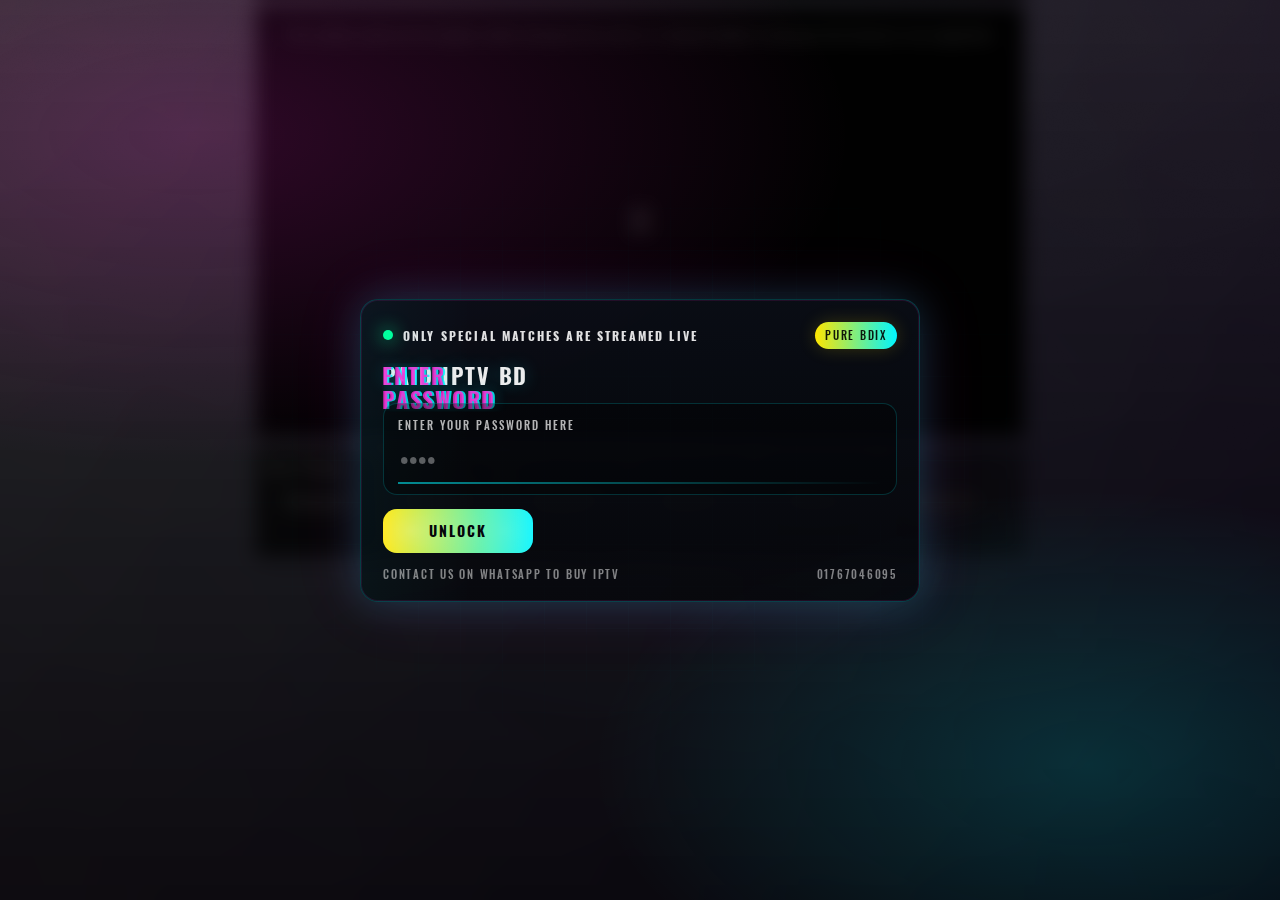
<file: index.html>
<!doctype html>
<!--[if lt IE 7]>
<html class="no-js lt-ie9 lt-ie8 lt-ie7" lang=""> <![endif]-->
<!--[if IE 7]>
<html class="no-js lt-ie9 lt-ie8" lang=""> <![endif]-->
<!--[if IE 8]>
<html class="no-js lt-ie9" lang=""> <![endif]-->
<!--[if gt IE 8]><!-->
<html class="no-js" lang=""> <!--<![endif]-->
<head>
    <meta charset="utf-8">
    <meta http-equiv="X-UA-Compatible" content="IE=edge,chrome=1">
    <title>PAID IPTV BD - LIVE EVENT</title>
    <meta name="description" content="">
    <meta name="viewport" content="width=device-width, initial-scale=1">

    <link rel="stylesheet" href="css/app.css">
    <link rel="stylesheet" href="css/main.css">
	<script src="script2.js"></script>
</head>

<body>
<div id="cpOverlay" aria-hidden="false">
  <div class="cpNoise"></div>
  <div class="cpGrid"></div>

  <div class="cpCard" role="dialog" aria-modal="true" aria-label="Cyberpunk Login">
    <div class="cpTop">
      <div class="cpLogo">
        <span class="cpDot"></span>
        <span class="cpTitle">ONLY SPECIAL MATCHES ARE STREAMED LIVE</span>
      </div>
      <div class="cpTag">PURE BDIX</div>
    </div>

    <h2 class="cpH2">
      <span class="glitch" data-text="ENTER PASSWORD">PAID IPTV BD </span>
    </h2>

    <div class="cpField">
      <span class="cpLabel">ENTER YOUR PASSWORD HERE</span>
      <input id="cpInput" type="password" placeholder="••••" autocomplete="off" autofocus />
      <span class="cpCaret"></span>
    </div>

    <div class="cpActions">
      <button id="cpBtn" type="button" class="cpBtn">
        <span class="cpBtnGlow"></span>
        <span class="cpBtnTxt">UNLOCK</span>
      </button>
      <div id="cpMsg" class="cpMsg" aria-live="polite"></div>
    </div>

    <div class="cpFoot">
      <span class="cpMono">CONTACT US ON WHATSAPP TO BUY IPTV</span>
      <span class="cpMono">01767046095</span>
    </div>
  </div>
</div>


<!--[if lt IE 8]>
<p class="browserupgrade">You are using an <strong>outdated</strong> browser. Please <a href="http://browsehappy.com/">upgrade
    your browser</a> to improve your experience.</p>
<![endif]-->

<div class="pattern pattern--hidden"></div>

<div class="container">

    <div class="player-container">
        <video id="video" class="video-js vjs-default-skin vjs-big-play-centered" controls autoplay data-setup='{"fluid": true}'></video>
        <div class="vjs-playlist vjs-playlist-horizontal"></div>
    </div>

</div>

<script src="js/app.js"></script>
<script src="js/main.js"></script>
<!--
<h3><center><a href="" style="color:white;"> PAID IPTV BD - LIVE EVENT </a></center></h3>
-->
</body>

</html>
</file>
<file: css/app.css>
﻿.pattern, .pattern svg {
    width: 100%;
    height: 100%
}

.pattern {
    position: fixed;
    z-index: -1;
    top: 0;
    left: 0;
    background: center center/cover no-repeat
}

.pattern--hidden {
    visibility: hidden;
    opacity: 0
}

.pattern--hidden .polygon {
    transition-duration: 0s
}

.polygon {
    transition: -webkit-transform .3s ease-in-out, opacity .3s ease-in-out;
    transition: transform .3s ease-in-out, opacity .3s ease-in-out;
    -webkit-transform: scale(1);
    transform: scale(1);
    -webkit-transform-origin: center bottom;
    transform-origin: center bottom
}

.polygon--hidden {
    opacity: 0;
    -webkit-transform: scale(0);
    transform: scale(0)
}

.ff .polygon {
    -webkit-transform: scale(1) !important;
    transform: scale(1) !important
}

/*!
 * Bootstrap v3.3.1 (http://getbootstrap.com)
 * Copyright 2011-2014 Twitter, Inc.
 * Licensed under MIT (https://github.com/twbs/bootstrap/blob/master/LICENSE)
 */
/*! normalize.css v3.0.2 | MIT License | git.io/normalize */
html {
    font-family: sans-serif;
    -webkit-text-size-adjust: 100%;
    -ms-text-size-adjust: 100%
}

body {
    margin: 0
}

article, aside, details, figcaption, figure, footer, header, hgroup, main, menu, nav, section, summary {
    display: block
}

audio, canvas, progress, video {
    display: inline-block;
    vertical-align: baseline
}

audio:not([controls]) {
    display: none;
    height: 0
}

[hidden], template {
    display: none
}

a {
    background-color: transparent
}

a:active, a:hover {
    outline: 0
}

abbr[title] {
    border-bottom: 1px dotted
}

b, strong {
    font-weight: 700
}

dfn {
    font-style: italic
}

h1 {
    margin: .67em 0;
    font-size: 2em
}

mark {
    color: #000;
    background: #ff0
}

small {
    font-size: 80%
}

sub, sup {
    position: relative;
    font-size: 75%;
    line-height: 0;
    vertical-align: baseline
}

sup {
    top: -.5em
}

sub {
    bottom: -.25em
}

img {
    border: 0
}

svg:not(:root) {
    overflow: hidden
}

figure {
    margin: 1em 40px
}

hr {
    height: 0;
    -webkit-box-sizing: content-box;
    -moz-box-sizing: content-box;
    box-sizing: content-box
}

pre {
    overflow: auto
}

code, kbd, pre, samp {
    font-family: monospace, monospace;
    font-size: 1em
}

button, input, optgroup, select, textarea {
    margin: 0;
    font: inherit;
    color: inherit
}

button {
    overflow: visible
}

button, select {
    text-transform: none
}

button, html input[type=button], input[type=reset], input[type=submit] {
    -webkit-appearance: button;
    cursor: pointer
}

button[disabled], html input[disabled] {
    cursor: default
}

button::-moz-focus-inner, input::-moz-focus-inner {
    padding: 0;
    border: 0
}

input {
    line-height: normal
}

input[type=checkbox], input[type=radio] {
    -webkit-box-sizing: border-box;
    -moz-box-sizing: border-box;
    box-sizing: border-box;
    padding: 0
}

input[type=number]::-webkit-inner-spin-button, input[type=number]::-webkit-outer-spin-button {
    height: auto
}

input[type=search] {
    -webkit-box-sizing: content-box;
    -moz-box-sizing: content-box;
    box-sizing: content-box;
    -webkit-appearance: textfield
}

input[type=search]::-webkit-search-cancel-button, input[type=search]::-webkit-search-decoration {
    -webkit-appearance: none
}

fieldset {
    padding: .35em .625em .75em;
    margin: 0 2px;
    border: 1px solid silver
}

legend {
    padding: 0;
    border: 0
}

textarea {
    overflow: auto
}

optgroup {
    font-weight: 700
}

table {
    border-spacing: 0;
    border-collapse: collapse
}

td, th {
    padding: 0
}

/*! Source: https://github.com/h5bp/html5-boilerplate/blob/master/src/css/main.css */
@media print {
    *, :before, :after {
        color: #000 !important;
        text-shadow: none !important;
        background: transparent !important;
        -webkit-box-shadow: none !important;
        box-shadow: none !important
    }

    a, a:visited {
        text-decoration: underline
    }

    a[href]:after {
        content: " (" attr(href) ")"
    }

    abbr[title]:after {
        content: " (" attr(title) ")"
    }

    a[href^="#"]:after, a[href^="javascript:"]:after {
        content: ""
    }

    pre, blockquote {
        border: 1px solid #999;
        page-break-inside: avoid
    }

    thead {
        display: table-header-group
    }

    tr, img {
        page-break-inside: avoid
    }

    img {
        max-width: 100% !important
    }

    p, h2, h3 {
        orphans: 3;
        widows: 3
    }

    h2, h3 {
        page-break-after: avoid
    }

    select {
        background: #fff !important
    }

    .navbar {
        display: none
    }

    .btn > .caret, .dropup > .btn > .caret {
        border-top-color: #000 !important
    }

    .label {
        border: 1px solid #000
    }

    .table {
        border-collapse: collapse !important
    }

    .table td, .table th {
        background-color: #fff !important
    }

    .table-bordered th, .table-bordered td {
        border: 1px solid #ddd !important
    }
}

@font-face {
    font-family: 'Glyphicons Halflings';
    src: url(../fonts/glyphicons-halflings-regular.eot);
    src: url(../fonts/glyphicons-halflings-regular.eot?#iefix) format('embedded-opentype'), url(../fonts/glyphicons-halflings-regular.woff) format('woff'), url(../fonts/glyphicons-halflings-regular.ttf) format('truetype'), url(../fonts/glyphicons-halflings-regular.svg#glyphicons_halflingsregular) format('svg')
}

.glyphicon {
    position: relative;
    top: 1px;
    display: inline-block;
    font-family: 'Glyphicons Halflings';
    font-style: normal;
    font-weight: 400;
    line-height: 1;
    -webkit-font-smoothing: antialiased;
    -moz-osx-font-smoothing: grayscale
}

.glyphicon-asterisk:before {
    content: "\2a"
}

.glyphicon-plus:before {
    content: "\2b"
}

.glyphicon-euro:before, .glyphicon-eur:before {
    content: "\20ac"
}

.glyphicon-minus:before {
    content: "\2212"
}

.glyphicon-cloud:before {
    content: "\2601"
}

.glyphicon-envelope:before {
    content: "\2709"
}

.glyphicon-pencil:before {
    content: "\270f"
}

.glyphicon-glass:before {
    content: "\e001"
}

.glyphicon-music:before {
    content: "\e002"
}

.glyphicon-search:before {
    content: "\e003"
}

.glyphicon-heart:before {
    content: "\e005"
}

.glyphicon-star:before {
    content: "\e006"
}

.glyphicon-star-empty:before {
    content: "\e007"
}

.glyphicon-user:before {
    content: "\e008"
}

.glyphicon-film:before {
    content: "\e009"
}

.glyphicon-th-large:before {
    content: "\e010"
}

.glyphicon-th:before {
    content: "\e011"
}

.glyphicon-th-list:before {
    content: "\e012"
}

.glyphicon-ok:before {
    content: "\e013"
}

.glyphicon-remove:before {
    content: "\e014"
}

.glyphicon-zoom-in:before {
    content: "\e015"
}

.glyphicon-zoom-out:before {
    content: "\e016"
}

.glyphicon-off:before {
    content: "\e017"
}

.glyphicon-signal:before {
    content: "\e018"
}

.glyphicon-cog:before {
    content: "\e019"
}

.glyphicon-trash:before {
    content: "\e020"
}

.glyphicon-home:before {
    content: "\e021"
}

.glyphicon-file:before {
    content: "\e022"
}

.glyphicon-time:before {
    content: "\e023"
}

.glyphicon-road:before {
    content: "\e024"
}

.glyphicon-download-alt:before {
    content: "\e025"
}

.glyphicon-download:before {
    content: "\e026"
}

.glyphicon-upload:before {
    content: "\e027"
}

.glyphicon-inbox:before {
    content: "\e028"
}

.glyphicon-play-circle:before {
    content: "\e029"
}

.glyphicon-repeat:before {
    content: "\e030"
}

.glyphicon-refresh:before {
    content: "\e031"
}

.glyphicon-list-alt:before {
    content: "\e032"
}

.glyphicon-lock:before {
    content: "\e033"
}

.glyphicon-flag:before {
    content: "\e034"
}

.glyphicon-headphones:before {
    content: "\e035"
}

.glyphicon-volume-off:before {
    content: "\e036"
}

.glyphicon-volume-down:before {
    content: "\e037"
}

.glyphicon-volume-up:before {
    content: "\e038"
}

.glyphicon-qrcode:before {
    content: "\e039"
}

.glyphicon-barcode:before {
    content: "\e040"
}

.glyphicon-tag:before {
    content: "\e041"
}

.glyphicon-tags:before {
    content: "\e042"
}

.glyphicon-book:before {
    content: "\e043"
}

.glyphicon-bookmark:before {
    content: "\e044"
}

.glyphicon-print:before {
    content: "\e045"
}

.glyphicon-camera:before {
    content: "\e046"
}

.glyphicon-font:before {
    content: "\e047"
}

.glyphicon-bold:before {
    content: "\e048"
}

.glyphicon-italic:before {
    content: "\e049"
}

.glyphicon-text-height:before {
    content: "\e050"
}

.glyphicon-text-width:before {
    content: "\e051"
}

.glyphicon-align-left:before {
    content: "\e052"
}

.glyphicon-align-center:before {
    content: "\e053"
}

.glyphicon-align-right:before {
    content: "\e054"
}

.glyphicon-align-justify:before {
    content: "\e055"
}

.glyphicon-list:before {
    content: "\e056"
}

.glyphicon-indent-left:before {
    content: "\e057"
}

.glyphicon-indent-right:before {
    content: "\e058"
}

.glyphicon-facetime-video:before {
    content: "\e059"
}

.glyphicon-picture:before {
    content: "\e060"
}

.glyphicon-map-marker:before {
    content: "\e062"
}

.glyphicon-adjust:before {
    content: "\e063"
}

.glyphicon-tint:before {
    content: "\e064"
}

.glyphicon-edit:before {
    content: "\e065"
}

.glyphicon-share:before {
    content: "\e066"
}

.glyphicon-check:before {
    content: "\e067"
}

.glyphicon-move:before {
    content: "\e068"
}

.glyphicon-step-backward:before {
    content: "\e069"
}

.glyphicon-fast-backward:before {
    content: "\e070"
}

.glyphicon-backward:before {
    content: "\e071"
}

.glyphicon-play:before {
    content: "\e072"
}

.glyphicon-pause:before {
    content: "\e073"
}

.glyphicon-stop:before {
    content: "\e074"
}

.glyphicon-forward:before {
    content: "\e075"
}

.glyphicon-fast-forward:before {
    content: "\e076"
}

.glyphicon-step-forward:before {
    content: "\e077"
}

.glyphicon-eject:before {
    content: "\e078"
}

.glyphicon-chevron-left:before {
    content: "\e079"
}

.glyphicon-chevron-right:before {
    content: "\e080"
}

.glyphicon-plus-sign:before {
    content: "\e081"
}

.glyphicon-minus-sign:before {
    content: "\e082"
}

.glyphicon-remove-sign:before {
    content: "\e083"
}

.glyphicon-ok-sign:before {
    content: "\e084"
}

.glyphicon-question-sign:before {
    content: "\e085"
}

.glyphicon-info-sign:before {
    content: "\e086"
}

.glyphicon-screenshot:before {
    content: "\e087"
}

.glyphicon-remove-circle:before {
    content: "\e088"
}

.glyphicon-ok-circle:before {
    content: "\e089"
}

.glyphicon-ban-circle:before {
    content: "\e090"
}

.glyphicon-arrow-left:before {
    content: "\e091"
}

.glyphicon-arrow-right:before {
    content: "\e092"
}

.glyphicon-arrow-up:before {
    content: "\e093"
}

.glyphicon-arrow-down:before {
    content: "\e094"
}

.glyphicon-share-alt:before {
    content: "\e095"
}

.glyphicon-resize-full:before {
    content: "\e096"
}

.glyphicon-resize-small:before {
    content: "\e097"
}

.glyphicon-exclamation-sign:before {
    content: "\e101"
}

.glyphicon-gift:before {
    content: "\e102"
}

.glyphicon-leaf:before {
    content: "\e103"
}

.glyphicon-fire:before {
    content: "\e104"
}

.glyphicon-eye-open:before {
    content: "\e105"
}

.glyphicon-eye-close:before {
    content: "\e106"
}

.glyphicon-warning-sign:before {
    content: "\e107"
}

.glyphicon-plane:before {
    content: "\e108"
}

.glyphicon-calendar:before {
    content: "\e109"
}

.glyphicon-random:before {
    content: "\e110"
}

.glyphicon-comment:before {
    content: "\e111"
}

.glyphicon-magnet:before {
    content: "\e112"
}

.glyphicon-chevron-up:before {
    content: "\e113"
}

.glyphicon-chevron-down:before {
    content: "\e114"
}

.glyphicon-retweet:before {
    content: "\e115"
}

.glyphicon-shopping-cart:before {
    content: "\e116"
}

.glyphicon-folder-close:before {
    content: "\e117"
}

.glyphicon-folder-open:before {
    content: "\e118"
}

.glyphicon-resize-vertical:before {
    content: "\e119"
}

.glyphicon-resize-horizontal:before {
    content: "\e120"
}

.glyphicon-hdd:before {
    content: "\e121"
}

.glyphicon-bullhorn:before {
    content: "\e122"
}

.glyphicon-bell:before {
    content: "\e123"
}

.glyphicon-certificate:before {
    content: "\e124"
}

.glyphicon-thumbs-up:before {
    content: "\e125"
}

.glyphicon-thumbs-down:before {
    content: "\e126"
}

.glyphicon-hand-right:before {
    content: "\e127"
}

.glyphicon-hand-left:before {
    content: "\e128"
}

.glyphicon-hand-up:before {
    content: "\e129"
}

.glyphicon-hand-down:before {
    content: "\e130"
}

.glyphicon-circle-arrow-right:before {
    content: "\e131"
}

.glyphicon-circle-arrow-left:before {
    content: "\e132"
}

.glyphicon-circle-arrow-up:before {
    content: "\e133"
}

.glyphicon-circle-arrow-down:before {
    content: "\e134"
}

.glyphicon-globe:before {
    content: "\e135"
}

.glyphicon-wrench:before {
    content: "\e136"
}

.glyphicon-tasks:before {
    content: "\e137"
}

.glyphicon-filter:before {
    content: "\e138"
}

.glyphicon-briefcase:before {
    content: "\e139"
}

.glyphicon-fullscreen:before {
    content: "\e140"
}

.glyphicon-dashboard:before {
    content: "\e141"
}

.glyphicon-paperclip:before {
    content: "\e142"
}

.glyphicon-heart-empty:before {
    content: "\e143"
}

.glyphicon-link:before {
    content: "\e144"
}

.glyphicon-phone:before {
    content: "\e145"
}

.glyphicon-pushpin:before {
    content: "\e146"
}

.glyphicon-usd:before {
    content: "\e148"
}

.glyphicon-gbp:before {
    content: "\e149"
}

.glyphicon-sort:before {
    content: "\e150"
}

.glyphicon-sort-by-alphabet:before {
    content: "\e151"
}

.glyphicon-sort-by-alphabet-alt:before {
    content: "\e152"
}

.glyphicon-sort-by-order:before {
    content: "\e153"
}

.glyphicon-sort-by-order-alt:before {
    content: "\e154"
}

.glyphicon-sort-by-attributes:before {
    content: "\e155"
}

.glyphicon-sort-by-attributes-alt:before {
    content: "\e156"
}

.glyphicon-unchecked:before {
    content: "\e157"
}

.glyphicon-expand:before {
    content: "\e158"
}

.glyphicon-collapse-down:before {
    content: "\e159"
}

.glyphicon-collapse-up:before {
    content: "\e160"
}

.glyphicon-log-in:before {
    content: "\e161"
}

.glyphicon-flash:before {
    content: "\e162"
}

.glyphicon-log-out:before {
    content: "\e163"
}

.glyphicon-new-window:before {
    content: "\e164"
}

.glyphicon-record:before {
    content: "\e165"
}

.glyphicon-save:before {
    content: "\e166"
}

.glyphicon-open:before {
    content: "\e167"
}

.glyphicon-saved:before {
    content: "\e168"
}

.glyphicon-import:before {
    content: "\e169"
}

.glyphicon-export:before {
    content: "\e170"
}

.glyphicon-send:before {
    content: "\e171"
}

.glyphicon-floppy-disk:before {
    content: "\e172"
}

.glyphicon-floppy-saved:before {
    content: "\e173"
}

.glyphicon-floppy-remove:before {
    content: "\e174"
}

.glyphicon-floppy-save:before {
    content: "\e175"
}

.glyphicon-floppy-open:before {
    content: "\e176"
}

.glyphicon-credit-card:before {
    content: "\e177"
}

.glyphicon-transfer:before {
    content: "\e178"
}

.glyphicon-cutlery:before {
    content: "\e179"
}

.glyphicon-header:before {
    content: "\e180"
}

.glyphicon-compressed:before {
    content: "\e181"
}

.glyphicon-earphone:before {
    content: "\e182"
}

.glyphicon-phone-alt:before {
    content: "\e183"
}

.glyphicon-tower:before {
    content: "\e184"
}

.glyphicon-stats:before {
    content: "\e185"
}

.glyphicon-sd-video:before {
    content: "\e186"
}

.glyphicon-hd-video:before {
    content: "\e187"
}

.glyphicon-subtitles:before {
    content: "\e188"
}

.glyphicon-sound-stereo:before {
    content: "\e189"
}

.glyphicon-sound-dolby:before {
    content: "\e190"
}

.glyphicon-sound-5-1:before {
    content: "\e191"
}

.glyphicon-sound-6-1:before {
    content: "\e192"
}

.glyphicon-sound-7-1:before {
    content: "\e193"
}

.glyphicon-copyright-mark:before {
    content: "\e194"
}

.glyphicon-registration-mark:before {
    content: "\e195"
}

.glyphicon-cloud-download:before {
    content: "\e197"
}

.glyphicon-cloud-upload:before {
    content: "\e198"
}

.glyphicon-tree-conifer:before {
    content: "\e199"
}

.glyphicon-tree-deciduous:before {
    content: "\e200"
}

* {
    -webkit-box-sizing: border-box;
    -moz-box-sizing: border-box;
    box-sizing: border-box
}

:before, :after {
    -webkit-box-sizing: border-box;
    -moz-box-sizing: border-box;
    box-sizing: border-box
}

html {
    font-size: 10px;
    -webkit-tap-highlight-color: rgba(0, 0, 0, 0)
}

body {
    font-family: "Helvetica Neue", Helvetica, Arial, sans-serif;
    font-size: 14px;
    line-height: 1.42857143;
    color: #333;
    background-color: #fff
}

input, button, select, textarea {
    font-family: inherit;
    font-size: inherit;
    line-height: inherit
}

a {
    color: #337ab7;
    text-decoration: none
}

a:hover, a:focus {
    color: #23527c;
    text-decoration: underline
}

a:focus {
    outline: thin dotted;
    outline: 5px auto -webkit-focus-ring-color;
    outline-offset: -2px
}

figure {
    margin: 0
}

img {
    vertical-align: middle
}

.img-responsive, .thumbnail > img, .thumbnail a > img, .carousel-inner > .item > img, .carousel-inner > .item > a > img {
    display: block;
    max-width: 100%;
    height: auto
}

.img-rounded {
    border-radius: 6px
}

.img-thumbnail {
    display: inline-block;
    max-width: 100%;
    height: auto;
    padding: 4px;
    line-height: 1.42857143;
    background-color: #fff;
    border: 1px solid #ddd;
    border-radius: 4px;
    -webkit-transition: all .2s ease-in-out;
    -o-transition: all .2s ease-in-out;
    transition: all .2s ease-in-out
}

.img-circle {
    border-radius: 50%
}

hr {
    margin-top: 20px;
    margin-bottom: 20px;
    border: 0;
    border-top: 1px solid #eee
}

.sr-only {
    position: absolute;
    width: 1px;
    height: 1px;
    padding: 0;
    margin: -1px;
    overflow: hidden;
    clip: rect(0, 0, 0, 0);
    border: 0
}

.sr-only-focusable:active, .sr-only-focusable:focus {
    position: static;
    width: auto;
    height: auto;
    margin: 0;
    overflow: visible;
    clip: auto
}

h1, h2, h3, h4, h5, h6, .h1, .h2, .h3, .h4, .h5, .h6 {
    font-family: inherit;
    font-weight: 500;
    line-height: 1.1;
    color: inherit
}

h1 small, h2 small, h3 small, h4 small, h5 small, h6 small, .h1 small, .h2 small, .h3 small, .h4 small, .h5 small, .h6 small, h1 .small, h2 .small, h3 .small, h4 .small, h5 .small, h6 .small, .h1 .small, .h2 .small, .h3 .small, .h4 .small, .h5 .small, .h6 .small {
    font-weight: 400;
    line-height: 1;
    color: #777
}

h1, .h1, h2, .h2, h3, .h3 {
    margin-top: 20px;
    margin-bottom: 10px
}

h1 small, .h1 small, h2 small, .h2 small, h3 small, .h3 small, h1 .small, .h1 .small, h2 .small, .h2 .small, h3 .small, .h3 .small {
    font-size: 65%
}

h4, .h4, h5, .h5, h6, .h6 {
    margin-top: 10px;
    margin-bottom: 10px
}

h4 small, .h4 small, h5 small, .h5 small, h6 small, .h6 small, h4 .small, .h4 .small, h5 .small, .h5 .small, h6 .small, .h6 .small {
    font-size: 75%
}

h1, .h1 {
    font-size: 36px
}

h2, .h2 {
    font-size: 30px
}

h3, .h3 {
    font-size: 24px
}

h4, .h4 {
    font-size: 18px
}

h5, .h5 {
    font-size: 14px
}

h6, .h6 {
    font-size: 12px
}

p {
    margin: 0 0 10px
}

.lead {
    margin-bottom: 20px;
    font-size: 16px;
    font-weight: 300;
    line-height: 1.4
}

@media (min-width: 768px) {
    .lead {
        font-size: 21px
    }
}

small, .small {
    font-size: 85%
}

mark, .mark {
    padding: .2em;
    background-color: #fcf8e3
}

.text-left {
    text-align: left
}

.text-right {
    text-align: right
}

.text-center {
    text-align: center
}

.text-justify {
    text-align: justify
}

.text-nowrap {
    white-space: nowrap
}

.text-lowercase {
    text-transform: lowercase
}

.text-uppercase {
    text-transform: uppercase
}

.text-capitalize {
    text-transform: capitalize
}

.text-muted {
    color: #777
}

.text-primary {
    color: #337ab7
}

a.text-primary:hover {
    color: #286090
}

.text-success {
    color: #3c763d
}

a.text-success:hover {
    color: #2b542c
}

.text-info {
    color: #31708f
}

a.text-info:hover {
    color: #245269
}

.text-warning {
    color: #8a6d3b
}

a.text-warning:hover {
    color: #66512c
}

.text-danger {
    color: #a94442
}

a.text-danger:hover {
    color: #843534
}

.bg-primary {
    color: #fff;
    background-color: #337ab7
}

a.bg-primary:hover {
    background-color: #286090
}

.bg-success {
    background-color: #dff0d8
}

a.bg-success:hover {
    background-color: #c1e2b3
}

.bg-info {
    background-color: #d9edf7
}

a.bg-info:hover {
    background-color: #afd9ee
}

.bg-warning {
    background-color: #fcf8e3
}

a.bg-warning:hover {
    background-color: #f7ecb5
}

.bg-danger {
    background-color: #f2dede
}

a.bg-danger:hover {
    background-color: #e4b9b9
}

.page-header {
    padding-bottom: 9px;
    margin: 40px 0 20px;
    border-bottom: 1px solid #eee
}

ul, ol {
    margin-top: 0;
    margin-bottom: 10px
}

ul ul, ol ul, ul ol, ol ol {
    margin-bottom: 0
}

.list-unstyled {
    padding-left: 0;
    list-style: none
}

.list-inline {
    padding-left: 0;
    margin-left: -5px;
    list-style: none
}

.list-inline > li {
    display: inline-block;
    padding-right: 5px;
    padding-left: 5px
}

dl {
    margin-top: 0;
    margin-bottom: 20px
}

dt, dd {
    line-height: 1.42857143
}

dt {
    font-weight: 700
}

dd {
    margin-left: 0
}

@media (min-width: 768px) {
    .dl-horizontal dt {
        float: left;
        width: 160px;
        overflow: hidden;
        clear: left;
        text-align: right;
        text-overflow: ellipsis;
        white-space: nowrap
    }

    .dl-horizontal dd {
        margin-left: 180px
    }
}

abbr[title], abbr[data-original-title] {
    cursor: help;
    border-bottom: 1px dotted #777
}

.initialism {
    font-size: 90%;
    text-transform: uppercase
}

blockquote {
    padding: 10px 20px;
    margin: 0 0 20px;
    font-size: 17.5px;
    border-left: 5px solid #eee
}

blockquote p:last-child, blockquote ul:last-child, blockquote ol:last-child {
    margin-bottom: 0
}

blockquote footer, blockquote small, blockquote .small {
    display: block;
    font-size: 80%;
    line-height: 1.42857143;
    color: #777
}

blockquote footer:before, blockquote small:before, blockquote .small:before {
    content: '\2014 \00A0'
}

.blockquote-reverse, blockquote.pull-right {
    padding-right: 15px;
    padding-left: 0;
    text-align: right;
    border-right: 5px solid #eee;
    border-left: 0
}

.blockquote-reverse footer:before, blockquote.pull-right footer:before, .blockquote-reverse small:before, blockquote.pull-right small:before, .blockquote-reverse .small:before, blockquote.pull-right .small:before {
    content: ''
}

.blockquote-reverse footer:after, blockquote.pull-right footer:after, .blockquote-reverse small:after, blockquote.pull-right small:after, .blockquote-reverse .small:after, blockquote.pull-right .small:after {
    content: '\00A0 \2014'
}

address {
    margin-bottom: 20px;
    font-style: normal;
    line-height: 1.42857143
}

code, kbd, pre, samp {
    font-family: Menlo, Monaco, Consolas, "Courier New", monospace
}

code {
    padding: 2px 4px;
    font-size: 90%;
    color: #c7254e;
    background-color: #f9f2f4;
    border-radius: 4px
}

kbd {
    padding: 2px 4px;
    font-size: 90%;
    color: #fff;
    background-color: #333;
    border-radius: 3px;
    -webkit-box-shadow: inset 0 -1px 0 rgba(0, 0, 0, .25);
    box-shadow: inset 0 -1px 0 rgba(0, 0, 0, .25)
}

kbd kbd {
    padding: 0;
    font-size: 100%;
    font-weight: 700;
    -webkit-box-shadow: none;
    box-shadow: none
}

pre {
    display: block;
    padding: 9.5px;
    margin: 0 0 10px;
    font-size: 13px;
    line-height: 1.42857143;
    color: #333;
    word-break: break-all;
    word-wrap: break-word;
    background-color: #f5f5f5;
    border: 1px solid #ccc;
    border-radius: 4px
}

pre code {
    padding: 0;
    font-size: inherit;
    color: inherit;
    white-space: pre-wrap;
    background-color: transparent;
    border-radius: 0
}

.pre-scrollable {
    max-height: 340px;
    overflow-y: scroll
}

.container {
    padding-right: 15px;
    padding-left: 15px;
    margin-right: auto;
    margin-left: auto
}

@media (min-width: 768px) {
    .container {
        width: 750px
    }
}

@media (min-width: 992px) {
    .container {
        width: 970px
    }
}

@media (min-width: 1200px) {
    .container {
        width: 1170px
    }
}

.container-fluid {
    padding-right: 15px;
    padding-left: 15px;
    margin-right: auto;
    margin-left: auto
}

.row {
    margin-right: -15px;
    margin-left: -15px
}

.col-xs-1, .col-sm-1, .col-md-1, .col-lg-1, .col-xs-2, .col-sm-2, .col-md-2, .col-lg-2, .col-xs-3, .col-sm-3, .col-md-3, .col-lg-3, .col-xs-4, .col-sm-4, .col-md-4, .col-lg-4, .col-xs-5, .col-sm-5, .col-md-5, .col-lg-5, .col-xs-6, .col-sm-6, .col-md-6, .col-lg-6, .col-xs-7, .col-sm-7, .col-md-7, .col-lg-7, .col-xs-8, .col-sm-8, .col-md-8, .col-lg-8, .col-xs-9, .col-sm-9, .col-md-9, .col-lg-9, .col-xs-10, .col-sm-10, .col-md-10, .col-lg-10, .col-xs-11, .col-sm-11, .col-md-11, .col-lg-11, .col-xs-12, .col-sm-12, .col-md-12, .col-lg-12 {
    position: relative;
    min-height: 1px;
    padding-right: 15px;
    padding-left: 15px
}

.col-xs-1, .col-xs-2, .col-xs-3, .col-xs-4, .col-xs-5, .col-xs-6, .col-xs-7, .col-xs-8, .col-xs-9, .col-xs-10, .col-xs-11, .col-xs-12 {
    float: left
}

.col-xs-12 {
    width: 100%
}

.col-xs-11 {
    width: 91.66666667%
}

.col-xs-10 {
    width: 83.33333333%
}

.col-xs-9 {
    width: 75%
}

.col-xs-8 {
    width: 66.66666667%
}

.col-xs-7 {
    width: 58.33333333%
}

.col-xs-6 {
    width: 50%
}

.col-xs-5 {
    width: 41.66666667%
}

.col-xs-4 {
    width: 33.33333333%
}

.col-xs-3 {
    width: 25%
}

.col-xs-2 {
    width: 16.66666667%
}

.col-xs-1 {
    width: 8.33333333%
}

.col-xs-pull-12 {
    right: 100%
}

.col-xs-pull-11 {
    right: 91.66666667%
}

.col-xs-pull-10 {
    right: 83.33333333%
}

.col-xs-pull-9 {
    right: 75%
}

.col-xs-pull-8 {
    right: 66.66666667%
}

.col-xs-pull-7 {
    right: 58.33333333%
}

.col-xs-pull-6 {
    right: 50%
}

.col-xs-pull-5 {
    right: 41.66666667%
}

.col-xs-pull-4 {
    right: 33.33333333%
}

.col-xs-pull-3 {
    right: 25%
}

.col-xs-pull-2 {
    right: 16.66666667%
}

.col-xs-pull-1 {
    right: 8.33333333%
}

.col-xs-pull-0 {
    right: auto
}

.col-xs-push-12 {
    left: 100%
}

.col-xs-push-11 {
    left: 91.66666667%
}

.col-xs-push-10 {
    left: 83.33333333%
}

.col-xs-push-9 {
    left: 75%
}

.col-xs-push-8 {
    left: 66.66666667%
}

.col-xs-push-7 {
    left: 58.33333333%
}

.col-xs-push-6 {
    left: 50%
}

.col-xs-push-5 {
    left: 41.66666667%
}

.col-xs-push-4 {
    left: 33.33333333%
}

.col-xs-push-3 {
    left: 25%
}

.col-xs-push-2 {
    left: 16.66666667%
}

.col-xs-push-1 {
    left: 8.33333333%
}

.col-xs-push-0 {
    left: auto
}

.col-xs-offset-12 {
    margin-left: 100%
}

.col-xs-offset-11 {
    margin-left: 91.66666667%
}

.col-xs-offset-10 {
    margin-left: 83.33333333%
}

.col-xs-offset-9 {
    margin-left: 75%
}

.col-xs-offset-8 {
    margin-left: 66.66666667%
}

.col-xs-offset-7 {
    margin-left: 58.33333333%
}

.col-xs-offset-6 {
    margin-left: 50%
}

.col-xs-offset-5 {
    margin-left: 41.66666667%
}

.col-xs-offset-4 {
    margin-left: 33.33333333%
}

.col-xs-offset-3 {
    margin-left: 25%
}

.col-xs-offset-2 {
    margin-left: 16.66666667%
}

.col-xs-offset-1 {
    margin-left: 8.33333333%
}

.col-xs-offset-0 {
    margin-left: 0
}

@media (min-width: 768px) {
    .col-sm-1, .col-sm-2, .col-sm-3, .col-sm-4, .col-sm-5, .col-sm-6, .col-sm-7, .col-sm-8, .col-sm-9, .col-sm-10, .col-sm-11, .col-sm-12 {
        float: left
    }

    .col-sm-12 {
        width: 100%
    }

    .col-sm-11 {
        width: 91.66666667%
    }

    .col-sm-10 {
        width: 83.33333333%
    }

    .col-sm-9 {
        width: 75%
    }

    .col-sm-8 {
        width: 66.66666667%
    }

    .col-sm-7 {
        width: 58.33333333%
    }

    .col-sm-6 {
        width: 50%
    }

    .col-sm-5 {
        width: 41.66666667%
    }

    .col-sm-4 {
        width: 33.33333333%
    }

    .col-sm-3 {
        width: 25%
    }

    .col-sm-2 {
        width: 16.66666667%
    }

    .col-sm-1 {
        width: 8.33333333%
    }

    .col-sm-pull-12 {
        right: 100%
    }

    .col-sm-pull-11 {
        right: 91.66666667%
    }

    .col-sm-pull-10 {
        right: 83.33333333%
    }

    .col-sm-pull-9 {
        right: 75%
    }

    .col-sm-pull-8 {
        right: 66.66666667%
    }

    .col-sm-pull-7 {
        right: 58.33333333%
    }

    .col-sm-pull-6 {
        right: 50%
    }

    .col-sm-pull-5 {
        right: 41.66666667%
    }

    .col-sm-pull-4 {
        right: 33.33333333%
    }

    .col-sm-pull-3 {
        right: 25%
    }

    .col-sm-pull-2 {
        right: 16.66666667%
    }

    .col-sm-pull-1 {
        right: 8.33333333%
    }

    .col-sm-pull-0 {
        right: auto
    }

    .col-sm-push-12 {
        left: 100%
    }

    .col-sm-push-11 {
        left: 91.66666667%
    }

    .col-sm-push-10 {
        left: 83.33333333%
    }

    .col-sm-push-9 {
        left: 75%
    }

    .col-sm-push-8 {
        left: 66.66666667%
    }

    .col-sm-push-7 {
        left: 58.33333333%
    }

    .col-sm-push-6 {
        left: 50%
    }

    .col-sm-push-5 {
        left: 41.66666667%
    }

    .col-sm-push-4 {
        left: 33.33333333%
    }

    .col-sm-push-3 {
        left: 25%
    }

    .col-sm-push-2 {
        left: 16.66666667%
    }

    .col-sm-push-1 {
        left: 8.33333333%
    }

    .col-sm-push-0 {
        left: auto
    }

    .col-sm-offset-12 {
        margin-left: 100%
    }

    .col-sm-offset-11 {
        margin-left: 91.66666667%
    }

    .col-sm-offset-10 {
        margin-left: 83.33333333%
    }

    .col-sm-offset-9 {
        margin-left: 75%
    }

    .col-sm-offset-8 {
        margin-left: 66.66666667%
    }

    .col-sm-offset-7 {
        margin-left: 58.33333333%
    }

    .col-sm-offset-6 {
        margin-left: 50%
    }

    .col-sm-offset-5 {
        margin-left: 41.66666667%
    }

    .col-sm-offset-4 {
        margin-left: 33.33333333%
    }

    .col-sm-offset-3 {
        margin-left: 25%
    }

    .col-sm-offset-2 {
        margin-left: 16.66666667%
    }

    .col-sm-offset-1 {
        margin-left: 8.33333333%
    }

    .col-sm-offset-0 {
        margin-left: 0
    }
}

@media (min-width: 992px) {
    .col-md-1, .col-md-2, .col-md-3, .col-md-4, .col-md-5, .col-md-6, .col-md-7, .col-md-8, .col-md-9, .col-md-10, .col-md-11, .col-md-12 {
        float: left
    }

    .col-md-12 {
        width: 100%
    }

    .col-md-11 {
        width: 91.66666667%
    }

    .col-md-10 {
        width: 83.33333333%
    }

    .col-md-9 {
        width: 75%
    }

    .col-md-8 {
        width: 66.66666667%
    }

    .col-md-7 {
        width: 58.33333333%
    }

    .col-md-6 {
        width: 50%
    }

    .col-md-5 {
        width: 41.66666667%
    }

    .col-md-4 {
        width: 33.33333333%
    }

    .col-md-3 {
        width: 25%
    }

    .col-md-2 {
        width: 16.66666667%
    }

    .col-md-1 {
        width: 8.33333333%
    }

    .col-md-pull-12 {
        right: 100%
    }

    .col-md-pull-11 {
        right: 91.66666667%
    }

    .col-md-pull-10 {
        right: 83.33333333%
    }

    .col-md-pull-9 {
        right: 75%
    }

    .col-md-pull-8 {
        right: 66.66666667%
    }

    .col-md-pull-7 {
        right: 58.33333333%
    }

    .col-md-pull-6 {
        right: 50%
    }

    .col-md-pull-5 {
        right: 41.66666667%
    }

    .col-md-pull-4 {
        right: 33.33333333%
    }

    .col-md-pull-3 {
        right: 25%
    }

    .col-md-pull-2 {
        right: 16.66666667%
    }

    .col-md-pull-1 {
        right: 8.33333333%
    }

    .col-md-pull-0 {
        right: auto
    }

    .col-md-push-12 {
        left: 100%
    }

    .col-md-push-11 {
        left: 91.66666667%
    }

    .col-md-push-10 {
        left: 83.33333333%
    }

    .col-md-push-9 {
        left: 75%
    }

    .col-md-push-8 {
        left: 66.66666667%
    }

    .col-md-push-7 {
        left: 58.33333333%
    }

    .col-md-push-6 {
        left: 50%
    }

    .col-md-push-5 {
        left: 41.66666667%
    }

    .col-md-push-4 {
        left: 33.33333333%
    }

    .col-md-push-3 {
        left: 25%
    }

    .col-md-push-2 {
        left: 16.66666667%
    }

    .col-md-push-1 {
        left: 8.33333333%
    }

    .col-md-push-0 {
        left: auto
    }

    .col-md-offset-12 {
        margin-left: 100%
    }

    .col-md-offset-11 {
        margin-left: 91.66666667%
    }

    .col-md-offset-10 {
        margin-left: 83.33333333%
    }

    .col-md-offset-9 {
        margin-left: 75%
    }

    .col-md-offset-8 {
        margin-left: 66.66666667%
    }

    .col-md-offset-7 {
        margin-left: 58.33333333%
    }

    .col-md-offset-6 {
        margin-left: 50%
    }

    .col-md-offset-5 {
        margin-left: 41.66666667%
    }

    .col-md-offset-4 {
        margin-left: 33.33333333%
    }

    .col-md-offset-3 {
        margin-left: 25%
    }

    .col-md-offset-2 {
        margin-left: 16.66666667%
    }

    .col-md-offset-1 {
        margin-left: 8.33333333%
    }

    .col-md-offset-0 {
        margin-left: 0
    }
}

@media (min-width: 1200px) {
    .col-lg-1, .col-lg-2, .col-lg-3, .col-lg-4, .col-lg-5, .col-lg-6, .col-lg-7, .col-lg-8, .col-lg-9, .col-lg-10, .col-lg-11, .col-lg-12 {
        float: left
    }

    .col-lg-12 {
        width: 100%
    }

    .col-lg-11 {
        width: 91.66666667%
    }

    .col-lg-10 {
        width: 83.33333333%
    }

    .col-lg-9 {
        width: 75%
    }

    .col-lg-8 {
        width: 66.66666667%
    }

    .col-lg-7 {
        width: 58.33333333%
    }

    .col-lg-6 {
        width: 50%
    }

    .col-lg-5 {
        width: 41.66666667%
    }

    .col-lg-4 {
        width: 33.33333333%
    }

    .col-lg-3 {
        width: 25%
    }

    .col-lg-2 {
        width: 16.66666667%
    }

    .col-lg-1 {
        width: 8.33333333%
    }

    .col-lg-pull-12 {
        right: 100%
    }

    .col-lg-pull-11 {
        right: 91.66666667%
    }

    .col-lg-pull-10 {
        right: 83.33333333%
    }

    .col-lg-pull-9 {
        right: 75%
    }

    .col-lg-pull-8 {
        right: 66.66666667%
    }

    .col-lg-pull-7 {
        right: 58.33333333%
    }

    .col-lg-pull-6 {
        right: 50%
    }

    .col-lg-pull-5 {
        right: 41.66666667%
    }

    .col-lg-pull-4 {
        right: 33.33333333%
    }

    .col-lg-pull-3 {
        right: 25%
    }

    .col-lg-pull-2 {
        right: 16.66666667%
    }

    .col-lg-pull-1 {
        right: 8.33333333%
    }

    .col-lg-pull-0 {
        right: auto
    }

    .col-lg-push-12 {
        left: 100%
    }

    .col-lg-push-11 {
        left: 91.66666667%
    }

    .col-lg-push-10 {
        left: 83.33333333%
    }

    .col-lg-push-9 {
        left: 75%
    }

    .col-lg-push-8 {
        left: 66.66666667%
    }

    .col-lg-push-7 {
        left: 58.33333333%
    }

    .col-lg-push-6 {
        left: 50%
    }

    .col-lg-push-5 {
        left: 41.66666667%
    }

    .col-lg-push-4 {
        left: 33.33333333%
    }

    .col-lg-push-3 {
        left: 25%
    }

    .col-lg-push-2 {
        left: 16.66666667%
    }

    .col-lg-push-1 {
        left: 8.33333333%
    }

    .col-lg-push-0 {
        left: auto
    }

    .col-lg-offset-12 {
        margin-left: 100%
    }

    .col-lg-offset-11 {
        margin-left: 91.66666667%
    }

    .col-lg-offset-10 {
        margin-left: 83.33333333%
    }

    .col-lg-offset-9 {
        margin-left: 75%
    }

    .col-lg-offset-8 {
        margin-left: 66.66666667%
    }

    .col-lg-offset-7 {
        margin-left: 58.33333333%
    }

    .col-lg-offset-6 {
        margin-left: 50%
    }

    .col-lg-offset-5 {
        margin-left: 41.66666667%
    }

    .col-lg-offset-4 {
        margin-left: 33.33333333%
    }

    .col-lg-offset-3 {
        margin-left: 25%
    }

    .col-lg-offset-2 {
        margin-left: 16.66666667%
    }

    .col-lg-offset-1 {
        margin-left: 8.33333333%
    }

    .col-lg-offset-0 {
        margin-left: 0
    }
}

table {
    background-color: transparent
}

caption {
    padding-top: 8px;
    padding-bottom: 8px;
    color: #777;
    text-align: left
}

th {
    text-align: left
}

.table {
    width: 100%;
    max-width: 100%;
    margin-bottom: 20px
}

.table > thead > tr > th, .table > tbody > tr > th, .table > tfoot > tr > th, .table > thead > tr > td, .table > tbody > tr > td, .table > tfoot > tr > td {
    padding: 8px;
    line-height: 1.42857143;
    vertical-align: top;
    border-top: 1px solid #ddd
}

.table > thead > tr > th {
    vertical-align: bottom;
    border-bottom: 2px solid #ddd
}

.table > caption + thead > tr:first-child > th, .table > colgroup + thead > tr:first-child > th, .table > thead:first-child > tr:first-child > th, .table > caption + thead > tr:first-child > td, .table > colgroup + thead > tr:first-child > td, .table > thead:first-child > tr:first-child > td {
    border-top: 0
}

.table > tbody + tbody {
    border-top: 2px solid #ddd
}

.table .table {
    background-color: #fff
}

.table-condensed > thead > tr > th, .table-condensed > tbody > tr > th, .table-condensed > tfoot > tr > th, .table-condensed > thead > tr > td, .table-condensed > tbody > tr > td, .table-condensed > tfoot > tr > td {
    padding: 5px
}

.table-bordered {
    border: 1px solid #ddd
}

.table-bordered > thead > tr > th, .table-bordered > tbody > tr > th, .table-bordered > tfoot > tr > th, .table-bordered > thead > tr > td, .table-bordered > tbody > tr > td, .table-bordered > tfoot > tr > td {
    border: 1px solid #ddd
}

.table-bordered > thead > tr > th, .table-bordered > thead > tr > td {
    border-bottom-width: 2px
}

.table-striped > tbody > tr:nth-child(odd) {
    background-color: #f9f9f9
}

.table-hover > tbody > tr:hover {
    background-color: #f5f5f5
}

table col[class*=col-] {
    position: static;
    display: table-column;
    float: none
}

table td[class*=col-], table th[class*=col-] {
    position: static;
    display: table-cell;
    float: none
}

.table > thead > tr > td.active, .table > tbody > tr > td.active, .table > tfoot > tr > td.active, .table > thead > tr > th.active, .table > tbody > tr > th.active, .table > tfoot > tr > th.active, .table > thead > tr.active > td, .table > tbody > tr.active > td, .table > tfoot > tr.active > td, .table > thead > tr.active > th, .table > tbody > tr.active > th, .table > tfoot > tr.active > th {
    background-color: #f5f5f5
}

.table-hover > tbody > tr > td.active:hover, .table-hover > tbody > tr > th.active:hover, .table-hover > tbody > tr.active:hover > td, .table-hover > tbody > tr:hover > .active, .table-hover > tbody > tr.active:hover > th {
    background-color: #e8e8e8
}

.table > thead > tr > td.success, .table > tbody > tr > td.success, .table > tfoot > tr > td.success, .table > thead > tr > th.success, .table > tbody > tr > th.success, .table > tfoot > tr > th.success, .table > thead > tr.success > td, .table > tbody > tr.success > td, .table > tfoot > tr.success > td, .table > thead > tr.success > th, .table > tbody > tr.success > th, .table > tfoot > tr.success > th {
    background-color: #dff0d8
}

.table-hover > tbody > tr > td.success:hover, .table-hover > tbody > tr > th.success:hover, .table-hover > tbody > tr.success:hover > td, .table-hover > tbody > tr:hover > .success, .table-hover > tbody > tr.success:hover > th {
    background-color: #d0e9c6
}

.table > thead > tr > td.info, .table > tbody > tr > td.info, .table > tfoot > tr > td.info, .table > thead > tr > th.info, .table > tbody > tr > th.info, .table > tfoot > tr > th.info, .table > thead > tr.info > td, .table > tbody > tr.info > td, .table > tfoot > tr.info > td, .table > thead > tr.info > th, .table > tbody > tr.info > th, .table > tfoot > tr.info > th {
    background-color: #d9edf7
}

.table-hover > tbody > tr > td.info:hover, .table-hover > tbody > tr > th.info:hover, .table-hover > tbody > tr.info:hover > td, .table-hover > tbody > tr:hover > .info, .table-hover > tbody > tr.info:hover > th {
    background-color: #c4e3f3
}

.table > thead > tr > td.warning, .table > tbody > tr > td.warning, .table > tfoot > tr > td.warning, .table > thead > tr > th.warning, .table > tbody > tr > th.warning, .table > tfoot > tr > th.warning, .table > thead > tr.warning > td, .table > tbody > tr.warning > td, .table > tfoot > tr.warning > td, .table > thead > tr.warning > th, .table > tbody > tr.warning > th, .table > tfoot > tr.warning > th {
    background-color: #fcf8e3
}

.table-hover > tbody > tr > td.warning:hover, .table-hover > tbody > tr > th.warning:hover, .table-hover > tbody > tr.warning:hover > td, .table-hover > tbody > tr:hover > .warning, .table-hover > tbody > tr.warning:hover > th {
    background-color: #faf2cc
}

.table > thead > tr > td.danger, .table > tbody > tr > td.danger, .table > tfoot > tr > td.danger, .table > thead > tr > th.danger, .table > tbody > tr > th.danger, .table > tfoot > tr > th.danger, .table > thead > tr.danger > td, .table > tbody > tr.danger > td, .table > tfoot > tr.danger > td, .table > thead > tr.danger > th, .table > tbody > tr.danger > th, .table > tfoot > tr.danger > th {
    background-color: #f2dede
}

.table-hover > tbody > tr > td.danger:hover, .table-hover > tbody > tr > th.danger:hover, .table-hover > tbody > tr.danger:hover > td, .table-hover > tbody > tr:hover > .danger, .table-hover > tbody > tr.danger:hover > th {
    background-color: #ebcccc
}

.table-responsive {
    min-height: .01%;
    overflow-x: auto
}

@media screen and (max-width: 767px) {
    .table-responsive {
        width: 100%;
        margin-bottom: 15px;
        overflow-y: hidden;
        -ms-overflow-style: -ms-autohiding-scrollbar;
        border: 1px solid #ddd
    }

    .table-responsive > .table {
        margin-bottom: 0
    }

    .table-responsive > .table > thead > tr > th, .table-responsive > .table > tbody > tr > th, .table-responsive > .table > tfoot > tr > th, .table-responsive > .table > thead > tr > td, .table-responsive > .table > tbody > tr > td, .table-responsive > .table > tfoot > tr > td {
        white-space: nowrap
    }

    .table-responsive > .table-bordered {
        border: 0
    }

    .table-responsive > .table-bordered > thead > tr > th:first-child, .table-responsive > .table-bordered > tbody > tr > th:first-child, .table-responsive > .table-bordered > tfoot > tr > th:first-child, .table-responsive > .table-bordered > thead > tr > td:first-child, .table-responsive > .table-bordered > tbody > tr > td:first-child, .table-responsive > .table-bordered > tfoot > tr > td:first-child {
        border-left: 0
    }

    .table-responsive > .table-bordered > thead > tr > th:last-child, .table-responsive > .table-bordered > tbody > tr > th:last-child, .table-responsive > .table-bordered > tfoot > tr > th:last-child, .table-responsive > .table-bordered > thead > tr > td:last-child, .table-responsive > .table-bordered > tbody > tr > td:last-child, .table-responsive > .table-bordered > tfoot > tr > td:last-child {
        border-right: 0
    }

    .table-responsive > .table-bordered > tbody > tr:last-child > th, .table-responsive > .table-bordered > tfoot > tr:last-child > th, .table-responsive > .table-bordered > tbody > tr:last-child > td, .table-responsive > .table-bordered > tfoot > tr:last-child > td {
        border-bottom: 0
    }
}

fieldset {
    min-width: 0;
    padding: 0;
    margin: 0;
    border: 0
}

legend {
    display: block;
    width: 100%;
    padding: 0;
    margin-bottom: 20px;
    font-size: 21px;
    line-height: inherit;
    color: #333;
    border: 0;
    border-bottom: 1px solid #e5e5e5
}

label {
    display: inline-block;
    max-width: 100%;
    margin-bottom: 5px;
    font-weight: 700
}

input[type=search] {
    -webkit-box-sizing: border-box;
    -moz-box-sizing: border-box;
    box-sizing: border-box
}

input[type=radio], input[type=checkbox] {
    margin: 4px 0 0;
    margin-top: 1px \9;
    line-height: normal
}

input[type=file] {
    display: block
}

input[type=range] {
    display: block;
    width: 100%
}

select[multiple], select[size] {
    height: auto
}

input[type=file]:focus, input[type=radio]:focus, input[type=checkbox]:focus {
    outline: thin dotted;
    outline: 5px auto -webkit-focus-ring-color;
    outline-offset: -2px
}

output {
    display: block;
    padding-top: 7px;
    font-size: 14px;
    line-height: 1.42857143;
    color: #555
}

.form-control {
    display: block;
    width: 100%;
    height: 34px;
    padding: 6px 12px;
    font-size: 14px;
    line-height: 1.42857143;
    color: #555;
    background-color: #fff;
    background-image: none;
    border: 1px solid #ccc;
    border-radius: 4px;
    -webkit-box-shadow: inset 0 1px 1px rgba(0, 0, 0, .075);
    box-shadow: inset 0 1px 1px rgba(0, 0, 0, .075);
    -webkit-transition: border-color ease-in-out .15s, -webkit-box-shadow ease-in-out .15s;
    -o-transition: border-color ease-in-out .15s, box-shadow ease-in-out .15s;
    transition: border-color ease-in-out .15s, box-shadow ease-in-out .15s
}

.form-control:focus {
    border-color: #66afe9;
    outline: 0;
    -webkit-box-shadow: inset 0 1px 1px rgba(0, 0, 0, .075), 0 0 8px rgba(102, 175, 233, .6);
    box-shadow: inset 0 1px 1px rgba(0, 0, 0, .075), 0 0 8px rgba(102, 175, 233, .6)
}

.form-control::-moz-placeholder {
    color: #999;
    opacity: 1
}

.form-control:-ms-input-placeholder {
    color: #999
}

.form-control::-webkit-input-placeholder {
    color: #999
}

.form-control[disabled], .form-control[readonly], fieldset[disabled] .form-control {
    cursor: not-allowed;
    background-color: #eee;
    opacity: 1
}

textarea.form-control {
    height: auto
}

input[type=search] {
    -webkit-appearance: none
}

@media screen and (-webkit-min-device-pixel-ratio: 0) {
    input[type=date], input[type=time], input[type=datetime-local], input[type=month] {
        line-height: 34px
    }

    input[type=date].input-sm, input[type=time].input-sm, input[type=datetime-local].input-sm, input[type=month].input-sm {
        line-height: 30px
    }

    input[type=date].input-lg, input[type=time].input-lg, input[type=datetime-local].input-lg, input[type=month].input-lg {
        line-height: 46px
    }
}

.form-group {
    margin-bottom: 15px
}

.radio, .checkbox {
    position: relative;
    display: block;
    margin-top: 10px;
    margin-bottom: 10px
}

.radio label, .checkbox label {
    min-height: 20px;
    padding-left: 20px;
    margin-bottom: 0;
    font-weight: 400;
    cursor: pointer
}

.radio input[type=radio], .radio-inline input[type=radio], .checkbox input[type=checkbox], .checkbox-inline input[type=checkbox] {
    position: absolute;
    margin-top: 4px \9;
    margin-left: -20px
}

.radio + .radio, .checkbox + .checkbox {
    margin-top: -5px
}

.radio-inline, .checkbox-inline {
    display: inline-block;
    padding-left: 20px;
    margin-bottom: 0;
    font-weight: 400;
    vertical-align: middle;
    cursor: pointer
}

.radio-inline + .radio-inline, .checkbox-inline + .checkbox-inline {
    margin-top: 0;
    margin-left: 10px
}

input[type=radio][disabled], input[type=checkbox][disabled], input[type=radio].disabled, input[type=checkbox].disabled, fieldset[disabled] input[type=radio], fieldset[disabled] input[type=checkbox] {
    cursor: not-allowed
}

.radio-inline.disabled, .checkbox-inline.disabled, fieldset[disabled] .radio-inline, fieldset[disabled] .checkbox-inline {
    cursor: not-allowed
}

.radio.disabled label, .checkbox.disabled label, fieldset[disabled] .radio label, fieldset[disabled] .checkbox label {
    cursor: not-allowed
}

.form-control-static {
    padding-top: 7px;
    padding-bottom: 7px;
    margin-bottom: 0
}

.form-control-static.input-lg, .form-control-static.input-sm {
    padding-right: 0;
    padding-left: 0
}

.input-sm, .form-group-sm .form-control {
    height: 30px;
    padding: 5px 10px;
    font-size: 12px;
    line-height: 1.5;
    border-radius: 3px
}

select.input-sm, select.form-group-sm .form-control {
    height: 30px;
    line-height: 30px
}

textarea.input-sm, textarea.form-group-sm .form-control, select[multiple].input-sm, select[multiple].form-group-sm .form-control {
    height: auto
}

.input-lg, .form-group-lg .form-control {
    height: 46px;
    padding: 10px 16px;
    font-size: 18px;
    line-height: 1.33;
    border-radius: 6px
}

select.input-lg, select.form-group-lg .form-control {
    height: 46px;
    line-height: 46px
}

textarea.input-lg, textarea.form-group-lg .form-control, select[multiple].input-lg, select[multiple].form-group-lg .form-control {
    height: auto
}

.has-feedback {
    position: relative
}

.has-feedback .form-control {
    padding-right: 42.5px
}

.form-control-feedback {
    position: absolute;
    top: 0;
    right: 0;
    z-index: 2;
    display: block;
    width: 34px;
    height: 34px;
    line-height: 34px;
    text-align: center;
    pointer-events: none
}

.input-lg + .form-control-feedback {
    width: 46px;
    height: 46px;
    line-height: 46px
}

.input-sm + .form-control-feedback {
    width: 30px;
    height: 30px;
    line-height: 30px
}

.has-success .help-block, .has-success .control-label, .has-success .radio, .has-success .checkbox, .has-success .radio-inline, .has-success .checkbox-inline, .has-success.radio label, .has-success.checkbox label, .has-success.radio-inline label, .has-success.checkbox-inline label {
    color: #3c763d
}

.has-success .form-control {
    border-color: #3c763d;
    -webkit-box-shadow: inset 0 1px 1px rgba(0, 0, 0, .075);
    box-shadow: inset 0 1px 1px rgba(0, 0, 0, .075)
}

.has-success .form-control:focus {
    border-color: #2b542c;
    -webkit-box-shadow: inset 0 1px 1px rgba(0, 0, 0, .075), 0 0 6px #67b168;
    box-shadow: inset 0 1px 1px rgba(0, 0, 0, .075), 0 0 6px #67b168
}

.has-success .input-group-addon {
    color: #3c763d;
    background-color: #dff0d8;
    border-color: #3c763d
}

.has-success .form-control-feedback {
    color: #3c763d
}

.has-warning .help-block, .has-warning .control-label, .has-warning .radio, .has-warning .checkbox, .has-warning .radio-inline, .has-warning .checkbox-inline, .has-warning.radio label, .has-warning.checkbox label, .has-warning.radio-inline label, .has-warning.checkbox-inline label {
    color: #8a6d3b
}

.has-warning .form-control {
    border-color: #8a6d3b;
    -webkit-box-shadow: inset 0 1px 1px rgba(0, 0, 0, .075);
    box-shadow: inset 0 1px 1px rgba(0, 0, 0, .075)
}

.has-warning .form-control:focus {
    border-color: #66512c;
    -webkit-box-shadow: inset 0 1px 1px rgba(0, 0, 0, .075), 0 0 6px #c0a16b;
    box-shadow: inset 0 1px 1px rgba(0, 0, 0, .075), 0 0 6px #c0a16b
}

.has-warning .input-group-addon {
    color: #8a6d3b;
    background-color: #fcf8e3;
    border-color: #8a6d3b
}

.has-warning .form-control-feedback {
    color: #8a6d3b
}

.has-error .help-block, .has-error .control-label, .has-error .radio, .has-error .checkbox, .has-error .radio-inline, .has-error .checkbox-inline, .has-error.radio label, .has-error.checkbox label, .has-error.radio-inline label, .has-error.checkbox-inline label {
    color: #a94442
}

.has-error .form-control {
    border-color: #a94442;
    -webkit-box-shadow: inset 0 1px 1px rgba(0, 0, 0, .075);
    box-shadow: inset 0 1px 1px rgba(0, 0, 0, .075)
}

.has-error .form-control:focus {
    border-color: #843534;
    -webkit-box-shadow: inset 0 1px 1px rgba(0, 0, 0, .075), 0 0 6px #ce8483;
    box-shadow: inset 0 1px 1px rgba(0, 0, 0, .075), 0 0 6px #ce8483
}

.has-error .input-group-addon {
    color: #a94442;
    background-color: #f2dede;
    border-color: #a94442
}

.has-error .form-control-feedback {
    color: #a94442
}

.has-feedback label ~ .form-control-feedback {
    top: 25px
}

.has-feedback label.sr-only ~ .form-control-feedback {
    top: 0
}

.help-block {
    display: block;
    margin-top: 5px;
    margin-bottom: 10px;
    color: #737373
}

@media (min-width: 768px) {
    .form-inline .form-group {
        display: inline-block;
        margin-bottom: 0;
        vertical-align: middle
    }

    .form-inline .form-control {
        display: inline-block;
        width: auto;
        vertical-align: middle
    }

    .form-inline .form-control-static {
        display: inline-block
    }

    .form-inline .input-group {
        display: inline-table;
        vertical-align: middle
    }

    .form-inline .input-group .input-group-addon, .form-inline .input-group .input-group-btn, .form-inline .input-group .form-control {
        width: auto
    }

    .form-inline .input-group > .form-control {
        width: 100%
    }

    .form-inline .control-label {
        margin-bottom: 0;
        vertical-align: middle
    }

    .form-inline .radio, .form-inline .checkbox {
        display: inline-block;
        margin-top: 0;
        margin-bottom: 0;
        vertical-align: middle
    }

    .form-inline .radio label, .form-inline .checkbox label {
        padding-left: 0
    }

    .form-inline .radio input[type=radio], .form-inline .checkbox input[type=checkbox] {
        position: relative;
        margin-left: 0
    }

    .form-inline .has-feedback .form-control-feedback {
        top: 0
    }
}

.form-horizontal .radio, .form-horizontal .checkbox, .form-horizontal .radio-inline, .form-horizontal .checkbox-inline {
    padding-top: 7px;
    margin-top: 0;
    margin-bottom: 0
}

.form-horizontal .radio, .form-horizontal .checkbox {
    min-height: 27px
}

.form-horizontal .form-group {
    margin-right: -15px;
    margin-left: -15px
}

@media (min-width: 768px) {
    .form-horizontal .control-label {
        padding-top: 7px;
        margin-bottom: 0;
        text-align: right
    }
}

.form-horizontal .has-feedback .form-control-feedback {
    right: 15px
}

@media (min-width: 768px) {
    .form-horizontal .form-group-lg .control-label {
        padding-top: 14.3px
    }
}

@media (min-width: 768px) {
    .form-horizontal .form-group-sm .control-label {
        padding-top: 6px
    }
}

.btn {
    display: inline-block;
    padding: 6px 12px;
    margin-bottom: 0;
    font-size: 14px;
    font-weight: 400;
    line-height: 1.42857143;
    text-align: center;
    white-space: nowrap;
    vertical-align: middle;
    -ms-touch-action: manipulation;
    touch-action: manipulation;
    cursor: pointer;
    -webkit-user-select: none;
    -moz-user-select: none;
    -ms-user-select: none;
    user-select: none;
    background-image: none;
    border: 1px solid transparent;
    border-radius: 4px
}

.btn:focus, .btn:active:focus, .btn.active:focus, .btn.focus, .btn:active.focus, .btn.active.focus {
    outline: thin dotted;
    outline: 5px auto -webkit-focus-ring-color;
    outline-offset: -2px
}

.btn:hover, .btn:focus, .btn.focus {
    color: #333;
    text-decoration: none
}

.btn:active, .btn.active {
    background-image: none;
    outline: 0;
    -webkit-box-shadow: inset 0 3px 5px rgba(0, 0, 0, .125);
    box-shadow: inset 0 3px 5px rgba(0, 0, 0, .125)
}

.btn.disabled, .btn[disabled], fieldset[disabled] .btn {
    pointer-events: none;
    cursor: not-allowed;
    filter: alpha(opacity=65);
    -webkit-box-shadow: none;
    box-shadow: none;
    opacity: .65
}

.btn-default {
    color: #333;
    background-color: #fff;
    border-color: #ccc
}

.btn-default:hover, .btn-default:focus, .btn-default.focus, .btn-default:active, .btn-default.active, .open > .dropdown-toggle.btn-default {
    color: #333;
    background-color: #e6e6e6;
    border-color: #adadad
}

.btn-default:active, .btn-default.active, .open > .dropdown-toggle.btn-default {
    background-image: none
}

.btn-default.disabled, .btn-default[disabled], fieldset[disabled] .btn-default, .btn-default.disabled:hover, .btn-default[disabled]:hover, fieldset[disabled] .btn-default:hover, .btn-default.disabled:focus, .btn-default[disabled]:focus, fieldset[disabled] .btn-default:focus, .btn-default.disabled.focus, .btn-default[disabled].focus, fieldset[disabled] .btn-default.focus, .btn-default.disabled:active, .btn-default[disabled]:active, fieldset[disabled] .btn-default:active, .btn-default.disabled.active, .btn-default[disabled].active, fieldset[disabled] .btn-default.active {
    background-color: #fff;
    border-color: #ccc
}

.btn-default .badge {
    color: #fff;
    background-color: #333
}

.btn-primary {
    color: #fff;
    background-color: #337ab7;
    border-color: #2e6da4
}

.btn-primary:hover, .btn-primary:focus, .btn-primary.focus, .btn-primary:active, .btn-primary.active, .open > .dropdown-toggle.btn-primary {
    color: #fff;
    background-color: #286090;
    border-color: #204d74
}

.btn-primary:active, .btn-primary.active, .open > .dropdown-toggle.btn-primary {
    background-image: none
}

.btn-primary.disabled, .btn-primary[disabled], fieldset[disabled] .btn-primary, .btn-primary.disabled:hover, .btn-primary[disabled]:hover, fieldset[disabled] .btn-primary:hover, .btn-primary.disabled:focus, .btn-primary[disabled]:focus, fieldset[disabled] .btn-primary:focus, .btn-primary.disabled.focus, .btn-primary[disabled].focus, fieldset[disabled] .btn-primary.focus, .btn-primary.disabled:active, .btn-primary[disabled]:active, fieldset[disabled] .btn-primary:active, .btn-primary.disabled.active, .btn-primary[disabled].active, fieldset[disabled] .btn-primary.active {
    background-color: #337ab7;
    border-color: #2e6da4
}

.btn-primary .badge {
    color: #337ab7;
    background-color: #fff
}

.btn-success {
    color: #fff;
    background-color: #5cb85c;
    border-color: #4cae4c
}

.btn-success:hover, .btn-success:focus, .btn-success.focus, .btn-success:active, .btn-success.active, .open > .dropdown-toggle.btn-success {
    color: #fff;
    background-color: #449d44;
    border-color: #398439
}

.btn-success:active, .btn-success.active, .open > .dropdown-toggle.btn-success {
    background-image: none
}

.btn-success.disabled, .btn-success[disabled], fieldset[disabled] .btn-success, .btn-success.disabled:hover, .btn-success[disabled]:hover, fieldset[disabled] .btn-success:hover, .btn-success.disabled:focus, .btn-success[disabled]:focus, fieldset[disabled] .btn-success:focus, .btn-success.disabled.focus, .btn-success[disabled].focus, fieldset[disabled] .btn-success.focus, .btn-success.disabled:active, .btn-success[disabled]:active, fieldset[disabled] .btn-success:active, .btn-success.disabled.active, .btn-success[disabled].active, fieldset[disabled] .btn-success.active {
    background-color: #5cb85c;
    border-color: #4cae4c
}

.btn-success .badge {
    color: #5cb85c;
    background-color: #fff
}

.btn-info {
    color: #fff;
    background-color: #5bc0de;
    border-color: #46b8da
}

.btn-info:hover, .btn-info:focus, .btn-info.focus, .btn-info:active, .btn-info.active, .open > .dropdown-toggle.btn-info {
    color: #fff;
    background-color: #31b0d5;
    border-color: #269abc
}

.btn-info:active, .btn-info.active, .open > .dropdown-toggle.btn-info {
    background-image: none
}

.btn-info.disabled, .btn-info[disabled], fieldset[disabled] .btn-info, .btn-info.disabled:hover, .btn-info[disabled]:hover, fieldset[disabled] .btn-info:hover, .btn-info.disabled:focus, .btn-info[disabled]:focus, fieldset[disabled] .btn-info:focus, .btn-info.disabled.focus, .btn-info[disabled].focus, fieldset[disabled] .btn-info.focus, .btn-info.disabled:active, .btn-info[disabled]:active, fieldset[disabled] .btn-info:active, .btn-info.disabled.active, .btn-info[disabled].active, fieldset[disabled] .btn-info.active {
    background-color: #5bc0de;
    border-color: #46b8da
}

.btn-info .badge {
    color: #5bc0de;
    background-color: #fff
}

.btn-warning {
    color: #fff;
    background-color: #f0ad4e;
    border-color: #eea236
}

.btn-warning:hover, .btn-warning:focus, .btn-warning.focus, .btn-warning:active, .btn-warning.active, .open > .dropdown-toggle.btn-warning {
    color: #fff;
    background-color: #ec971f;
    border-color: #d58512
}

.btn-warning:active, .btn-warning.active, .open > .dropdown-toggle.btn-warning {
    background-image: none
}

.btn-warning.disabled, .btn-warning[disabled], fieldset[disabled] .btn-warning, .btn-warning.disabled:hover, .btn-warning[disabled]:hover, fieldset[disabled] .btn-warning:hover, .btn-warning.disabled:focus, .btn-warning[disabled]:focus, fieldset[disabled] .btn-warning:focus, .btn-warning.disabled.focus, .btn-warning[disabled].focus, fieldset[disabled] .btn-warning.focus, .btn-warning.disabled:active, .btn-warning[disabled]:active, fieldset[disabled] .btn-warning:active, .btn-warning.disabled.active, .btn-warning[disabled].active, fieldset[disabled] .btn-warning.active {
    background-color: #f0ad4e;
    border-color: #eea236
}

.btn-warning .badge {
    color: #f0ad4e;
    background-color: #fff
}

.btn-danger {
    color: #fff;
    background-color: #d9534f;
    border-color: #d43f3a
}

.btn-danger:hover, .btn-danger:focus, .btn-danger.focus, .btn-danger:active, .btn-danger.active, .open > .dropdown-toggle.btn-danger {
    color: #fff;
    background-color: #c9302c;
    border-color: #ac2925
}

.btn-danger:active, .btn-danger.active, .open > .dropdown-toggle.btn-danger {
    background-image: none
}

.btn-danger.disabled, .btn-danger[disabled], fieldset[disabled] .btn-danger, .btn-danger.disabled:hover, .btn-danger[disabled]:hover, fieldset[disabled] .btn-danger:hover, .btn-danger.disabled:focus, .btn-danger[disabled]:focus, fieldset[disabled] .btn-danger:focus, .btn-danger.disabled.focus, .btn-danger[disabled].focus, fieldset[disabled] .btn-danger.focus, .btn-danger.disabled:active, .btn-danger[disabled]:active, fieldset[disabled] .btn-danger:active, .btn-danger.disabled.active, .btn-danger[disabled].active, fieldset[disabled] .btn-danger.active {
    background-color: #d9534f;
    border-color: #d43f3a
}

.btn-danger .badge {
    color: #d9534f;
    background-color: #fff
}

.btn-link {
    font-weight: 400;
    color: #337ab7;
    border-radius: 0
}

.btn-link, .btn-link:active, .btn-link.active, .btn-link[disabled], fieldset[disabled] .btn-link {
    background-color: transparent;
    -webkit-box-shadow: none;
    box-shadow: none
}

.btn-link, .btn-link:hover, .btn-link:focus, .btn-link:active {
    border-color: transparent
}

.btn-link:hover, .btn-link:focus {
    color: #23527c;
    text-decoration: underline;
    background-color: transparent
}

.btn-link[disabled]:hover, fieldset[disabled] .btn-link:hover, .btn-link[disabled]:focus, fieldset[disabled] .btn-link:focus {
    color: #777;
    text-decoration: none
}

.btn-lg, .btn-group-lg > .btn {
    padding: 10px 16px;
    font-size: 18px;
    line-height: 1.33;
    border-radius: 6px
}

.btn-sm, .btn-group-sm > .btn {
    padding: 5px 10px;
    font-size: 12px;
    line-height: 1.5;
    border-radius: 3px
}

.btn-xs, .btn-group-xs > .btn {
    padding: 1px 5px;
    font-size: 12px;
    line-height: 1.5;
    border-radius: 3px
}

.btn-block {
    display: block;
    width: 100%
}

.btn-block + .btn-block {
    margin-top: 5px
}

input[type=submit].btn-block, input[type=reset].btn-block, input[type=button].btn-block {
    width: 100%
}

.fade {
    opacity: 0;
    -webkit-transition: opacity .15s linear;
    -o-transition: opacity .15s linear;
    transition: opacity .15s linear
}

.fade.in {
    opacity: 1
}

.collapse {
    display: none;
    visibility: hidden
}

.collapse.in {
    display: block;
    visibility: visible
}

tr.collapse.in {
    display: table-row
}

tbody.collapse.in {
    display: table-row-group
}

.collapsing {
    position: relative;
    height: 0;
    overflow: hidden;
    -webkit-transition-timing-function: ease;
    -o-transition-timing-function: ease;
    transition-timing-function: ease;
    -webkit-transition-duration: .35s;
    -o-transition-duration: .35s;
    transition-duration: .35s;
    -webkit-transition-property: height, visibility;
    -o-transition-property: height, visibility;
    transition-property: height, visibility
}

.caret {
    display: inline-block;
    width: 0;
    height: 0;
    margin-left: 2px;
    vertical-align: middle;
    border-top: 4px solid;
    border-right: 4px solid transparent;
    border-left: 4px solid transparent
}

.dropdown {
    position: relative
}

.dropdown-toggle:focus {
    outline: 0
}

.dropdown-menu {
    position: absolute;
    top: 100%;
    left: 0;
    z-index: 1000;
    display: none;
    float: left;
    min-width: 160px;
    padding: 5px 0;
    margin: 2px 0 0;
    font-size: 14px;
    text-align: left;
    list-style: none;
    background-color: #fff;
    -webkit-background-clip: padding-box;
    background-clip: padding-box;
    border: 1px solid #ccc;
    border: 1px solid rgba(0, 0, 0, .15);
    border-radius: 4px;
    -webkit-box-shadow: 0 6px 12px rgba(0, 0, 0, .175);
    box-shadow: 0 6px 12px rgba(0, 0, 0, .175)
}

.dropdown-menu.pull-right {
    right: 0;
    left: auto
}

.dropdown-menu .divider {
    height: 1px;
    margin: 9px 0;
    overflow: hidden;
    background-color: #e5e5e5
}

.dropdown-menu > li > a {
    display: block;
    padding: 3px 20px;
    clear: both;
    font-weight: 400;
    line-height: 1.42857143;
    color: #333;
    white-space: nowrap
}

.dropdown-menu > li > a:hover, .dropdown-menu > li > a:focus {
    color: #262626;
    text-decoration: none;
    background-color: #f5f5f5
}

.dropdown-menu > .active > a, .dropdown-menu > .active > a:hover, .dropdown-menu > .active > a:focus {
    color: #fff;
    text-decoration: none;
    background-color: #337ab7;
    outline: 0
}

.dropdown-menu > .disabled > a, .dropdown-menu > .disabled > a:hover, .dropdown-menu > .disabled > a:focus {
    color: #777
}

.dropdown-menu > .disabled > a:hover, .dropdown-menu > .disabled > a:focus {
    text-decoration: none;
    cursor: not-allowed;
    background-color: transparent;
    background-image: none;
    filter: progid:DXImageTransform.Microsoft.gradient(enabled=false)
}

.open > .dropdown-menu {
    display: block
}

.open > a {
    outline: 0
}

.dropdown-menu-right {
    right: 0;
    left: auto
}

.dropdown-menu-left {
    right: auto;
    left: 0
}

.dropdown-header {
    display: block;
    padding: 3px 20px;
    font-size: 12px;
    line-height: 1.42857143;
    color: #777;
    white-space: nowrap
}

.dropdown-backdrop {
    position: fixed;
    top: 0;
    right: 0;
    bottom: 0;
    left: 0;
    z-index: 990
}

.pull-right > .dropdown-menu {
    right: 0;
    left: auto
}

.dropup .caret, .navbar-fixed-bottom .dropdown .caret {
    content: "";
    border-top: 0;
    border-bottom: 4px solid
}

.dropup .dropdown-menu, .navbar-fixed-bottom .dropdown .dropdown-menu {
    top: auto;
    bottom: 100%;
    margin-bottom: 1px
}

@media (min-width: 768px) {
    .navbar-right .dropdown-menu {
        right: 0;
        left: auto
    }

    .navbar-right .dropdown-menu-left {
        right: auto;
        left: 0
    }
}

.btn-group, .btn-group-vertical {
    position: relative;
    display: inline-block;
    vertical-align: middle
}

.btn-group > .btn, .btn-group-vertical > .btn {
    position: relative;
    float: left
}

.btn-group > .btn:hover, .btn-group-vertical > .btn:hover, .btn-group > .btn:focus, .btn-group-vertical > .btn:focus, .btn-group > .btn:active, .btn-group-vertical > .btn:active, .btn-group > .btn.active, .btn-group-vertical > .btn.active {
    z-index: 2
}

.btn-group .btn + .btn, .btn-group .btn + .btn-group, .btn-group .btn-group + .btn, .btn-group .btn-group + .btn-group {
    margin-left: -1px
}

.btn-toolbar {
    margin-left: -5px
}

.btn-toolbar .btn-group, .btn-toolbar .input-group {
    float: left
}

.btn-toolbar > .btn, .btn-toolbar > .btn-group, .btn-toolbar > .input-group {
    margin-left: 5px
}

.btn-group > .btn:not(:first-child):not(:last-child):not(.dropdown-toggle) {
    border-radius: 0
}

.btn-group > .btn:first-child {
    margin-left: 0
}

.btn-group > .btn:first-child:not(:last-child):not(.dropdown-toggle) {
    border-top-right-radius: 0;
    border-bottom-right-radius: 0
}

.btn-group > .btn:last-child:not(:first-child), .btn-group > .dropdown-toggle:not(:first-child) {
    border-top-left-radius: 0;
    border-bottom-left-radius: 0
}

.btn-group > .btn-group {
    float: left
}

.btn-group > .btn-group:not(:first-child):not(:last-child) > .btn {
    border-radius: 0
}

.btn-group > .btn-group:first-child > .btn:last-child, .btn-group > .btn-group:first-child > .dropdown-toggle {
    border-top-right-radius: 0;
    border-bottom-right-radius: 0
}

.btn-group > .btn-group:last-child > .btn:first-child {
    border-top-left-radius: 0;
    border-bottom-left-radius: 0
}

.btn-group .dropdown-toggle:active, .btn-group.open .dropdown-toggle {
    outline: 0
}

.btn-group > .btn + .dropdown-toggle {
    padding-right: 8px;
    padding-left: 8px
}

.btn-group > .btn-lg + .dropdown-toggle {
    padding-right: 12px;
    padding-left: 12px
}

.btn-group.open .dropdown-toggle {
    -webkit-box-shadow: inset 0 3px 5px rgba(0, 0, 0, .125);
    box-shadow: inset 0 3px 5px rgba(0, 0, 0, .125)
}

.btn-group.open .dropdown-toggle.btn-link {
    -webkit-box-shadow: none;
    box-shadow: none
}

.btn .caret {
    margin-left: 0
}

.btn-lg .caret {
    border-width: 5px 5px 0;
    border-bottom-width: 0
}

.dropup .btn-lg .caret {
    border-width: 0 5px 5px
}

.btn-group-vertical > .btn, .btn-group-vertical > .btn-group, .btn-group-vertical > .btn-group > .btn {
    display: block;
    float: none;
    width: 100%;
    max-width: 100%
}

.btn-group-vertical > .btn-group > .btn {
    float: none
}

.btn-group-vertical > .btn + .btn, .btn-group-vertical > .btn + .btn-group, .btn-group-vertical > .btn-group + .btn, .btn-group-vertical > .btn-group + .btn-group {
    margin-top: -1px;
    margin-left: 0
}

.btn-group-vertical > .btn:not(:first-child):not(:last-child) {
    border-radius: 0
}

.btn-group-vertical > .btn:first-child:not(:last-child) {
    border-top-right-radius: 4px;
    border-bottom-right-radius: 0;
    border-bottom-left-radius: 0
}

.btn-group-vertical > .btn:last-child:not(:first-child) {
    border-top-left-radius: 0;
    border-top-right-radius: 0;
    border-bottom-left-radius: 4px
}

.btn-group-vertical > .btn-group:not(:first-child):not(:last-child) > .btn {
    border-radius: 0
}

.btn-group-vertical > .btn-group:first-child:not(:last-child) > .btn:last-child, .btn-group-vertical > .btn-group:first-child:not(:last-child) > .dropdown-toggle {
    border-bottom-right-radius: 0;
    border-bottom-left-radius: 0
}

.btn-group-vertical > .btn-group:last-child:not(:first-child) > .btn:first-child {
    border-top-left-radius: 0;
    border-top-right-radius: 0
}

.btn-group-justified {
    display: table;
    width: 100%;
    table-layout: fixed;
    border-collapse: separate
}

.btn-group-justified > .btn, .btn-group-justified > .btn-group {
    display: table-cell;
    float: none;
    width: 1%
}

.btn-group-justified > .btn-group .btn {
    width: 100%
}

.btn-group-justified > .btn-group .dropdown-menu {
    left: auto
}

[data-toggle=buttons] > .btn input[type=radio], [data-toggle=buttons] > .btn-group > .btn input[type=radio], [data-toggle=buttons] > .btn input[type=checkbox], [data-toggle=buttons] > .btn-group > .btn input[type=checkbox] {
    position: absolute;
    clip: rect(0, 0, 0, 0);
    pointer-events: none
}

.input-group {
    position: relative;
    display: table;
    border-collapse: separate
}

.input-group[class*=col-] {
    float: none;
    padding-right: 0;
    padding-left: 0
}

.input-group .form-control {
    position: relative;
    z-index: 2;
    float: left;
    width: 100%;
    margin-bottom: 0
}

.input-group-lg > .form-control, .input-group-lg > .input-group-addon, .input-group-lg > .input-group-btn > .btn {
    height: 46px;
    padding: 10px 16px;
    font-size: 18px;
    line-height: 1.33;
    border-radius: 6px
}

select.input-group-lg > .form-control, select.input-group-lg > .input-group-addon, select.input-group-lg > .input-group-btn > .btn {
    height: 46px;
    line-height: 46px
}

textarea.input-group-lg > .form-control, textarea.input-group-lg > .input-group-addon, textarea.input-group-lg > .input-group-btn > .btn, select[multiple].input-group-lg > .form-control, select[multiple].input-group-lg > .input-group-addon, select[multiple].input-group-lg > .input-group-btn > .btn {
    height: auto
}

.input-group-sm > .form-control, .input-group-sm > .input-group-addon, .input-group-sm > .input-group-btn > .btn {
    height: 30px;
    padding: 5px 10px;
    font-size: 12px;
    line-height: 1.5;
    border-radius: 3px
}

select.input-group-sm > .form-control, select.input-group-sm > .input-group-addon, select.input-group-sm > .input-group-btn > .btn {
    height: 30px;
    line-height: 30px
}

textarea.input-group-sm > .form-control, textarea.input-group-sm > .input-group-addon, textarea.input-group-sm > .input-group-btn > .btn, select[multiple].input-group-sm > .form-control, select[multiple].input-group-sm > .input-group-addon, select[multiple].input-group-sm > .input-group-btn > .btn {
    height: auto
}

.input-group-addon, .input-group-btn, .input-group .form-control {
    display: table-cell
}

.input-group-addon:not(:first-child):not(:last-child), .input-group-btn:not(:first-child):not(:last-child), .input-group .form-control:not(:first-child):not(:last-child) {
    border-radius: 0
}

.input-group-addon, .input-group-btn {
    width: 1%;
    white-space: nowrap;
    vertical-align: middle
}

.input-group-addon {
    padding: 6px 12px;
    font-size: 14px;
    font-weight: 400;
    line-height: 1;
    color: #555;
    text-align: center;
    background-color: #eee;
    border: 1px solid #ccc;
    border-radius: 4px
}

.input-group-addon.input-sm {
    padding: 5px 10px;
    font-size: 12px;
    border-radius: 3px
}

.input-group-addon.input-lg {
    padding: 10px 16px;
    font-size: 18px;
    border-radius: 6px
}

.input-group-addon input[type=radio], .input-group-addon input[type=checkbox] {
    margin-top: 0
}

.input-group .form-control:first-child, .input-group-addon:first-child, .input-group-btn:first-child > .btn, .input-group-btn:first-child > .btn-group > .btn, .input-group-btn:first-child > .dropdown-toggle, .input-group-btn:last-child > .btn:not(:last-child):not(.dropdown-toggle), .input-group-btn:last-child > .btn-group:not(:last-child) > .btn {
    border-top-right-radius: 0;
    border-bottom-right-radius: 0
}

.input-group-addon:first-child {
    border-right: 0
}

.input-group .form-control:last-child, .input-group-addon:last-child, .input-group-btn:last-child > .btn, .input-group-btn:last-child > .btn-group > .btn, .input-group-btn:last-child > .dropdown-toggle, .input-group-btn:first-child > .btn:not(:first-child), .input-group-btn:first-child > .btn-group:not(:first-child) > .btn {
    border-top-left-radius: 0;
    border-bottom-left-radius: 0
}

.input-group-addon:last-child {
    border-left: 0
}

.input-group-btn {
    position: relative;
    font-size: 0;
    white-space: nowrap
}

.input-group-btn > .btn {
    position: relative
}

.input-group-btn > .btn + .btn {
    margin-left: -1px
}

.input-group-btn > .btn:hover, .input-group-btn > .btn:focus, .input-group-btn > .btn:active {
    z-index: 2
}

.input-group-btn:first-child > .btn, .input-group-btn:first-child > .btn-group {
    margin-right: -1px
}

.input-group-btn:last-child > .btn, .input-group-btn:last-child > .btn-group {
    margin-left: -1px
}

.nav {
    padding-left: 0;
    margin-bottom: 0;
    list-style: none
}

.nav > li {
    position: relative;
    display: block
}

.nav > li > a {
    position: relative;
    display: block;
    padding: 10px 15px
}

.nav > li > a:hover, .nav > li > a:focus {
    text-decoration: none;
    background-color: #eee
}

.nav > li.disabled > a {
    color: #777
}

.nav > li.disabled > a:hover, .nav > li.disabled > a:focus {
    color: #777;
    text-decoration: none;
    cursor: not-allowed;
    background-color: transparent
}

.nav .open > a, .nav .open > a:hover, .nav .open > a:focus {
    background-color: #eee;
    border-color: #337ab7
}

.nav .nav-divider {
    height: 1px;
    margin: 9px 0;
    overflow: hidden;
    background-color: #e5e5e5
}

.nav > li > a > img {
    max-width: none
}

.nav-tabs {
    border-bottom: 1px solid #ddd
}

.nav-tabs > li {
    float: left;
    margin-bottom: -1px
}

.nav-tabs > li > a {
    margin-right: 2px;
    line-height: 1.42857143;
    border: 1px solid transparent;
    border-radius: 4px 4px 0 0
}

.nav-tabs > li > a:hover {
    border-color: #eee #eee #ddd
}

.nav-tabs > li.active > a, .nav-tabs > li.active > a:hover, .nav-tabs > li.active > a:focus {
    color: #555;
    cursor: default;
    background-color: #fff;
    border: 1px solid #ddd;
    border-bottom-color: transparent
}

.nav-tabs.nav-justified {
    width: 100%;
    border-bottom: 0
}

.nav-tabs.nav-justified > li {
    float: none
}

.nav-tabs.nav-justified > li > a {
    margin-bottom: 5px;
    text-align: center
}

.nav-tabs.nav-justified > .dropdown .dropdown-menu {
    top: auto;
    left: auto
}

@media (min-width: 768px) {
    .nav-tabs.nav-justified > li {
        display: table-cell;
        width: 1%
    }

    .nav-tabs.nav-justified > li > a {
        margin-bottom: 0
    }
}

.nav-tabs.nav-justified > li > a {
    margin-right: 0;
    border-radius: 4px
}

.nav-tabs.nav-justified > .active > a, .nav-tabs.nav-justified > .active > a:hover, .nav-tabs.nav-justified > .active > a:focus {
    border: 1px solid #ddd
}

@media (min-width: 768px) {
    .nav-tabs.nav-justified > li > a {
        border-bottom: 1px solid #ddd;
        border-radius: 4px 4px 0 0
    }

    .nav-tabs.nav-justified > .active > a, .nav-tabs.nav-justified > .active > a:hover, .nav-tabs.nav-justified > .active > a:focus {
        border-bottom-color: #fff
    }
}

.nav-pills > li {
    float: left
}

.nav-pills > li > a {
    border-radius: 4px
}

.nav-pills > li + li {
    margin-left: 2px
}

.nav-pills > li.active > a, .nav-pills > li.active > a:hover, .nav-pills > li.active > a:focus {
    color: #fff;
    background-color: #337ab7
}

.nav-stacked > li {
    float: none
}

.nav-stacked > li + li {
    margin-top: 2px;
    margin-left: 0
}

.nav-justified {
    width: 100%
}

.nav-justified > li {
    float: none
}

.nav-justified > li > a {
    margin-bottom: 5px;
    text-align: center
}

.nav-justified > .dropdown .dropdown-menu {
    top: auto;
    left: auto
}

@media (min-width: 768px) {
    .nav-justified > li {
        display: table-cell;
        width: 1%
    }

    .nav-justified > li > a {
        margin-bottom: 0
    }
}

.nav-tabs-justified {
    border-bottom: 0
}

.nav-tabs-justified > li > a {
    margin-right: 0;
    border-radius: 4px
}

.nav-tabs-justified > .active > a, .nav-tabs-justified > .active > a:hover, .nav-tabs-justified > .active > a:focus {
    border: 1px solid #ddd
}

@media (min-width: 768px) {
    .nav-tabs-justified > li > a {
        border-bottom: 1px solid #ddd;
        border-radius: 4px 4px 0 0
    }

    .nav-tabs-justified > .active > a, .nav-tabs-justified > .active > a:hover, .nav-tabs-justified > .active > a:focus {
        border-bottom-color: #fff
    }
}

.tab-content > .tab-pane {
    display: none;
    visibility: hidden
}

.tab-content > .active {
    display: block;
    visibility: visible
}

.nav-tabs .dropdown-menu {
    margin-top: -1px;
    border-top-left-radius: 0;
    border-top-right-radius: 0
}

.navbar {
    position: relative;
    min-height: 50px;
    margin-bottom: 20px;
    border: 1px solid transparent
}

@media (min-width: 768px) {
    .navbar {
        border-radius: 4px
    }
}

@media (min-width: 768px) {
    .navbar-header {
        float: left
    }
}

.navbar-collapse {
    padding-right: 15px;
    padding-left: 15px;
    overflow-x: visible;
    -webkit-overflow-scrolling: touch;
    border-top: 1px solid transparent;
    -webkit-box-shadow: inset 0 1px 0 rgba(255, 255, 255, .1);
    box-shadow: inset 0 1px 0 rgba(255, 255, 255, .1)
}

.navbar-collapse.in {
    overflow-y: auto
}

@media (min-width: 768px) {
    .navbar-collapse {
        width: auto;
        border-top: 0;
        -webkit-box-shadow: none;
        box-shadow: none
    }

    .navbar-collapse.collapse {
        display: block !important;
        height: auto !important;
        padding-bottom: 0;
        overflow: visible !important;
        visibility: visible !important
    }

    .navbar-collapse.in {
        overflow-y: visible
    }

    .navbar-fixed-top .navbar-collapse, .navbar-static-top .navbar-collapse, .navbar-fixed-bottom .navbar-collapse {
        padding-right: 0;
        padding-left: 0
    }
}

.navbar-fixed-top .navbar-collapse, .navbar-fixed-bottom .navbar-collapse {
    max-height: 340px
}

@media (max-device-width: 480px) and (orientation: landscape) {
    .navbar-fixed-top .navbar-collapse, .navbar-fixed-bottom .navbar-collapse {
        max-height: 200px
    }
}

.container > .navbar-header, .container-fluid > .navbar-header, .container > .navbar-collapse, .container-fluid > .navbar-collapse {
    margin-right: -15px;
    margin-left: -15px
}

@media (min-width: 768px) {
    .container > .navbar-header, .container-fluid > .navbar-header, .container > .navbar-collapse, .container-fluid > .navbar-collapse {
        margin-right: 0;
        margin-left: 0
    }
}

.navbar-static-top {
    z-index: 1000;
    border-width: 0 0 1px
}

@media (min-width: 768px) {
    .navbar-static-top {
        border-radius: 0
    }
}

.navbar-fixed-top, .navbar-fixed-bottom {
    position: fixed;
    right: 0;
    left: 0;
    z-index: 1030
}

@media (min-width: 768px) {
    .navbar-fixed-top, .navbar-fixed-bottom {
        border-radius: 0
    }
}

.navbar-fixed-top {
    top: 0;
    border-width: 0 0 1px
}

.navbar-fixed-bottom {
    bottom: 0;
    margin-bottom: 0;
    border-width: 1px 0 0
}

.navbar-brand {
    float: left;
    height: 50px;
    padding: 15px 15px;
    font-size: 18px;
    line-height: 20px
}

.navbar-brand:hover, .navbar-brand:focus {
    text-decoration: none
}

.navbar-brand > img {
    display: block
}

@media (min-width: 768px) {
    .navbar > .container .navbar-brand, .navbar > .container-fluid .navbar-brand {
        margin-left: -15px
    }
}

.navbar-toggle {
    position: relative;
    float: right;
    padding: 9px 10px;
    margin-top: 8px;
    margin-right: 15px;
    margin-bottom: 8px;
    background-color: transparent;
    background-image: none;
    border: 1px solid transparent;
    border-radius: 4px
}

.navbar-toggle:focus {
    outline: 0
}

.navbar-toggle .icon-bar {
    display: block;
    width: 22px;
    height: 2px;
    border-radius: 1px
}

.navbar-toggle .icon-bar + .icon-bar {
    margin-top: 4px
}

@media (min-width: 768px) {
    .navbar-toggle {
        display: none
    }
}

.navbar-nav {
    margin: 7.5px -15px
}

.navbar-nav > li > a {
    padding-top: 10px;
    padding-bottom: 10px;
    line-height: 20px
}

@media (max-width: 767px) {
    .navbar-nav .open .dropdown-menu {
        position: static;
        float: none;
        width: auto;
        margin-top: 0;
        background-color: transparent;
        border: 0;
        -webkit-box-shadow: none;
        box-shadow: none
    }

    .navbar-nav .open .dropdown-menu > li > a, .navbar-nav .open .dropdown-menu .dropdown-header {
        padding: 5px 15px 5px 25px
    }

    .navbar-nav .open .dropdown-menu > li > a {
        line-height: 20px
    }

    .navbar-nav .open .dropdown-menu > li > a:hover, .navbar-nav .open .dropdown-menu > li > a:focus {
        background-image: none
    }
}

@media (min-width: 768px) {
    .navbar-nav {
        float: left;
        margin: 0
    }

    .navbar-nav > li {
        float: left
    }

    .navbar-nav > li > a {
        padding-top: 15px;
        padding-bottom: 15px
    }
}

.navbar-form {
    padding: 10px 15px;
    margin-top: 8px;
    margin-right: -15px;
    margin-bottom: 8px;
    margin-left: -15px;
    border-top: 1px solid transparent;
    border-bottom: 1px solid transparent;
    -webkit-box-shadow: inset 0 1px 0 rgba(255, 255, 255, .1), 0 1px 0 rgba(255, 255, 255, .1);
    box-shadow: inset 0 1px 0 rgba(255, 255, 255, .1), 0 1px 0 rgba(255, 255, 255, .1)
}

@media (min-width: 768px) {
    .navbar-form .form-group {
        display: inline-block;
        margin-bottom: 0;
        vertical-align: middle
    }

    .navbar-form .form-control {
        display: inline-block;
        width: auto;
        vertical-align: middle
    }

    .navbar-form .form-control-static {
        display: inline-block
    }

    .navbar-form .input-group {
        display: inline-table;
        vertical-align: middle
    }

    .navbar-form .input-group .input-group-addon, .navbar-form .input-group .input-group-btn, .navbar-form .input-group .form-control {
        width: auto
    }

    .navbar-form .input-group > .form-control {
        width: 100%
    }

    .navbar-form .control-label {
        margin-bottom: 0;
        vertical-align: middle
    }

    .navbar-form .radio, .navbar-form .checkbox {
        display: inline-block;
        margin-top: 0;
        margin-bottom: 0;
        vertical-align: middle
    }

    .navbar-form .radio label, .navbar-form .checkbox label {
        padding-left: 0
    }

    .navbar-form .radio input[type=radio], .navbar-form .checkbox input[type=checkbox] {
        position: relative;
        margin-left: 0
    }

    .navbar-form .has-feedback .form-control-feedback {
        top: 0
    }
}

@media (max-width: 767px) {
    .navbar-form .form-group {
        margin-bottom: 5px
    }

    .navbar-form .form-group:last-child {
        margin-bottom: 0
    }
}

@media (min-width: 768px) {
    .navbar-form {
        width: auto;
        padding-top: 0;
        padding-bottom: 0;
        margin-right: 0;
        margin-left: 0;
        border: 0;
        -webkit-box-shadow: none;
        box-shadow: none
    }
}

.navbar-nav > li > .dropdown-menu {
    margin-top: 0;
    border-top-left-radius: 0;
    border-top-right-radius: 0
}

.navbar-fixed-bottom .navbar-nav > li > .dropdown-menu {
    border-top-left-radius: 4px;
    border-top-right-radius: 4px;
    border-bottom-right-radius: 0;
    border-bottom-left-radius: 0
}

.navbar-btn {
    margin-top: 8px;
    margin-bottom: 8px
}

.navbar-btn.btn-sm {
    margin-top: 10px;
    margin-bottom: 10px
}

.navbar-btn.btn-xs {
    margin-top: 14px;
    margin-bottom: 14px
}

.navbar-text {
    margin-top: 15px;
    margin-bottom: 15px
}

@media (min-width: 768px) {
    .navbar-text {
        float: left;
        margin-right: 15px;
        margin-left: 15px
    }
}

@media (min-width: 768px) {
    .navbar-left {
        float: left !important
    }

    .navbar-right {
        float: right !important;
        margin-right: -15px
    }

    .navbar-right ~ .navbar-right {
        margin-right: 0
    }
}

.navbar-default {
    background-color: #f8f8f8;
    border-color: #e7e7e7
}

.navbar-default .navbar-brand {
    color: #777
}

.navbar-default .navbar-brand:hover, .navbar-default .navbar-brand:focus {
    color: #5e5e5e;
    background-color: transparent
}

.navbar-default .navbar-text {
    color: #777
}

.navbar-default .navbar-nav > li > a {
    color: #777
}

.navbar-default .navbar-nav > li > a:hover, .navbar-default .navbar-nav > li > a:focus {
    color: #333;
    background-color: transparent
}

.navbar-default .navbar-nav > .active > a, .navbar-default .navbar-nav > .active > a:hover, .navbar-default .navbar-nav > .active > a:focus {
    color: #555;
    background-color: #e7e7e7
}

.navbar-default .navbar-nav > .disabled > a, .navbar-default .navbar-nav > .disabled > a:hover, .navbar-default .navbar-nav > .disabled > a:focus {
    color: #ccc;
    background-color: transparent
}

.navbar-default .navbar-toggle {
    border-color: #ddd
}

.navbar-default .navbar-toggle:hover, .navbar-default .navbar-toggle:focus {
    background-color: #ddd
}

.navbar-default .navbar-toggle .icon-bar {
    background-color: #888
}

.navbar-default .navbar-collapse, .navbar-default .navbar-form {
    border-color: #e7e7e7
}

.navbar-default .navbar-nav > .open > a, .navbar-default .navbar-nav > .open > a:hover, .navbar-default .navbar-nav > .open > a:focus {
    color: #555;
    background-color: #e7e7e7
}

@media (max-width: 767px) {
    .navbar-default .navbar-nav .open .dropdown-menu > li > a {
        color: #777
    }

    .navbar-default .navbar-nav .open .dropdown-menu > li > a:hover, .navbar-default .navbar-nav .open .dropdown-menu > li > a:focus {
        color: #333;
        background-color: transparent
    }

    .navbar-default .navbar-nav .open .dropdown-menu > .active > a, .navbar-default .navbar-nav .open .dropdown-menu > .active > a:hover, .navbar-default .navbar-nav .open .dropdown-menu > .active > a:focus {
        color: #555;
        background-color: #e7e7e7
    }

    .navbar-default .navbar-nav .open .dropdown-menu > .disabled > a, .navbar-default .navbar-nav .open .dropdown-menu > .disabled > a:hover, .navbar-default .navbar-nav .open .dropdown-menu > .disabled > a:focus {
        color: #ccc;
        background-color: transparent
    }
}

.navbar-default .navbar-link {
    color: #777
}

.navbar-default .navbar-link:hover {
    color: #333
}

.navbar-default .btn-link {
    color: #777
}

.navbar-default .btn-link:hover, .navbar-default .btn-link:focus {
    color: #333
}

.navbar-default .btn-link[disabled]:hover, fieldset[disabled] .navbar-default .btn-link:hover, .navbar-default .btn-link[disabled]:focus, fieldset[disabled] .navbar-default .btn-link:focus {
    color: #ccc
}

.navbar-inverse {
    background-color: #222;
    border-color: #080808
}

.navbar-inverse .navbar-brand {
    color: #9d9d9d
}

.navbar-inverse .navbar-brand:hover, .navbar-inverse .navbar-brand:focus {
    color: #fff;
    background-color: transparent
}

.navbar-inverse .navbar-text {
    color: #9d9d9d
}

.navbar-inverse .navbar-nav > li > a {
    color: #9d9d9d
}

.navbar-inverse .navbar-nav > li > a:hover, .navbar-inverse .navbar-nav > li > a:focus {
    color: #fff;
    background-color: transparent
}

.navbar-inverse .navbar-nav > .active > a, .navbar-inverse .navbar-nav > .active > a:hover, .navbar-inverse .navbar-nav > .active > a:focus {
    color: #fff;
    background-color: #080808
}

.navbar-inverse .navbar-nav > .disabled > a, .navbar-inverse .navbar-nav > .disabled > a:hover, .navbar-inverse .navbar-nav > .disabled > a:focus {
    color: #444;
    background-color: transparent
}

.navbar-inverse .navbar-toggle {
    border-color: #333
}

.navbar-inverse .navbar-toggle:hover, .navbar-inverse .navbar-toggle:focus {
    background-color: #333
}

.navbar-inverse .navbar-toggle .icon-bar {
    background-color: #fff
}

.navbar-inverse .navbar-collapse, .navbar-inverse .navbar-form {
    border-color: #101010
}

.navbar-inverse .navbar-nav > .open > a, .navbar-inverse .navbar-nav > .open > a:hover, .navbar-inverse .navbar-nav > .open > a:focus {
    color: #fff;
    background-color: #080808
}

@media (max-width: 767px) {
    .navbar-inverse .navbar-nav .open .dropdown-menu > .dropdown-header {
        border-color: #080808
    }

    .navbar-inverse .navbar-nav .open .dropdown-menu .divider {
        background-color: #080808
    }

    .navbar-inverse .navbar-nav .open .dropdown-menu > li > a {
        color: #9d9d9d
    }

    .navbar-inverse .navbar-nav .open .dropdown-menu > li > a:hover, .navbar-inverse .navbar-nav .open .dropdown-menu > li > a:focus {
        color: #fff;
        background-color: transparent
    }

    .navbar-inverse .navbar-nav .open .dropdown-menu > .active > a, .navbar-inverse .navbar-nav .open .dropdown-menu > .active > a:hover, .navbar-inverse .navbar-nav .open .dropdown-menu > .active > a:focus {
        color: #fff;
        background-color: #080808
    }

    .navbar-inverse .navbar-nav .open .dropdown-menu > .disabled > a, .navbar-inverse .navbar-nav .open .dropdown-menu > .disabled > a:hover, .navbar-inverse .navbar-nav .open .dropdown-menu > .disabled > a:focus {
        color: #444;
        background-color: transparent
    }
}

.navbar-inverse .navbar-link {
    color: #9d9d9d
}

.navbar-inverse .navbar-link:hover {
    color: #fff
}

.navbar-inverse .btn-link {
    color: #9d9d9d
}

.navbar-inverse .btn-link:hover, .navbar-inverse .btn-link:focus {
    color: #fff
}

.navbar-inverse .btn-link[disabled]:hover, fieldset[disabled] .navbar-inverse .btn-link:hover, .navbar-inverse .btn-link[disabled]:focus, fieldset[disabled] .navbar-inverse .btn-link:focus {
    color: #444
}

.breadcrumb {
    padding: 8px 15px;
    margin-bottom: 20px;
    list-style: none;
    background-color: #f5f5f5;
    border-radius: 4px
}

.breadcrumb > li {
    display: inline-block
}

.breadcrumb > li + li:before {
    padding: 0 5px;
    color: #ccc;
    content: "/\00a0"
}

.breadcrumb > .active {
    color: #777
}

.pagination {
    display: inline-block;
    padding-left: 0;
    margin: 20px 0;
    border-radius: 4px
}

.pagination > li {
    display: inline
}

.pagination > li > a, .pagination > li > span {
    position: relative;
    float: left;
    padding: 6px 12px;
    margin-left: -1px;
    line-height: 1.42857143;
    color: #337ab7;
    text-decoration: none;
    background-color: #fff;
    border: 1px solid #ddd
}

.pagination > li:first-child > a, .pagination > li:first-child > span {
    margin-left: 0;
    border-top-left-radius: 4px;
    border-bottom-left-radius: 4px
}

.pagination > li:last-child > a, .pagination > li:last-child > span {
    border-top-right-radius: 4px;
    border-bottom-right-radius: 4px
}

.pagination > li > a:hover, .pagination > li > span:hover, .pagination > li > a:focus, .pagination > li > span:focus {
    color: #23527c;
    background-color: #eee;
    border-color: #ddd
}

.pagination > .active > a, .pagination > .active > span, .pagination > .active > a:hover, .pagination > .active > span:hover, .pagination > .active > a:focus, .pagination > .active > span:focus {
    z-index: 2;
    color: #fff;
    cursor: default;
    background-color: #337ab7;
    border-color: #337ab7
}

.pagination > .disabled > span, .pagination > .disabled > span:hover, .pagination > .disabled > span:focus, .pagination > .disabled > a, .pagination > .disabled > a:hover, .pagination > .disabled > a:focus {
    color: #777;
    cursor: not-allowed;
    background-color: #fff;
    border-color: #ddd
}

.pagination-lg > li > a, .pagination-lg > li > span {
    padding: 10px 16px;
    font-size: 18px
}

.pagination-lg > li:first-child > a, .pagination-lg > li:first-child > span {
    border-top-left-radius: 6px;
    border-bottom-left-radius: 6px
}

.pagination-lg > li:last-child > a, .pagination-lg > li:last-child > span {
    border-top-right-radius: 6px;
    border-bottom-right-radius: 6px
}

.pagination-sm > li > a, .pagination-sm > li > span {
    padding: 5px 10px;
    font-size: 12px
}

.pagination-sm > li:first-child > a, .pagination-sm > li:first-child > span {
    border-top-left-radius: 3px;
    border-bottom-left-radius: 3px
}

.pagination-sm > li:last-child > a, .pagination-sm > li:last-child > span {
    border-top-right-radius: 3px;
    border-bottom-right-radius: 3px
}

.pager {
    padding-left: 0;
    margin: 20px 0;
    text-align: center;
    list-style: none
}

.pager li {
    display: inline
}

.pager li > a, .pager li > span {
    display: inline-block;
    padding: 5px 14px;
    background-color: #fff;
    border: 1px solid #ddd;
    border-radius: 15px
}

.pager li > a:hover, .pager li > a:focus {
    text-decoration: none;
    background-color: #eee
}

.pager .next > a, .pager .next > span {
    float: right
}

.pager .previous > a, .pager .previous > span {
    float: left
}

.pager .disabled > a, .pager .disabled > a:hover, .pager .disabled > a:focus, .pager .disabled > span {
    color: #777;
    cursor: not-allowed;
    background-color: #fff
}

.label {
    display: inline;
    padding: .2em .6em .3em;
    font-size: 75%;
    font-weight: 700;
    line-height: 1;
    color: #fff;
    text-align: center;
    white-space: nowrap;
    vertical-align: baseline;
    border-radius: .25em
}

a.label:hover, a.label:focus {
    color: #fff;
    text-decoration: none;
    cursor: pointer
}

.label:empty {
    display: none
}

.btn .label {
    position: relative;
    top: -1px
}

.label-default {
    background-color: #777
}

.label-default[href]:hover, .label-default[href]:focus {
    background-color: #5e5e5e
}

.label-primary {
    background-color: #337ab7
}

.label-primary[href]:hover, .label-primary[href]:focus {
    background-color: #286090
}

.label-success {
    background-color: #5cb85c
}

.label-success[href]:hover, .label-success[href]:focus {
    background-color: #449d44
}

.label-info {
    background-color: #5bc0de
}

.label-info[href]:hover, .label-info[href]:focus {
    background-color: #31b0d5
}

.label-warning {
    background-color: #f0ad4e
}

.label-warning[href]:hover, .label-warning[href]:focus {
    background-color: #ec971f
}

.label-danger {
    background-color: #d9534f
}

.label-danger[href]:hover, .label-danger[href]:focus {
    background-color: #c9302c
}

.badge {
    display: inline-block;
    min-width: 10px;
    padding: 3px 7px;
    font-size: 12px;
    font-weight: 700;
    line-height: 1;
    color: #fff;
    text-align: center;
    white-space: nowrap;
    vertical-align: baseline;
    background-color: #777;
    border-radius: 10px
}

.badge:empty {
    display: none
}

.btn .badge {
    position: relative;
    top: -1px
}

.btn-xs .badge {
    top: 0;
    padding: 1px 5px
}

a.badge:hover, a.badge:focus {
    color: #fff;
    text-decoration: none;
    cursor: pointer
}

.list-group-item.active > .badge, .nav-pills > .active > a > .badge {
    color: #337ab7;
    background-color: #fff
}

.list-group-item > .badge {
    float: right
}

.list-group-item > .badge + .badge {
    margin-right: 5px
}

.nav-pills > li > a > .badge {
    margin-left: 3px
}

.jumbotron {
    padding: 30px 15px;
    margin-bottom: 30px;
    color: inherit;
    background-color: #eee
}

.jumbotron h1, .jumbotron .h1 {
    color: inherit
}

.jumbotron p {
    margin-bottom: 15px;
    font-size: 21px;
    font-weight: 200
}

.jumbotron > hr {
    border-top-color: #d5d5d5
}

.container .jumbotron, .container-fluid .jumbotron {
    border-radius: 6px
}

.jumbotron .container {
    max-width: 100%
}

@media screen and (min-width: 768px) {
    .jumbotron {
        padding: 48px 0
    }

    .container .jumbotron, .container-fluid .jumbotron {
        padding-right: 60px;
        padding-left: 60px
    }

    .jumbotron h1, .jumbotron .h1 {
        font-size: 63px
    }
}

.thumbnail {
    display: block;
    padding: 4px;
    margin-bottom: 20px;
    line-height: 1.42857143;
    background-color: #fff;
    border: 1px solid #ddd;
    border-radius: 4px;
    -webkit-transition: border .2s ease-in-out;
    -o-transition: border .2s ease-in-out;
    transition: border .2s ease-in-out
}

.thumbnail > img, .thumbnail a > img {
    margin-right: auto;
    margin-left: auto
}

a.thumbnail:hover, a.thumbnail:focus, a.thumbnail.active {
    border-color: #337ab7
}

.thumbnail .caption {
    padding: 9px;
    color: #333
}

.alert {
    padding: 15px;
    margin-bottom: 20px;
    border: 1px solid transparent;
    border-radius: 4px
}

.alert h4 {
    margin-top: 0;
    color: inherit
}

.alert .alert-link {
    font-weight: 700
}

.alert > p, .alert > ul {
    margin-bottom: 0
}

.alert > p + p {
    margin-top: 5px
}

.alert-dismissable, .alert-dismissible {
    padding-right: 35px
}

.alert-dismissable .close, .alert-dismissible .close {
    position: relative;
    top: -2px;
    right: -21px;
    color: inherit
}

.alert-success {
    color: #3c763d;
    background-color: #dff0d8;
    border-color: #d6e9c6
}

.alert-success hr {
    border-top-color: #c9e2b3
}

.alert-success .alert-link {
    color: #2b542c
}

.alert-info {
    color: #31708f;
    background-color: #d9edf7;
    border-color: #bce8f1
}

.alert-info hr {
    border-top-color: #a6e1ec
}

.alert-info .alert-link {
    color: #245269
}

.alert-warning {
    color: #8a6d3b;
    background-color: #fcf8e3;
    border-color: #faebcc
}

.alert-warning hr {
    border-top-color: #f7e1b5
}

.alert-warning .alert-link {
    color: #66512c
}

.alert-danger {
    color: #a94442;
    background-color: #f2dede;
    border-color: #ebccd1
}

.alert-danger hr {
    border-top-color: #e4b9c0
}

.alert-danger .alert-link {
    color: #843534
}

@-webkit-keyframes progress-bar-stripes {
    from {
        background-position: 40px 0
    }
    to {
        background-position: 0 0
    }
}

@-o-keyframes progress-bar-stripes {
    from {
        background-position: 40px 0
    }
    to {
        background-position: 0 0
    }
}

@keyframes progress-bar-stripes {
    from {
        background-position: 40px 0
    }
    to {
        background-position: 0 0
    }
}

.progress {
    height: 20px;
    margin-bottom: 20px;
    overflow: hidden;
    background-color: #f5f5f5;
    border-radius: 4px;
    -webkit-box-shadow: inset 0 1px 2px rgba(0, 0, 0, .1);
    box-shadow: inset 0 1px 2px rgba(0, 0, 0, .1)
}

.progress-bar {
    float: left;
    width: 0;
    height: 100%;
    font-size: 12px;
    line-height: 20px;
    color: #fff;
    text-align: center;
    background-color: #337ab7;
    -webkit-box-shadow: inset 0 -1px 0 rgba(0, 0, 0, .15);
    box-shadow: inset 0 -1px 0 rgba(0, 0, 0, .15);
    -webkit-transition: width .6s ease;
    -o-transition: width .6s ease;
    transition: width .6s ease
}

.progress-striped .progress-bar, .progress-bar-striped {
    background-image: -webkit-linear-gradient(45deg, rgba(255, 255, 255, .15) 25%, transparent 25%, transparent 50%, rgba(255, 255, 255, .15) 50%, rgba(255, 255, 255, .15) 75%, transparent 75%, transparent);
    background-image: -o-linear-gradient(45deg, rgba(255, 255, 255, .15) 25%, transparent 25%, transparent 50%, rgba(255, 255, 255, .15) 50%, rgba(255, 255, 255, .15) 75%, transparent 75%, transparent);
    background-image: linear-gradient(45deg, rgba(255, 255, 255, .15) 25%, transparent 25%, transparent 50%, rgba(255, 255, 255, .15) 50%, rgba(255, 255, 255, .15) 75%, transparent 75%, transparent);
    -webkit-background-size: 40px 40px;
    background-size: 40px 40px
}

.progress.active .progress-bar, .progress-bar.active {
    -webkit-animation: progress-bar-stripes 2s linear infinite;
    -o-animation: progress-bar-stripes 2s linear infinite;
    animation: progress-bar-stripes 2s linear infinite
}

.progress-bar-success {
    background-color: #5cb85c
}

.progress-striped .progress-bar-success {
    background-image: -webkit-linear-gradient(45deg, rgba(255, 255, 255, .15) 25%, transparent 25%, transparent 50%, rgba(255, 255, 255, .15) 50%, rgba(255, 255, 255, .15) 75%, transparent 75%, transparent);
    background-image: -o-linear-gradient(45deg, rgba(255, 255, 255, .15) 25%, transparent 25%, transparent 50%, rgba(255, 255, 255, .15) 50%, rgba(255, 255, 255, .15) 75%, transparent 75%, transparent);
    background-image: linear-gradient(45deg, rgba(255, 255, 255, .15) 25%, transparent 25%, transparent 50%, rgba(255, 255, 255, .15) 50%, rgba(255, 255, 255, .15) 75%, transparent 75%, transparent)
}

.progress-bar-info {
    background-color: #5bc0de
}

.progress-striped .progress-bar-info {
    background-image: -webkit-linear-gradient(45deg, rgba(255, 255, 255, .15) 25%, transparent 25%, transparent 50%, rgba(255, 255, 255, .15) 50%, rgba(255, 255, 255, .15) 75%, transparent 75%, transparent);
    background-image: -o-linear-gradient(45deg, rgba(255, 255, 255, .15) 25%, transparent 25%, transparent 50%, rgba(255, 255, 255, .15) 50%, rgba(255, 255, 255, .15) 75%, transparent 75%, transparent);
    background-image: linear-gradient(45deg, rgba(255, 255, 255, .15) 25%, transparent 25%, transparent 50%, rgba(255, 255, 255, .15) 50%, rgba(255, 255, 255, .15) 75%, transparent 75%, transparent)
}

.progress-bar-warning {
    background-color: #f0ad4e
}

.progress-striped .progress-bar-warning {
    background-image: -webkit-linear-gradient(45deg, rgba(255, 255, 255, .15) 25%, transparent 25%, transparent 50%, rgba(255, 255, 255, .15) 50%, rgba(255, 255, 255, .15) 75%, transparent 75%, transparent);
    background-image: -o-linear-gradient(45deg, rgba(255, 255, 255, .15) 25%, transparent 25%, transparent 50%, rgba(255, 255, 255, .15) 50%, rgba(255, 255, 255, .15) 75%, transparent 75%, transparent);
    background-image: linear-gradient(45deg, rgba(255, 255, 255, .15) 25%, transparent 25%, transparent 50%, rgba(255, 255, 255, .15) 50%, rgba(255, 255, 255, .15) 75%, transparent 75%, transparent)
}

.progress-bar-danger {
    background-color: #d9534f
}

.progress-striped .progress-bar-danger {
    background-image: -webkit-linear-gradient(45deg, rgba(255, 255, 255, .15) 25%, transparent 25%, transparent 50%, rgba(255, 255, 255, .15) 50%, rgba(255, 255, 255, .15) 75%, transparent 75%, transparent);
    background-image: -o-linear-gradient(45deg, rgba(255, 255, 255, .15) 25%, transparent 25%, transparent 50%, rgba(255, 255, 255, .15) 50%, rgba(255, 255, 255, .15) 75%, transparent 75%, transparent);
    background-image: linear-gradient(45deg, rgba(255, 255, 255, .15) 25%, transparent 25%, transparent 50%, rgba(255, 255, 255, .15) 50%, rgba(255, 255, 255, .15) 75%, transparent 75%, transparent)
}

.media {
    margin-top: 15px
}

.media:first-child {
    margin-top: 0
}

.media-right, .media > .pull-right {
    padding-left: 10px
}

.media-left, .media > .pull-left {
    padding-right: 10px
}

.media-left, .media-right, .media-body {
    display: table-cell;
    vertical-align: top
}

.media-middle {
    vertical-align: middle
}

.media-bottom {
    vertical-align: bottom
}

.media-heading {
    margin-top: 0;
    margin-bottom: 5px
}

.media-list {
    padding-left: 0;
    list-style: none
}

.list-group {
    padding-left: 0;
    margin-bottom: 20px
}

.list-group-item {
    position: relative;
    display: block;
    padding: 10px 15px;
    margin-bottom: -1px;
    background-color: #fff;
    border: 1px solid #ddd
}

.list-group-item:first-child {
    border-top-left-radius: 4px;
    border-top-right-radius: 4px
}

.list-group-item:last-child {
    margin-bottom: 0;
    border-bottom-right-radius: 4px;
    border-bottom-left-radius: 4px
}

a.list-group-item {
    color: #555
}

a.list-group-item .list-group-item-heading {
    color: #333
}

a.list-group-item:hover, a.list-group-item:focus {
    color: #555;
    text-decoration: none;
    background-color: #f5f5f5
}

.list-group-item.disabled, .list-group-item.disabled:hover, .list-group-item.disabled:focus {
    color: #777;
    cursor: not-allowed;
    background-color: #eee
}

.list-group-item.disabled .list-group-item-heading, .list-group-item.disabled:hover .list-group-item-heading, .list-group-item.disabled:focus .list-group-item-heading {
    color: inherit
}

.list-group-item.disabled .list-group-item-text, .list-group-item.disabled:hover .list-group-item-text, .list-group-item.disabled:focus .list-group-item-text {
    color: #777
}

.list-group-item.active, .list-group-item.active:hover, .list-group-item.active:focus {
    z-index: 2;
    color: #fff;
    background-color: #337ab7;
    border-color: #337ab7
}

.list-group-item.active .list-group-item-heading, .list-group-item.active:hover .list-group-item-heading, .list-group-item.active:focus .list-group-item-heading, .list-group-item.active .list-group-item-heading > small, .list-group-item.active:hover .list-group-item-heading > small, .list-group-item.active:focus .list-group-item-heading > small, .list-group-item.active .list-group-item-heading > .small, .list-group-item.active:hover .list-group-item-heading > .small, .list-group-item.active:focus .list-group-item-heading > .small {
    color: inherit
}

.list-group-item.active .list-group-item-text, .list-group-item.active:hover .list-group-item-text, .list-group-item.active:focus .list-group-item-text {
    color: #c7ddef
}

.list-group-item-success {
    color: #3c763d;
    background-color: #dff0d8
}

a.list-group-item-success {
    color: #3c763d
}

a.list-group-item-success .list-group-item-heading {
    color: inherit
}

a.list-group-item-success:hover, a.list-group-item-success:focus {
    color: #3c763d;
    background-color: #d0e9c6
}

a.list-group-item-success.active, a.list-group-item-success.active:hover, a.list-group-item-success.active:focus {
    color: #fff;
    background-color: #3c763d;
    border-color: #3c763d
}

.list-group-item-info {
    color: #31708f;
    background-color: #d9edf7
}

a.list-group-item-info {
    color: #31708f
}

a.list-group-item-info .list-group-item-heading {
    color: inherit
}

a.list-group-item-info:hover, a.list-group-item-info:focus {
    color: #31708f;
    background-color: #c4e3f3
}

a.list-group-item-info.active, a.list-group-item-info.active:hover, a.list-group-item-info.active:focus {
    color: #fff;
    background-color: #31708f;
    border-color: #31708f
}

.list-group-item-warning {
    color: #8a6d3b;
    background-color: #fcf8e3
}

a.list-group-item-warning {
    color: #8a6d3b
}

a.list-group-item-warning .list-group-item-heading {
    color: inherit
}

a.list-group-item-warning:hover, a.list-group-item-warning:focus {
    color: #8a6d3b;
    background-color: #faf2cc
}

a.list-group-item-warning.active, a.list-group-item-warning.active:hover, a.list-group-item-warning.active:focus {
    color: #fff;
    background-color: #8a6d3b;
    border-color: #8a6d3b
}

.list-group-item-danger {
    color: #a94442;
    background-color: #f2dede
}

a.list-group-item-danger {
    color: #a94442
}

a.list-group-item-danger .list-group-item-heading {
    color: inherit
}

a.list-group-item-danger:hover, a.list-group-item-danger:focus {
    color: #a94442;
    background-color: #ebcccc
}

a.list-group-item-danger.active, a.list-group-item-danger.active:hover, a.list-group-item-danger.active:focus {
    color: #fff;
    background-color: #a94442;
    border-color: #a94442
}

.list-group-item-heading {
    margin-top: 0;
    margin-bottom: 5px
}

.list-group-item-text {
    margin-bottom: 0;
    line-height: 1.3
}

.panel {
    margin-bottom: 20px;
    background-color: #fff;
    border: 1px solid transparent;
    border-radius: 4px;
    -webkit-box-shadow: 0 1px 1px rgba(0, 0, 0, .05);
    box-shadow: 0 1px 1px rgba(0, 0, 0, .05)
}

.panel-body {
    padding: 15px
}

.panel-heading {
    padding: 10px 15px;
    border-bottom: 1px solid transparent;
    border-top-left-radius: 3px;
    border-top-right-radius: 3px
}

.panel-heading > .dropdown .dropdown-toggle {
    color: inherit
}

.panel-title {
    margin-top: 0;
    margin-bottom: 0;
    font-size: 16px;
    color: inherit
}

.panel-title > a {
    color: inherit
}

.panel-footer {
    padding: 10px 15px;
    background-color: #f5f5f5;
    border-top: 1px solid #ddd;
    border-bottom-right-radius: 3px;
    border-bottom-left-radius: 3px
}

.panel > .list-group, .panel > .panel-collapse > .list-group {
    margin-bottom: 0
}

.panel > .list-group .list-group-item, .panel > .panel-collapse > .list-group .list-group-item {
    border-width: 1px 0;
    border-radius: 0
}

.panel > .list-group:first-child .list-group-item:first-child, .panel > .panel-collapse > .list-group:first-child .list-group-item:first-child {
    border-top: 0;
    border-top-left-radius: 3px;
    border-top-right-radius: 3px
}

.panel > .list-group:last-child .list-group-item:last-child, .panel > .panel-collapse > .list-group:last-child .list-group-item:last-child {
    border-bottom: 0;
    border-bottom-right-radius: 3px;
    border-bottom-left-radius: 3px
}

.panel-heading + .list-group .list-group-item:first-child {
    border-top-width: 0
}

.list-group + .panel-footer {
    border-top-width: 0
}

.panel > .table, .panel > .table-responsive > .table, .panel > .panel-collapse > .table {
    margin-bottom: 0
}

.panel > .table caption, .panel > .table-responsive > .table caption, .panel > .panel-collapse > .table caption {
    padding-right: 15px;
    padding-left: 15px
}

.panel > .table:first-child, .panel > .table-responsive:first-child > .table:first-child {
    border-top-left-radius: 3px;
    border-top-right-radius: 3px
}

.panel > .table:first-child > thead:first-child > tr:first-child, .panel > .table-responsive:first-child > .table:first-child > thead:first-child > tr:first-child, .panel > .table:first-child > tbody:first-child > tr:first-child, .panel > .table-responsive:first-child > .table:first-child > tbody:first-child > tr:first-child {
    border-top-left-radius: 3px;
    border-top-right-radius: 3px
}

.panel > .table:first-child > thead:first-child > tr:first-child td:first-child, .panel > .table-responsive:first-child > .table:first-child > thead:first-child > tr:first-child td:first-child, .panel > .table:first-child > tbody:first-child > tr:first-child td:first-child, .panel > .table-responsive:first-child > .table:first-child > tbody:first-child > tr:first-child td:first-child, .panel > .table:first-child > thead:first-child > tr:first-child th:first-child, .panel > .table-responsive:first-child > .table:first-child > thead:first-child > tr:first-child th:first-child, .panel > .table:first-child > tbody:first-child > tr:first-child th:first-child, .panel > .table-responsive:first-child > .table:first-child > tbody:first-child > tr:first-child th:first-child {
    border-top-left-radius: 3px
}

.panel > .table:first-child > thead:first-child > tr:first-child td:last-child, .panel > .table-responsive:first-child > .table:first-child > thead:first-child > tr:first-child td:last-child, .panel > .table:first-child > tbody:first-child > tr:first-child td:last-child, .panel > .table-responsive:first-child > .table:first-child > tbody:first-child > tr:first-child td:last-child, .panel > .table:first-child > thead:first-child > tr:first-child th:last-child, .panel > .table-responsive:first-child > .table:first-child > thead:first-child > tr:first-child th:last-child, .panel > .table:first-child > tbody:first-child > tr:first-child th:last-child, .panel > .table-responsive:first-child > .table:first-child > tbody:first-child > tr:first-child th:last-child {
    border-top-right-radius: 3px
}

.panel > .table:last-child, .panel > .table-responsive:last-child > .table:last-child {
    border-bottom-right-radius: 3px;
    border-bottom-left-radius: 3px
}

.panel > .table:last-child > tbody:last-child > tr:last-child, .panel > .table-responsive:last-child > .table:last-child > tbody:last-child > tr:last-child, .panel > .table:last-child > tfoot:last-child > tr:last-child, .panel > .table-responsive:last-child > .table:last-child > tfoot:last-child > tr:last-child {
    border-bottom-right-radius: 3px;
    border-bottom-left-radius: 3px
}

.panel > .table:last-child > tbody:last-child > tr:last-child td:first-child, .panel > .table-responsive:last-child > .table:last-child > tbody:last-child > tr:last-child td:first-child, .panel > .table:last-child > tfoot:last-child > tr:last-child td:first-child, .panel > .table-responsive:last-child > .table:last-child > tfoot:last-child > tr:last-child td:first-child, .panel > .table:last-child > tbody:last-child > tr:last-child th:first-child, .panel > .table-responsive:last-child > .table:last-child > tbody:last-child > tr:last-child th:first-child, .panel > .table:last-child > tfoot:last-child > tr:last-child th:first-child, .panel > .table-responsive:last-child > .table:last-child > tfoot:last-child > tr:last-child th:first-child {
    border-bottom-left-radius: 3px
}

.panel > .table:last-child > tbody:last-child > tr:last-child td:last-child, .panel > .table-responsive:last-child > .table:last-child > tbody:last-child > tr:last-child td:last-child, .panel > .table:last-child > tfoot:last-child > tr:last-child td:last-child, .panel > .table-responsive:last-child > .table:last-child > tfoot:last-child > tr:last-child td:last-child, .panel > .table:last-child > tbody:last-child > tr:last-child th:last-child, .panel > .table-responsive:last-child > .table:last-child > tbody:last-child > tr:last-child th:last-child, .panel > .table:last-child > tfoot:last-child > tr:last-child th:last-child, .panel > .table-responsive:last-child > .table:last-child > tfoot:last-child > tr:last-child th:last-child {
    border-bottom-right-radius: 3px
}

.panel > .panel-body + .table, .panel > .panel-body + .table-responsive, .panel > .table + .panel-body, .panel > .table-responsive + .panel-body {
    border-top: 1px solid #ddd
}

.panel > .table > tbody:first-child > tr:first-child th, .panel > .table > tbody:first-child > tr:first-child td {
    border-top: 0
}

.panel > .table-bordered, .panel > .table-responsive > .table-bordered {
    border: 0
}

.panel > .table-bordered > thead > tr > th:first-child, .panel > .table-responsive > .table-bordered > thead > tr > th:first-child, .panel > .table-bordered > tbody > tr > th:first-child, .panel > .table-responsive > .table-bordered > tbody > tr > th:first-child, .panel > .table-bordered > tfoot > tr > th:first-child, .panel > .table-responsive > .table-bordered > tfoot > tr > th:first-child, .panel > .table-bordered > thead > tr > td:first-child, .panel > .table-responsive > .table-bordered > thead > tr > td:first-child, .panel > .table-bordered > tbody > tr > td:first-child, .panel > .table-responsive > .table-bordered > tbody > tr > td:first-child, .panel > .table-bordered > tfoot > tr > td:first-child, .panel > .table-responsive > .table-bordered > tfoot > tr > td:first-child {
    border-left: 0
}

.panel > .table-bordered > thead > tr > th:last-child, .panel > .table-responsive > .table-bordered > thead > tr > th:last-child, .panel > .table-bordered > tbody > tr > th:last-child, .panel > .table-responsive > .table-bordered > tbody > tr > th:last-child, .panel > .table-bordered > tfoot > tr > th:last-child, .panel > .table-responsive > .table-bordered > tfoot > tr > th:last-child, .panel > .table-bordered > thead > tr > td:last-child, .panel > .table-responsive > .table-bordered > thead > tr > td:last-child, .panel > .table-bordered > tbody > tr > td:last-child, .panel > .table-responsive > .table-bordered > tbody > tr > td:last-child, .panel > .table-bordered > tfoot > tr > td:last-child, .panel > .table-responsive > .table-bordered > tfoot > tr > td:last-child {
    border-right: 0
}

.panel > .table-bordered > thead > tr:first-child > td, .panel > .table-responsive > .table-bordered > thead > tr:first-child > td, .panel > .table-bordered > tbody > tr:first-child > td, .panel > .table-responsive > .table-bordered > tbody > tr:first-child > td, .panel > .table-bordered > thead > tr:first-child > th, .panel > .table-responsive > .table-bordered > thead > tr:first-child > th, .panel > .table-bordered > tbody > tr:first-child > th, .panel > .table-responsive > .table-bordered > tbody > tr:first-child > th {
    border-bottom: 0
}

.panel > .table-bordered > tbody > tr:last-child > td, .panel > .table-responsive > .table-bordered > tbody > tr:last-child > td, .panel > .table-bordered > tfoot > tr:last-child > td, .panel > .table-responsive > .table-bordered > tfoot > tr:last-child > td, .panel > .table-bordered > tbody > tr:last-child > th, .panel > .table-responsive > .table-bordered > tbody > tr:last-child > th, .panel > .table-bordered > tfoot > tr:last-child > th, .panel > .table-responsive > .table-bordered > tfoot > tr:last-child > th {
    border-bottom: 0
}

.panel > .table-responsive {
    margin-bottom: 0;
    border: 0
}

.panel-group {
    margin-bottom: 20px
}

.panel-group .panel {
    margin-bottom: 0;
    border-radius: 4px
}

.panel-group .panel + .panel {
    margin-top: 5px
}

.panel-group .panel-heading {
    border-bottom: 0
}

.panel-group .panel-heading + .panel-collapse > .panel-body, .panel-group .panel-heading + .panel-collapse > .list-group {
    border-top: 1px solid #ddd
}

.panel-group .panel-footer {
    border-top: 0
}

.panel-group .panel-footer + .panel-collapse .panel-body {
    border-bottom: 1px solid #ddd
}

.panel-default {
    border-color: #ddd
}

.panel-default > .panel-heading {
    color: #333;
    background-color: #f5f5f5;
    border-color: #ddd
}

.panel-default > .panel-heading + .panel-collapse > .panel-body {
    border-top-color: #ddd
}

.panel-default > .panel-heading .badge {
    color: #f5f5f5;
    background-color: #333
}

.panel-default > .panel-footer + .panel-collapse > .panel-body {
    border-bottom-color: #ddd
}

.panel-primary {
    border-color: #337ab7
}

.panel-primary > .panel-heading {
    color: #fff;
    background-color: #337ab7;
    border-color: #337ab7
}

.panel-primary > .panel-heading + .panel-collapse > .panel-body {
    border-top-color: #337ab7
}

.panel-primary > .panel-heading .badge {
    color: #337ab7;
    background-color: #fff
}

.panel-primary > .panel-footer + .panel-collapse > .panel-body {
    border-bottom-color: #337ab7
}

.panel-success {
    border-color: #d6e9c6
}

.panel-success > .panel-heading {
    color: #3c763d;
    background-color: #dff0d8;
    border-color: #d6e9c6
}

.panel-success > .panel-heading + .panel-collapse > .panel-body {
    border-top-color: #d6e9c6
}

.panel-success > .panel-heading .badge {
    color: #dff0d8;
    background-color: #3c763d
}

.panel-success > .panel-footer + .panel-collapse > .panel-body {
    border-bottom-color: #d6e9c6
}

.panel-info {
    border-color: #bce8f1
}

.panel-info > .panel-heading {
    color: #31708f;
    background-color: #d9edf7;
    border-color: #bce8f1
}

.panel-info > .panel-heading + .panel-collapse > .panel-body {
    border-top-color: #bce8f1
}

.panel-info > .panel-heading .badge {
    color: #d9edf7;
    background-color: #31708f
}

.panel-info > .panel-footer + .panel-collapse > .panel-body {
    border-bottom-color: #bce8f1
}

.panel-warning {
    border-color: #faebcc
}

.panel-warning > .panel-heading {
    color: #8a6d3b;
    background-color: #fcf8e3;
    border-color: #faebcc
}

.panel-warning > .panel-heading + .panel-collapse > .panel-body {
    border-top-color: #faebcc
}

.panel-warning > .panel-heading .badge {
    color: #fcf8e3;
    background-color: #8a6d3b
}

.panel-warning > .panel-footer + .panel-collapse > .panel-body {
    border-bottom-color: #faebcc
}

.panel-danger {
    border-color: #ebccd1
}

.panel-danger > .panel-heading {
    color: #a94442;
    background-color: #f2dede;
    border-color: #ebccd1
}

.panel-danger > .panel-heading + .panel-collapse > .panel-body {
    border-top-color: #ebccd1
}

.panel-danger > .panel-heading .badge {
    color: #f2dede;
    background-color: #a94442
}

.panel-danger > .panel-footer + .panel-collapse > .panel-body {
    border-bottom-color: #ebccd1
}

.embed-responsive {
    position: relative;
    display: block;
    height: 0;
    padding: 0;
    overflow: hidden
}

.embed-responsive .embed-responsive-item, .embed-responsive iframe, .embed-responsive embed, .embed-responsive object, .embed-responsive video {
    position: absolute;
    top: 0;
    bottom: 0;
    left: 0;
    width: 100%;
    height: 100%;
    border: 0
}

.embed-responsive.embed-responsive-16by9 {
    padding-bottom: 56.25%
}

.embed-responsive.embed-responsive-4by3 {
    padding-bottom: 75%
}

.well {
    min-height: 20px;
    padding: 19px;
    margin-bottom: 20px;
    background-color: #f5f5f5;
    border: 1px solid #e3e3e3;
    border-radius: 4px;
    -webkit-box-shadow: inset 0 1px 1px rgba(0, 0, 0, .05);
    box-shadow: inset 0 1px 1px rgba(0, 0, 0, .05)
}

.well blockquote {
    border-color: #ddd;
    border-color: rgba(0, 0, 0, .15)
}

.well-lg {
    padding: 24px;
    border-radius: 6px
}

.well-sm {
    padding: 9px;
    border-radius: 3px
}

.close {
    float: right;
    font-size: 21px;
    font-weight: 700;
    line-height: 1;
    color: #000;
    text-shadow: 0 1px 0 #fff;
    filter: alpha(opacity=20);
    opacity: .2
}

.close:hover, .close:focus {
    color: #000;
    text-decoration: none;
    cursor: pointer;
    filter: alpha(opacity=50);
    opacity: .5
}

button.close {
    -webkit-appearance: none;
    padding: 0;
    cursor: pointer;
    background: 0 0;
    border: 0
}

.modal-open {
    overflow: hidden
}

.modal {
    position: fixed;
    top: 0;
    right: 0;
    bottom: 0;
    left: 0;
    z-index: 1040;
    display: none;
    overflow: hidden;
    -webkit-overflow-scrolling: touch;
    outline: 0
}

.modal.fade .modal-dialog {
    -webkit-transition: -webkit-transform .3s ease-out;
    -o-transition: -o-transform .3s ease-out;
    transition: transform .3s ease-out;
    -webkit-transform: translate(0, -25%);
    -ms-transform: translate(0, -25%);
    -o-transform: translate(0, -25%);
    transform: translate(0, -25%)
}

.modal.in .modal-dialog {
    -webkit-transform: translate(0, 0);
    -ms-transform: translate(0, 0);
    -o-transform: translate(0, 0);
    transform: translate(0, 0)
}

.modal-open .modal {
    overflow-x: hidden;
    overflow-y: auto
}

.modal-dialog {
    position: relative;
    width: auto;
    margin: 10px
}

.modal-content {
    position: relative;
    background-color: #fff;
    -webkit-background-clip: padding-box;
    background-clip: padding-box;
    border: 1px solid #999;
    border: 1px solid rgba(0, 0, 0, .2);
    border-radius: 6px;
    outline: 0;
    -webkit-box-shadow: 0 3px 9px rgba(0, 0, 0, .5);
    box-shadow: 0 3px 9px rgba(0, 0, 0, .5)
}

.modal-backdrop {
    position: absolute;
    top: 0;
    right: 0;
    left: 0;
    background-color: #000
}

.modal-backdrop.fade {
    filter: alpha(opacity=0);
    opacity: 0
}

.modal-backdrop.in {
    filter: alpha(opacity=50);
    opacity: .5
}

.modal-header {
    min-height: 16.43px;
    padding: 15px;
    border-bottom: 1px solid #e5e5e5
}

.modal-header .close {
    margin-top: -2px
}

.modal-title {
    margin: 0;
    line-height: 1.42857143
}

.modal-body {
    position: relative;
    padding: 15px
}

.modal-footer {
    padding: 15px;
    text-align: right;
    border-top: 1px solid #e5e5e5
}

.modal-footer .btn + .btn {
    margin-bottom: 0;
    margin-left: 5px
}

.modal-footer .btn-group .btn + .btn {
    margin-left: -1px
}

.modal-footer .btn-block + .btn-block {
    margin-left: 0
}

.modal-scrollbar-measure {
    position: absolute;
    top: -9999px;
    width: 50px;
    height: 50px;
    overflow: scroll
}

@media (min-width: 768px) {
    .modal-dialog {
        width: 600px;
        margin: 30px auto
    }

    .modal-content {
        -webkit-box-shadow: 0 5px 15px rgba(0, 0, 0, .5);
        box-shadow: 0 5px 15px rgba(0, 0, 0, .5)
    }

    .modal-sm {
        width: 300px
    }
}

@media (min-width: 992px) {
    .modal-lg {
        width: 900px
    }
}

.tooltip {
    position: absolute;
    z-index: 1070;
    display: block;
    font-family: "Helvetica Neue", Helvetica, Arial, sans-serif;
    font-size: 12px;
    font-weight: 400;
    line-height: 1.4;
    visibility: visible;
    filter: alpha(opacity=0);
    opacity: 0
}

.tooltip.in {
    filter: alpha(opacity=90);
    opacity: .9
}

.tooltip.top {
    padding: 5px 0;
    margin-top: -3px
}

.tooltip.right {
    padding: 0 5px;
    margin-left: 3px
}

.tooltip.bottom {
    padding: 5px 0;
    margin-top: 3px
}

.tooltip.left {
    padding: 0 5px;
    margin-left: -3px
}

.tooltip-inner {
    max-width: 200px;
    padding: 3px 8px;
    color: #fff;
    text-align: center;
    text-decoration: none;
    background-color: #000;
    border-radius: 4px
}

.tooltip-arrow {
    position: absolute;
    width: 0;
    height: 0;
    border-color: transparent;
    border-style: solid
}

.tooltip.top .tooltip-arrow {
    bottom: 0;
    left: 50%;
    margin-left: -5px;
    border-width: 5px 5px 0;
    border-top-color: #000
}

.tooltip.top-left .tooltip-arrow {
    right: 5px;
    bottom: 0;
    margin-bottom: -5px;
    border-width: 5px 5px 0;
    border-top-color: #000
}

.tooltip.top-right .tooltip-arrow {
    bottom: 0;
    left: 5px;
    margin-bottom: -5px;
    border-width: 5px 5px 0;
    border-top-color: #000
}

.tooltip.right .tooltip-arrow {
    top: 50%;
    left: 0;
    margin-top: -5px;
    border-width: 5px 5px 5px 0;
    border-right-color: #000
}

.tooltip.left .tooltip-arrow {
    top: 50%;
    right: 0;
    margin-top: -5px;
    border-width: 5px 0 5px 5px;
    border-left-color: #000
}

.tooltip.bottom .tooltip-arrow {
    top: 0;
    left: 50%;
    margin-left: -5px;
    border-width: 0 5px 5px;
    border-bottom-color: #000
}

.tooltip.bottom-left .tooltip-arrow {
    top: 0;
    right: 5px;
    margin-top: -5px;
    border-width: 0 5px 5px;
    border-bottom-color: #000
}

.tooltip.bottom-right .tooltip-arrow {
    top: 0;
    left: 5px;
    margin-top: -5px;
    border-width: 0 5px 5px;
    border-bottom-color: #000
}

.popover {
    position: absolute;
    top: 0;
    left: 0;
    z-index: 1060;
    display: none;
    max-width: 276px;
    padding: 1px;
    font-family: "Helvetica Neue", Helvetica, Arial, sans-serif;
    font-size: 14px;
    font-weight: 400;
    line-height: 1.42857143;
    text-align: left;
    white-space: normal;
    background-color: #fff;
    -webkit-background-clip: padding-box;
    background-clip: padding-box;
    border: 1px solid #ccc;
    border: 1px solid rgba(0, 0, 0, .2);
    border-radius: 6px;
    -webkit-box-shadow: 0 5px 10px rgba(0, 0, 0, .2);
    box-shadow: 0 5px 10px rgba(0, 0, 0, .2)
}

.popover.top {
    margin-top: -10px
}

.popover.right {
    margin-left: 10px
}

.popover.bottom {
    margin-top: 10px
}

.popover.left {
    margin-left: -10px
}

.popover-title {
    padding: 8px 14px;
    margin: 0;
    font-size: 14px;
    background-color: #f7f7f7;
    border-bottom: 1px solid #ebebeb;
    border-radius: 5px 5px 0 0
}

.popover-content {
    padding: 9px 14px
}

.popover > .arrow, .popover > .arrow:after {
    position: absolute;
    display: block;
    width: 0;
    height: 0;
    border-color: transparent;
    border-style: solid
}

.popover > .arrow {
    border-width: 11px
}

.popover > .arrow:after {
    content: "";
    border-width: 10px
}

.popover.top > .arrow {
    bottom: -11px;
    left: 50%;
    margin-left: -11px;
    border-top-color: #999;
    border-top-color: rgba(0, 0, 0, .25);
    border-bottom-width: 0
}

.popover.top > .arrow:after {
    bottom: 1px;
    margin-left: -10px;
    content: " ";
    border-top-color: #fff;
    border-bottom-width: 0
}

.popover.right > .arrow {
    top: 50%;
    left: -11px;
    margin-top: -11px;
    border-right-color: #999;
    border-right-color: rgba(0, 0, 0, .25);
    border-left-width: 0
}

.popover.right > .arrow:after {
    bottom: -10px;
    left: 1px;
    content: " ";
    border-right-color: #fff;
    border-left-width: 0
}

.popover.bottom > .arrow {
    top: -11px;
    left: 50%;
    margin-left: -11px;
    border-top-width: 0;
    border-bottom-color: #999;
    border-bottom-color: rgba(0, 0, 0, .25)
}

.popover.bottom > .arrow:after {
    top: 1px;
    margin-left: -10px;
    content: " ";
    border-top-width: 0;
    border-bottom-color: #fff
}

.popover.left > .arrow {
    top: 50%;
    right: -11px;
    margin-top: -11px;
    border-right-width: 0;
    border-left-color: #999;
    border-left-color: rgba(0, 0, 0, .25)
}

.popover.left > .arrow:after {
    right: 1px;
    bottom: -10px;
    content: " ";
    border-right-width: 0;
    border-left-color: #fff
}

.carousel {
    position: relative
}

.carousel-inner {
    position: relative;
    width: 100%;
    overflow: hidden
}

.carousel-inner > .item {
    position: relative;
    display: none;
    -webkit-transition: .6s ease-in-out left;
    -o-transition: .6s ease-in-out left;
    transition: .6s ease-in-out left
}

.carousel-inner > .item > img, .carousel-inner > .item > a > img {
    line-height: 1
}

@media all and (transform-3d),(-webkit-transform-3d) {
    .carousel-inner > .item {
        -webkit-transition: -webkit-transform .6s ease-in-out;
        -o-transition: -o-transform .6s ease-in-out;
        transition: transform .6s ease-in-out;
        -webkit-backface-visibility: hidden;
        backface-visibility: hidden;
        -webkit-perspective: 1000;
        perspective: 1000
    }

    .carousel-inner > .item.next, .carousel-inner > .item.active.right {
        left: 0;
        -webkit-transform: translate3d(100%, 0, 0);
        transform: translate3d(100%, 0, 0)
    }

    .carousel-inner > .item.prev, .carousel-inner > .item.active.left {
        left: 0;
        -webkit-transform: translate3d(-100%, 0, 0);
        transform: translate3d(-100%, 0, 0)
    }

    .carousel-inner > .item.next.left, .carousel-inner > .item.prev.right, .carousel-inner > .item.active {
        left: 0;
        -webkit-transform: translate3d(0, 0, 0);
        transform: translate3d(0, 0, 0)
    }
}

.carousel-inner > .active, .carousel-inner > .next, .carousel-inner > .prev {
    display: block
}

.carousel-inner > .active {
    left: 0
}

.carousel-inner > .next, .carousel-inner > .prev {
    position: absolute;
    top: 0;
    width: 100%
}

.carousel-inner > .next {
    left: 100%
}

.carousel-inner > .prev {
    left: -100%
}

.carousel-inner > .next.left, .carousel-inner > .prev.right {
    left: 0
}

.carousel-inner > .active.left {
    left: -100%
}

.carousel-inner > .active.right {
    left: 100%
}

.carousel-control {
    position: absolute;
    top: 0;
    bottom: 0;
    left: 0;
    width: 15%;
    font-size: 20px;
    color: #fff;
    text-align: center;
    text-shadow: 0 1px 2px rgba(0, 0, 0, .6);
    filter: alpha(opacity=50);
    opacity: .5
}

.carousel-control.left {
    background-image: -webkit-linear-gradient(left, rgba(0, 0, 0, .5) 0, rgba(0, 0, 0, .0001) 100%);
    background-image: -o-linear-gradient(left, rgba(0, 0, 0, .5) 0, rgba(0, 0, 0, .0001) 100%);
    background-image: -webkit-gradient(linear, left top, right top, from(rgba(0, 0, 0, .5)), to(rgba(0, 0, 0, .0001)));
    background-image: linear-gradient(to right, rgba(0, 0, 0, .5) 0, rgba(0, 0, 0, .0001) 100%);
    filter: progid:DXImageTransform.Microsoft.gradient(startColorstr='#80000000', endColorstr='#00000000', GradientType=1);
    background-repeat: repeat-x
}

.carousel-control.right {
    right: 0;
    left: auto;
    background-image: -webkit-linear-gradient(left, rgba(0, 0, 0, .0001) 0, rgba(0, 0, 0, .5) 100%);
    background-image: -o-linear-gradient(left, rgba(0, 0, 0, .0001) 0, rgba(0, 0, 0, .5) 100%);
    background-image: -webkit-gradient(linear, left top, right top, from(rgba(0, 0, 0, .0001)), to(rgba(0, 0, 0, .5)));
    background-image: linear-gradient(to right, rgba(0, 0, 0, .0001) 0, rgba(0, 0, 0, .5) 100%);
    filter: progid:DXImageTransform.Microsoft.gradient(startColorstr='#00000000', endColorstr='#80000000', GradientType=1);
    background-repeat: repeat-x
}

.carousel-control:hover, .carousel-control:focus {
    color: #fff;
    text-decoration: none;
    filter: alpha(opacity=90);
    outline: 0;
    opacity: .9
}

.carousel-control .icon-prev, .carousel-control .icon-next, .carousel-control .glyphicon-chevron-left, .carousel-control .glyphicon-chevron-right {
    position: absolute;
    top: 50%;
    z-index: 5;
    display: inline-block
}

.carousel-control .icon-prev, .carousel-control .glyphicon-chevron-left {
    left: 50%;
    margin-left: -10px
}

.carousel-control .icon-next, .carousel-control .glyphicon-chevron-right {
    right: 50%;
    margin-right: -10px
}

.carousel-control .icon-prev, .carousel-control .icon-next {
    width: 20px;
    height: 20px;
    margin-top: -10px;
    font-family: serif
}

.carousel-control .icon-prev:before {
    content: '\2039'
}

.carousel-control .icon-next:before {
    content: '\203a'
}

.carousel-indicators {
    position: absolute;
    bottom: 10px;
    left: 50%;
    z-index: 15;
    width: 60%;
    padding-left: 0;
    margin-left: -30%;
    text-align: center;
    list-style: none
}

.carousel-indicators li {
    display: inline-block;
    width: 10px;
    height: 10px;
    margin: 1px;
    text-indent: -999px;
    cursor: pointer;
    background-color: #000 \9;
    background-color: rgba(0, 0, 0, 0);
    border: 1px solid #fff;
    border-radius: 10px
}

.carousel-indicators .active {
    width: 12px;
    height: 12px;
    margin: 0;
    background-color: #fff
}

.carousel-caption {
    position: absolute;
    right: 15%;
    bottom: 20px;
    left: 15%;
    z-index: 10;
    padding-top: 20px;
    padding-bottom: 20px;
    color: #fff;
    text-align: center;
    text-shadow: 0 1px 2px rgba(0, 0, 0, .6)
}

.carousel-caption .btn {
    text-shadow: none
}

@media screen and (min-width: 768px) {
    .carousel-control .glyphicon-chevron-left, .carousel-control .glyphicon-chevron-right, .carousel-control .icon-prev, .carousel-control .icon-next {
        width: 30px;
        height: 30px;
        margin-top: -15px;
        font-size: 30px
    }

    .carousel-control .glyphicon-chevron-left, .carousel-control .icon-prev {
        margin-left: -15px
    }

    .carousel-control .glyphicon-chevron-right, .carousel-control .icon-next {
        margin-right: -15px
    }

    .carousel-caption {
        right: 20%;
        left: 20%;
        padding-bottom: 30px
    }

    .carousel-indicators {
        bottom: 20px
    }
}

.clearfix:before, .clearfix:after, .dl-horizontal dd:before, .dl-horizontal dd:after, .container:before, .container:after, .container-fluid:before, .container-fluid:after, .row:before, .row:after, .form-horizontal .form-group:before, .form-horizontal .form-group:after, .btn-toolbar:before, .btn-toolbar:after, .btn-group-vertical > .btn-group:before, .btn-group-vertical > .btn-group:after, .nav:before, .nav:after, .navbar:before, .navbar:after, .navbar-header:before, .navbar-header:after, .navbar-collapse:before, .navbar-collapse:after, .pager:before, .pager:after, .panel-body:before, .panel-body:after, .modal-footer:before, .modal-footer:after {
    display: table;
    content: " "
}

.clearfix:after, .dl-horizontal dd:after, .container:after, .container-fluid:after, .row:after, .form-horizontal .form-group:after, .btn-toolbar:after, .btn-group-vertical > .btn-group:after, .nav:after, .navbar:after, .navbar-header:after, .navbar-collapse:after, .pager:after, .panel-body:after, .modal-footer:after {
    clear: both
}

.center-block {
    display: block;
    margin-right: auto;
    margin-left: auto
}

.pull-right {
    float: right !important
}

.pull-left {
    float: left !important
}

.hide {
    display: none !important
}

.show {
    display: block !important
}

.invisible {
    visibility: hidden
}

.text-hide {
    font: 0/0 a;
    color: transparent;
    text-shadow: none;
    background-color: transparent;
    border: 0
}

.hidden {
    display: none !important;
    visibility: hidden !important
}

.affix {
    position: fixed
}

@-ms-viewport {
    width: device-width
}

.visible-xs, .visible-sm, .visible-md, .visible-lg {
    display: none !important
}

.visible-xs-block, .visible-xs-inline, .visible-xs-inline-block, .visible-sm-block, .visible-sm-inline, .visible-sm-inline-block, .visible-md-block, .visible-md-inline, .visible-md-inline-block, .visible-lg-block, .visible-lg-inline, .visible-lg-inline-block {
    display: none !important
}

@media (max-width: 767px) {
    .visible-xs {
        display: block !important
    }

    table.visible-xs {
        display: table
    }

    tr.visible-xs {
        display: table-row !important
    }

    th.visible-xs, td.visible-xs {
        display: table-cell !important
    }
}

@media (max-width: 767px) {
    .visible-xs-block {
        display: block !important
    }
}

@media (max-width: 767px) {
    .visible-xs-inline {
        display: inline !important
    }
}

@media (max-width: 767px) {
    .visible-xs-inline-block {
        display: inline-block !important
    }
}

@media (min-width: 768px) and (max-width: 991px) {
    .visible-sm {
        display: block !important
    }

    table.visible-sm {
        display: table
    }

    tr.visible-sm {
        display: table-row !important
    }

    th.visible-sm, td.visible-sm {
        display: table-cell !important
    }
}

@media (min-width: 768px) and (max-width: 991px) {
    .visible-sm-block {
        display: block !important
    }
}

@media (min-width: 768px) and (max-width: 991px) {
    .visible-sm-inline {
        display: inline !important
    }
}

@media (min-width: 768px) and (max-width: 991px) {
    .visible-sm-inline-block {
        display: inline-block !important
    }
}

@media (min-width: 992px) and (max-width: 1199px) {
    .visible-md {
        display: block !important
    }

    table.visible-md {
        display: table
    }

    tr.visible-md {
        display: table-row !important
    }

    th.visible-md, td.visible-md {
        display: table-cell !important
    }
}

@media (min-width: 992px) and (max-width: 1199px) {
    .visible-md-block {
        display: block !important
    }
}

@media (min-width: 992px) and (max-width: 1199px) {
    .visible-md-inline {
        display: inline !important
    }
}

@media (min-width: 992px) and (max-width: 1199px) {
    .visible-md-inline-block {
        display: inline-block !important
    }
}

@media (min-width: 1200px) {
    .visible-lg {
        display: block !important
    }

    table.visible-lg {
        display: table
    }

    tr.visible-lg {
        display: table-row !important
    }

    th.visible-lg, td.visible-lg {
        display: table-cell !important
    }
}

@media (min-width: 1200px) {
    .visible-lg-block {
        display: block !important
    }
}

@media (min-width: 1200px) {
    .visible-lg-inline {
        display: inline !important
    }
}

@media (min-width: 1200px) {
    .visible-lg-inline-block {
        display: inline-block !important
    }
}

@media (max-width: 767px) {
    .hidden-xs {
        display: none !important
    }
}

@media (min-width: 768px) and (max-width: 991px) {
    .hidden-sm {
        display: none !important
    }
}

@media (min-width: 992px) and (max-width: 1199px) {
    .hidden-md {
        display: none !important
    }
}

@media (min-width: 1200px) {
    .hidden-lg {
        display: none !important
    }
}

.visible-print {
    display: none !important
}

@media print {
    .visible-print {
        display: block !important
    }

    table.visible-print {
        display: table
    }

    tr.visible-print {
        display: table-row !important
    }

    th.visible-print, td.visible-print {
        display: table-cell !important
    }
}

.visible-print-block {
    display: none !important
}

@media print {
    .visible-print-block {
        display: block !important
    }
}

.visible-print-inline {
    display: none !important
}

@media print {
    .visible-print-inline {
        display: inline !important
    }
}

.visible-print-inline-block {
    display: none !important
}

@media print {
    .visible-print-inline-block {
        display: inline-block !important
    }
}

@media print {
    .hidden-print {
        display: none !important
    }
}

/*!
 * Bootstrap v3.3.1 (http://getbootstrap.com)
 * Copyright 2011-2014 Twitter, Inc.
 * Licensed under MIT (https://github.com/twbs/bootstrap/blob/master/LICENSE)
 */
.btn-default, .btn-primary, .btn-success, .btn-info, .btn-warning, .btn-danger {
    text-shadow: 0 -1px 0 rgba(0, 0, 0, .2);
    -webkit-box-shadow: inset 0 1px 0 rgba(255, 255, 255, .15), 0 1px 1px rgba(0, 0, 0, .075);
    box-shadow: inset 0 1px 0 rgba(255, 255, 255, .15), 0 1px 1px rgba(0, 0, 0, .075)
}

.btn-default:active, .btn-primary:active, .btn-success:active, .btn-info:active, .btn-warning:active, .btn-danger:active, .btn-default.active, .btn-primary.active, .btn-success.active, .btn-info.active, .btn-warning.active, .btn-danger.active {
    -webkit-box-shadow: inset 0 3px 5px rgba(0, 0, 0, .125);
    box-shadow: inset 0 3px 5px rgba(0, 0, 0, .125)
}

.btn-default .badge, .btn-primary .badge, .btn-success .badge, .btn-info .badge, .btn-warning .badge, .btn-danger .badge {
    text-shadow: none
}

.btn:active, .btn.active {
    background-image: none
}

.btn-default {
    text-shadow: 0 1px 0 #fff;
    background-image: -webkit-linear-gradient(top, #fff 0, #e0e0e0 100%);
    background-image: -o-linear-gradient(top, #fff 0, #e0e0e0 100%);
    background-image: -webkit-gradient(linear, left top, left bottom, from(#fff), to(#e0e0e0));
    background-image: linear-gradient(to bottom, #fff 0, #e0e0e0 100%);
    filter: progid:DXImageTransform.Microsoft.gradient(startColorstr='#ffffffff', endColorstr='#ffe0e0e0', GradientType=0);
    filter: progid:DXImageTransform.Microsoft.gradient(enabled=false);
    background-repeat: repeat-x;
    border-color: #dbdbdb;
    border-color: #ccc
}

.btn-default:hover, .btn-default:focus {
    background-color: #e0e0e0;
    background-position: 0 -15px
}

.btn-default:active, .btn-default.active {
    background-color: #e0e0e0;
    border-color: #dbdbdb
}

.btn-default:disabled, .btn-default[disabled] {
    background-color: #e0e0e0;
    background-image: none
}

.btn-primary {
    background-image: -webkit-linear-gradient(top, #337ab7 0, #265a88 100%);
    background-image: -o-linear-gradient(top, #337ab7 0, #265a88 100%);
    background-image: -webkit-gradient(linear, left top, left bottom, from(#337ab7), to(#265a88));
    background-image: linear-gradient(to bottom, #337ab7 0, #265a88 100%);
    filter: progid:DXImageTransform.Microsoft.gradient(startColorstr='#ff337ab7', endColorstr='#ff265a88', GradientType=0);
    filter: progid:DXImageTransform.Microsoft.gradient(enabled=false);
    background-repeat: repeat-x;
    border-color: #245580
}

.btn-primary:hover, .btn-primary:focus {
    background-color: #265a88;
    background-position: 0 -15px
}

.btn-primary:active, .btn-primary.active {
    background-color: #265a88;
    border-color: #245580
}

.btn-primary:disabled, .btn-primary[disabled] {
    background-color: #265a88;
    background-image: none
}

.btn-success {
    background-image: -webkit-linear-gradient(top, #5cb85c 0, #419641 100%);
    background-image: -o-linear-gradient(top, #5cb85c 0, #419641 100%);
    background-image: -webkit-gradient(linear, left top, left bottom, from(#5cb85c), to(#419641));
    background-image: linear-gradient(to bottom, #5cb85c 0, #419641 100%);
    filter: progid:DXImageTransform.Microsoft.gradient(startColorstr='#ff5cb85c', endColorstr='#ff419641', GradientType=0);
    filter: progid:DXImageTransform.Microsoft.gradient(enabled=false);
    background-repeat: repeat-x;
    border-color: #3e8f3e
}

.btn-success:hover, .btn-success:focus {
    background-color: #419641;
    background-position: 0 -15px
}

.btn-success:active, .btn-success.active {
    background-color: #419641;
    border-color: #3e8f3e
}

.btn-success:disabled, .btn-success[disabled] {
    background-color: #419641;
    background-image: none
}

.btn-info {
    background-image: -webkit-linear-gradient(top, #5bc0de 0, #2aabd2 100%);
    background-image: -o-linear-gradient(top, #5bc0de 0, #2aabd2 100%);
    background-image: -webkit-gradient(linear, left top, left bottom, from(#5bc0de), to(#2aabd2));
    background-image: linear-gradient(to bottom, #5bc0de 0, #2aabd2 100%);
    filter: progid:DXImageTransform.Microsoft.gradient(startColorstr='#ff5bc0de', endColorstr='#ff2aabd2', GradientType=0);
    filter: progid:DXImageTransform.Microsoft.gradient(enabled=false);
    background-repeat: repeat-x;
    border-color: #28a4c9
}

.btn-info:hover, .btn-info:focus {
    background-color: #2aabd2;
    background-position: 0 -15px
}

.btn-info:active, .btn-info.active {
    background-color: #2aabd2;
    border-color: #28a4c9
}

.btn-info:disabled, .btn-info[disabled] {
    background-color: #2aabd2;
    background-image: none
}

.btn-warning {
    background-image: -webkit-linear-gradient(top, #f0ad4e 0, #eb9316 100%);
    background-image: -o-linear-gradient(top, #f0ad4e 0, #eb9316 100%);
    background-image: -webkit-gradient(linear, left top, left bottom, from(#f0ad4e), to(#eb9316));
    background-image: linear-gradient(to bottom, #f0ad4e 0, #eb9316 100%);
    filter: progid:DXImageTransform.Microsoft.gradient(startColorstr='#fff0ad4e', endColorstr='#ffeb9316', GradientType=0);
    filter: progid:DXImageTransform.Microsoft.gradient(enabled=false);
    background-repeat: repeat-x;
    border-color: #e38d13
}

.btn-warning:hover, .btn-warning:focus {
    background-color: #eb9316;
    background-position: 0 -15px
}

.btn-warning:active, .btn-warning.active {
    background-color: #eb9316;
    border-color: #e38d13
}

.btn-warning:disabled, .btn-warning[disabled] {
    background-color: #eb9316;
    background-image: none
}

.btn-danger {
    background-image: -webkit-linear-gradient(top, #d9534f 0, #c12e2a 100%);
    background-image: -o-linear-gradient(top, #d9534f 0, #c12e2a 100%);
    background-image: -webkit-gradient(linear, left top, left bottom, from(#d9534f), to(#c12e2a));
    background-image: linear-gradient(to bottom, #d9534f 0, #c12e2a 100%);
    filter: progid:DXImageTransform.Microsoft.gradient(startColorstr='#ffd9534f', endColorstr='#ffc12e2a', GradientType=0);
    filter: progid:DXImageTransform.Microsoft.gradient(enabled=false);
    background-repeat: repeat-x;
    border-color: #b92c28
}

.btn-danger:hover, .btn-danger:focus {
    background-color: #c12e2a;
    background-position: 0 -15px
}

.btn-danger:active, .btn-danger.active {
    background-color: #c12e2a;
    border-color: #b92c28
}

.btn-danger:disabled, .btn-danger[disabled] {
    background-color: #c12e2a;
    background-image: none
}

.thumbnail, .img-thumbnail {
    -webkit-box-shadow: 0 1px 2px rgba(0, 0, 0, .075);
    box-shadow: 0 1px 2px rgba(0, 0, 0, .075)
}

.dropdown-menu > li > a:hover, .dropdown-menu > li > a:focus {
    background-color: #e8e8e8;
    background-image: -webkit-linear-gradient(top, #f5f5f5 0, #e8e8e8 100%);
    background-image: -o-linear-gradient(top, #f5f5f5 0, #e8e8e8 100%);
    background-image: -webkit-gradient(linear, left top, left bottom, from(#f5f5f5), to(#e8e8e8));
    background-image: linear-gradient(to bottom, #f5f5f5 0, #e8e8e8 100%);
    filter: progid:DXImageTransform.Microsoft.gradient(startColorstr='#fff5f5f5', endColorstr='#ffe8e8e8', GradientType=0);
    background-repeat: repeat-x
}

.dropdown-menu > .active > a, .dropdown-menu > .active > a:hover, .dropdown-menu > .active > a:focus {
    background-color: #2e6da4;
    background-image: -webkit-linear-gradient(top, #337ab7 0, #2e6da4 100%);
    background-image: -o-linear-gradient(top, #337ab7 0, #2e6da4 100%);
    background-image: -webkit-gradient(linear, left top, left bottom, from(#337ab7), to(#2e6da4));
    background-image: linear-gradient(to bottom, #337ab7 0, #2e6da4 100%);
    filter: progid:DXImageTransform.Microsoft.gradient(startColorstr='#ff337ab7', endColorstr='#ff2e6da4', GradientType=0);
    background-repeat: repeat-x
}

.navbar-default {
    background-image: -webkit-linear-gradient(top, #fff 0, #f8f8f8 100%);
    background-image: -o-linear-gradient(top, #fff 0, #f8f8f8 100%);
    background-image: -webkit-gradient(linear, left top, left bottom, from(#fff), to(#f8f8f8));
    background-image: linear-gradient(to bottom, #fff 0, #f8f8f8 100%);
    filter: progid:DXImageTransform.Microsoft.gradient(startColorstr='#ffffffff', endColorstr='#fff8f8f8', GradientType=0);
    filter: progid:DXImageTransform.Microsoft.gradient(enabled=false);
    background-repeat: repeat-x;
    border-radius: 4px;
    -webkit-box-shadow: inset 0 1px 0 rgba(255, 255, 255, .15), 0 1px 5px rgba(0, 0, 0, .075);
    box-shadow: inset 0 1px 0 rgba(255, 255, 255, .15), 0 1px 5px rgba(0, 0, 0, .075)
}

.navbar-default .navbar-nav > .open > a, .navbar-default .navbar-nav > .active > a {
    background-image: -webkit-linear-gradient(top, #dbdbdb 0, #e2e2e2 100%);
    background-image: -o-linear-gradient(top, #dbdbdb 0, #e2e2e2 100%);
    background-image: -webkit-gradient(linear, left top, left bottom, from(#dbdbdb), to(#e2e2e2));
    background-image: linear-gradient(to bottom, #dbdbdb 0, #e2e2e2 100%);
    filter: progid:DXImageTransform.Microsoft.gradient(startColorstr='#ffdbdbdb', endColorstr='#ffe2e2e2', GradientType=0);
    background-repeat: repeat-x;
    -webkit-box-shadow: inset 0 3px 9px rgba(0, 0, 0, .075);
    box-shadow: inset 0 3px 9px rgba(0, 0, 0, .075)
}

.navbar-brand, .navbar-nav > li > a {
    text-shadow: 0 1px 0 rgba(255, 255, 255, .25)
}

.navbar-inverse {
    background-image: -webkit-linear-gradient(top, #3c3c3c 0, #222 100%);
    background-image: -o-linear-gradient(top, #3c3c3c 0, #222 100%);
    background-image: -webkit-gradient(linear, left top, left bottom, from(#3c3c3c), to(#222));
    background-image: linear-gradient(to bottom, #3c3c3c 0, #222 100%);
    filter: progid:DXImageTransform.Microsoft.gradient(startColorstr='#ff3c3c3c', endColorstr='#ff222222', GradientType=0);
    filter: progid:DXImageTransform.Microsoft.gradient(enabled=false);
    background-repeat: repeat-x
}

.navbar-inverse .navbar-nav > .open > a, .navbar-inverse .navbar-nav > .active > a {
    background-image: -webkit-linear-gradient(top, #080808 0, #0f0f0f 100%);
    background-image: -o-linear-gradient(top, #080808 0, #0f0f0f 100%);
    background-image: -webkit-gradient(linear, left top, left bottom, from(#080808), to(#0f0f0f));
    background-image: linear-gradient(to bottom, #080808 0, #0f0f0f 100%);
    filter: progid:DXImageTransform.Microsoft.gradient(startColorstr='#ff080808', endColorstr='#ff0f0f0f', GradientType=0);
    background-repeat: repeat-x;
    -webkit-box-shadow: inset 0 3px 9px rgba(0, 0, 0, .25);
    box-shadow: inset 0 3px 9px rgba(0, 0, 0, .25)
}

.navbar-inverse .navbar-brand, .navbar-inverse .navbar-nav > li > a {
    text-shadow: 0 -1px 0 rgba(0, 0, 0, .25)
}

.navbar-static-top, .navbar-fixed-top, .navbar-fixed-bottom {
    border-radius: 0
}

@media (max-width: 767px) {
    .navbar .navbar-nav .open .dropdown-menu > .active > a, .navbar .navbar-nav .open .dropdown-menu > .active > a:hover, .navbar .navbar-nav .open .dropdown-menu > .active > a:focus {
        color: #fff;
        background-image: -webkit-linear-gradient(top, #337ab7 0, #2e6da4 100%);
        background-image: -o-linear-gradient(top, #337ab7 0, #2e6da4 100%);
        background-image: -webkit-gradient(linear, left top, left bottom, from(#337ab7), to(#2e6da4));
        background-image: linear-gradient(to bottom, #337ab7 0, #2e6da4 100%);
        filter: progid:DXImageTransform.Microsoft.gradient(startColorstr='#ff337ab7', endColorstr='#ff2e6da4', GradientType=0);
        background-repeat: repeat-x
    }
}

.alert {
    text-shadow: 0 1px 0 rgba(255, 255, 255, .2);
    -webkit-box-shadow: inset 0 1px 0 rgba(255, 255, 255, .25), 0 1px 2px rgba(0, 0, 0, .05);
    box-shadow: inset 0 1px 0 rgba(255, 255, 255, .25), 0 1px 2px rgba(0, 0, 0, .05)
}

.alert-success {
    background-image: -webkit-linear-gradient(top, #dff0d8 0, #c8e5bc 100%);
    background-image: -o-linear-gradient(top, #dff0d8 0, #c8e5bc 100%);
    background-image: -webkit-gradient(linear, left top, left bottom, from(#dff0d8), to(#c8e5bc));
    background-image: linear-gradient(to bottom, #dff0d8 0, #c8e5bc 100%);
    filter: progid:DXImageTransform.Microsoft.gradient(startColorstr='#ffdff0d8', endColorstr='#ffc8e5bc', GradientType=0);
    background-repeat: repeat-x;
    border-color: #b2dba1
}

.alert-info {
    background-image: -webkit-linear-gradient(top, #d9edf7 0, #b9def0 100%);
    background-image: -o-linear-gradient(top, #d9edf7 0, #b9def0 100%);
    background-image: -webkit-gradient(linear, left top, left bottom, from(#d9edf7), to(#b9def0));
    background-image: linear-gradient(to bottom, #d9edf7 0, #b9def0 100%);
    filter: progid:DXImageTransform.Microsoft.gradient(startColorstr='#ffd9edf7', endColorstr='#ffb9def0', GradientType=0);
    background-repeat: repeat-x;
    border-color: #9acfea
}

.alert-warning {
    background-image: -webkit-linear-gradient(top, #fcf8e3 0, #f8efc0 100%);
    background-image: -o-linear-gradient(top, #fcf8e3 0, #f8efc0 100%);
    background-image: -webkit-gradient(linear, left top, left bottom, from(#fcf8e3), to(#f8efc0));
    background-image: linear-gradient(to bottom, #fcf8e3 0, #f8efc0 100%);
    filter: progid:DXImageTransform.Microsoft.gradient(startColorstr='#fffcf8e3', endColorstr='#fff8efc0', GradientType=0);
    background-repeat: repeat-x;
    border-color: #f5e79e
}

.alert-danger {
    background-image: -webkit-linear-gradient(top, #f2dede 0, #e7c3c3 100%);
    background-image: -o-linear-gradient(top, #f2dede 0, #e7c3c3 100%);
    background-image: -webkit-gradient(linear, left top, left bottom, from(#f2dede), to(#e7c3c3));
    background-image: linear-gradient(to bottom, #f2dede 0, #e7c3c3 100%);
    filter: progid:DXImageTransform.Microsoft.gradient(startColorstr='#fff2dede', endColorstr='#ffe7c3c3', GradientType=0);
    background-repeat: repeat-x;
    border-color: #dca7a7
}

.progress {
    background-image: -webkit-linear-gradient(top, #ebebeb 0, #f5f5f5 100%);
    background-image: -o-linear-gradient(top, #ebebeb 0, #f5f5f5 100%);
    background-image: -webkit-gradient(linear, left top, left bottom, from(#ebebeb), to(#f5f5f5));
    background-image: linear-gradient(to bottom, #ebebeb 0, #f5f5f5 100%);
    filter: progid:DXImageTransform.Microsoft.gradient(startColorstr='#ffebebeb', endColorstr='#fff5f5f5', GradientType=0);
    background-repeat: repeat-x
}

.progress-bar {
    background-image: -webkit-linear-gradient(top, #337ab7 0, #286090 100%);
    background-image: -o-linear-gradient(top, #337ab7 0, #286090 100%);
    background-image: -webkit-gradient(linear, left top, left bottom, from(#337ab7), to(#286090));
    background-image: linear-gradient(to bottom, #337ab7 0, #286090 100%);
    filter: progid:DXImageTransform.Microsoft.gradient(startColorstr='#ff337ab7', endColorstr='#ff286090', GradientType=0);
    background-repeat: repeat-x
}

.progress-bar-success {
    background-image: -webkit-linear-gradient(top, #5cb85c 0, #449d44 100%);
    background-image: -o-linear-gradient(top, #5cb85c 0, #449d44 100%);
    background-image: -webkit-gradient(linear, left top, left bottom, from(#5cb85c), to(#449d44));
    background-image: linear-gradient(to bottom, #5cb85c 0, #449d44 100%);
    filter: progid:DXImageTransform.Microsoft.gradient(startColorstr='#ff5cb85c', endColorstr='#ff449d44', GradientType=0);
    background-repeat: repeat-x
}

.progress-bar-info {
    background-image: -webkit-linear-gradient(top, #5bc0de 0, #31b0d5 100%);
    background-image: -o-linear-gradient(top, #5bc0de 0, #31b0d5 100%);
    background-image: -webkit-gradient(linear, left top, left bottom, from(#5bc0de), to(#31b0d5));
    background-image: linear-gradient(to bottom, #5bc0de 0, #31b0d5 100%);
    filter: progid:DXImageTransform.Microsoft.gradient(startColorstr='#ff5bc0de', endColorstr='#ff31b0d5', GradientType=0);
    background-repeat: repeat-x
}

.progress-bar-warning {
    background-image: -webkit-linear-gradient(top, #f0ad4e 0, #ec971f 100%);
    background-image: -o-linear-gradient(top, #f0ad4e 0, #ec971f 100%);
    background-image: -webkit-gradient(linear, left top, left bottom, from(#f0ad4e), to(#ec971f));
    background-image: linear-gradient(to bottom, #f0ad4e 0, #ec971f 100%);
    filter: progid:DXImageTransform.Microsoft.gradient(startColorstr='#fff0ad4e', endColorstr='#ffec971f', GradientType=0);
    background-repeat: repeat-x
}

.progress-bar-danger {
    background-image: -webkit-linear-gradient(top, #d9534f 0, #c9302c 100%);
    background-image: -o-linear-gradient(top, #d9534f 0, #c9302c 100%);
    background-image: -webkit-gradient(linear, left top, left bottom, from(#d9534f), to(#c9302c));
    background-image: linear-gradient(to bottom, #d9534f 0, #c9302c 100%);
    filter: progid:DXImageTransform.Microsoft.gradient(startColorstr='#ffd9534f', endColorstr='#ffc9302c', GradientType=0);
    background-repeat: repeat-x
}

.progress-bar-striped {
    background-image: -webkit-linear-gradient(45deg, rgba(255, 255, 255, .15) 25%, transparent 25%, transparent 50%, rgba(255, 255, 255, .15) 50%, rgba(255, 255, 255, .15) 75%, transparent 75%, transparent);
    background-image: -o-linear-gradient(45deg, rgba(255, 255, 255, .15) 25%, transparent 25%, transparent 50%, rgba(255, 255, 255, .15) 50%, rgba(255, 255, 255, .15) 75%, transparent 75%, transparent);
    background-image: linear-gradient(45deg, rgba(255, 255, 255, .15) 25%, transparent 25%, transparent 50%, rgba(255, 255, 255, .15) 50%, rgba(255, 255, 255, .15) 75%, transparent 75%, transparent)
}

.list-group {
    border-radius: 4px;
    -webkit-box-shadow: 0 1px 2px rgba(0, 0, 0, .075);
    box-shadow: 0 1px 2px rgba(0, 0, 0, .075)
}

.list-group-item.active, .list-group-item.active:hover, .list-group-item.active:focus {
    text-shadow: 0 -1px 0 #286090;
    background-image: -webkit-linear-gradient(top, #337ab7 0, #2b669a 100%);
    background-image: -o-linear-gradient(top, #337ab7 0, #2b669a 100%);
    background-image: -webkit-gradient(linear, left top, left bottom, from(#337ab7), to(#2b669a));
    background-image: linear-gradient(to bottom, #337ab7 0, #2b669a 100%);
    filter: progid:DXImageTransform.Microsoft.gradient(startColorstr='#ff337ab7', endColorstr='#ff2b669a', GradientType=0);
    background-repeat: repeat-x;
    border-color: #2b669a
}

.list-group-item.active .badge, .list-group-item.active:hover .badge, .list-group-item.active:focus .badge {
    text-shadow: none
}

.panel {
    -webkit-box-shadow: 0 1px 2px rgba(0, 0, 0, .05);
    box-shadow: 0 1px 2px rgba(0, 0, 0, .05)
}

.panel-default > .panel-heading {
    background-image: -webkit-linear-gradient(top, #f5f5f5 0, #e8e8e8 100%);
    background-image: -o-linear-gradient(top, #f5f5f5 0, #e8e8e8 100%);
    background-image: -webkit-gradient(linear, left top, left bottom, from(#f5f5f5), to(#e8e8e8));
    background-image: linear-gradient(to bottom, #f5f5f5 0, #e8e8e8 100%);
    filter: progid:DXImageTransform.Microsoft.gradient(startColorstr='#fff5f5f5', endColorstr='#ffe8e8e8', GradientType=0);
    background-repeat: repeat-x
}

.panel-primary > .panel-heading {
    background-image: -webkit-linear-gradient(top, #337ab7 0, #2e6da4 100%);
    background-image: -o-linear-gradient(top, #337ab7 0, #2e6da4 100%);
    background-image: -webkit-gradient(linear, left top, left bottom, from(#337ab7), to(#2e6da4));
    background-image: linear-gradient(to bottom, #337ab7 0, #2e6da4 100%);
    filter: progid:DXImageTransform.Microsoft.gradient(startColorstr='#ff337ab7', endColorstr='#ff2e6da4', GradientType=0);
    background-repeat: repeat-x
}

.panel-success > .panel-heading {
    background-image: -webkit-linear-gradient(top, #dff0d8 0, #d0e9c6 100%);
    background-image: -o-linear-gradient(top, #dff0d8 0, #d0e9c6 100%);
    background-image: -webkit-gradient(linear, left top, left bottom, from(#dff0d8), to(#d0e9c6));
    background-image: linear-gradient(to bottom, #dff0d8 0, #d0e9c6 100%);
    filter: progid:DXImageTransform.Microsoft.gradient(startColorstr='#ffdff0d8', endColorstr='#ffd0e9c6', GradientType=0);
    background-repeat: repeat-x
}

.panel-info > .panel-heading {
    background-image: -webkit-linear-gradient(top, #d9edf7 0, #c4e3f3 100%);
    background-image: -o-linear-gradient(top, #d9edf7 0, #c4e3f3 100%);
    background-image: -webkit-gradient(linear, left top, left bottom, from(#d9edf7), to(#c4e3f3));
    background-image: linear-gradient(to bottom, #d9edf7 0, #c4e3f3 100%);
    filter: progid:DXImageTransform.Microsoft.gradient(startColorstr='#ffd9edf7', endColorstr='#ffc4e3f3', GradientType=0);
    background-repeat: repeat-x
}

.panel-warning > .panel-heading {
    background-image: -webkit-linear-gradient(top, #fcf8e3 0, #faf2cc 100%);
    background-image: -o-linear-gradient(top, #fcf8e3 0, #faf2cc 100%);
    background-image: -webkit-gradient(linear, left top, left bottom, from(#fcf8e3), to(#faf2cc));
    background-image: linear-gradient(to bottom, #fcf8e3 0, #faf2cc 100%);
    filter: progid:DXImageTransform.Microsoft.gradient(startColorstr='#fffcf8e3', endColorstr='#fffaf2cc', GradientType=0);
    background-repeat: repeat-x
}

.panel-danger > .panel-heading {
    background-image: -webkit-linear-gradient(top, #f2dede 0, #ebcccc 100%);
    background-image: -o-linear-gradient(top, #f2dede 0, #ebcccc 100%);
    background-image: -webkit-gradient(linear, left top, left bottom, from(#f2dede), to(#ebcccc));
    background-image: linear-gradient(to bottom, #f2dede 0, #ebcccc 100%);
    filter: progid:DXImageTransform.Microsoft.gradient(startColorstr='#fff2dede', endColorstr='#ffebcccc', GradientType=0);
    background-repeat: repeat-x
}

.well {
    background-image: -webkit-linear-gradient(top, #e8e8e8 0, #f5f5f5 100%);
    background-image: -o-linear-gradient(top, #e8e8e8 0, #f5f5f5 100%);
    background-image: -webkit-gradient(linear, left top, left bottom, from(#e8e8e8), to(#f5f5f5));
    background-image: linear-gradient(to bottom, #e8e8e8 0, #f5f5f5 100%);
    filter: progid:DXImageTransform.Microsoft.gradient(startColorstr='#ffe8e8e8', endColorstr='#fff5f5f5', GradientType=0);
    background-repeat: repeat-x;
    border-color: #dcdcdc;
    -webkit-box-shadow: inset 0 1px 3px rgba(0, 0, 0, .05), 0 1px 0 rgba(255, 255, 255, .1);
    box-shadow: inset 0 1px 3px rgba(0, 0, 0, .05), 0 1px 0 rgba(255, 255, 255, .1)
}

.video-js .vjs-audio-button, .video-js .vjs-big-play-button, .video-js .vjs-captions-button, .video-js .vjs-chapters-button, .video-js .vjs-control.vjs-close-button, .video-js .vjs-descriptions-button, .video-js .vjs-fullscreen-control, .video-js .vjs-mouse-display, .video-js .vjs-mute-control, .video-js .vjs-mute-control.vjs-vol-0, .video-js .vjs-mute-control.vjs-vol-1, .video-js .vjs-mute-control.vjs-vol-2, .video-js .vjs-play-control, .video-js .vjs-play-control.vjs-playing, .video-js .vjs-play-progress, .video-js .vjs-subtitles-button, .video-js .vjs-volume-level, .video-js .vjs-volume-menu-button, .video-js .vjs-volume-menu-button.vjs-vol-0, .video-js .vjs-volume-menu-button.vjs-vol-1, .video-js .vjs-volume-menu-button.vjs-vol-2, .video-js.vjs-fullscreen .vjs-fullscreen-control, .vjs-icon-audio, .vjs-icon-audio-description, .vjs-icon-cancel, .vjs-icon-captions, .vjs-icon-chapters, .vjs-icon-circle, .vjs-icon-circle-inner-circle, .vjs-icon-circle-outline, .vjs-icon-cog, .vjs-icon-facebook, .vjs-icon-fullscreen-enter, .vjs-icon-fullscreen-exit, .vjs-icon-gplus, .vjs-icon-hd, .vjs-icon-linkedin, .vjs-icon-pause, .vjs-icon-pinterest, .vjs-icon-play, .vjs-icon-play-circle, .vjs-icon-replay, .vjs-icon-spinner, .vjs-icon-square, .vjs-icon-subtitles, .vjs-icon-tumblr, .vjs-icon-twitter, .vjs-icon-volume-high, .vjs-icon-volume-low, .vjs-icon-volume-mid, .vjs-icon-volume-mute {
    font-family: VideoJS;
    font-weight: 400;
    font-style: normal
}

.video-js, .vjs-no-js {
    color: #fff;
    background-color: #000
}

.video-js .vjs-big-play-button:before, .video-js .vjs-control, .video-js .vjs-control:before, .vjs-menu li, .vjs-no-js {
    text-align: center
}

.video-js .vjs-big-play-button:before, .video-js .vjs-control:before, .video-js .vjs-modal-dialog, .vjs-modal-dialog .vjs-modal-dialog-content {
    position: absolute;
    top: 0;
    left: 0;
    width: 100%;
    height: 100%
}

@font-face {
    font-family: VideoJS;
    src: url(/fonts/VideoJS.eot?#iefix) format("eot")
}

@font-face {
    font-family: VideoJS;
    src: url([data-uri]) format("woff"), url([data-uri]) format("truetype");
    font-weight: 400;
    font-style: normal
}

.video-js .vjs-big-play-button:before, .video-js .vjs-play-control:before, .vjs-icon-play:before {
    content: "\f101"
}

.vjs-icon-play-circle:before {
    content: "\f102"
}

.video-js .vjs-play-control.vjs-playing:before, .vjs-icon-pause:before {
    content: "\f103"
}

.video-js .vjs-mute-control.vjs-vol-0:before, .video-js .vjs-volume-menu-button.vjs-vol-0:before, .vjs-icon-volume-mute:before {
    content: "\f104"
}

.video-js .vjs-mute-control.vjs-vol-1:before, .video-js .vjs-volume-menu-button.vjs-vol-1:before, .vjs-icon-volume-low:before {
    content: "\f105"
}

.video-js .vjs-mute-control.vjs-vol-2:before, .video-js .vjs-volume-menu-button.vjs-vol-2:before, .vjs-icon-volume-mid:before {
    content: "\f106"
}

.video-js .vjs-mute-control:before, .video-js .vjs-volume-menu-button:before, .vjs-icon-volume-high:before {
    content: "\f107"
}

.video-js .vjs-fullscreen-control:before, .vjs-icon-fullscreen-enter:before {
    content: "\f108"
}

.video-js.vjs-fullscreen .vjs-fullscreen-control:before, .vjs-icon-fullscreen-exit:before {
    content: "\f109"
}

.vjs-icon-square:before {
    content: "\f10a"
}

.vjs-icon-spinner:before {
    content: "\f10b"
}

.video-js .vjs-subtitles-button:before, .vjs-icon-subtitles:before {
    content: "\f10c"
}

.video-js .vjs-captions-button:before, .vjs-icon-captions:before {
    content: "\f10d"
}

.video-js .vjs-chapters-button:before, .vjs-icon-chapters:before {
    content: "\f10e"
}

.vjs-icon-share {
    font-family: VideoJS;
    font-weight: 400;
    font-style: normal
}

.vjs-icon-share:before {
    content: "\f10f"
}

.vjs-icon-cog:before {
    content: "\f110"
}

.video-js .vjs-mouse-display:before, .video-js .vjs-play-progress:before, .video-js .vjs-volume-level:before, .vjs-icon-circle:before {
    content: "\f111"
}

.vjs-icon-circle-outline:before {
    content: "\f112"
}

.vjs-icon-circle-inner-circle:before {
    content: "\f113"
}

.vjs-icon-hd:before {
    content: "\f114"
}

.video-js .vjs-control.vjs-close-button:before, .vjs-icon-cancel:before {
    content: "\f115"
}

.vjs-icon-replay:before {
    content: "\f116"
}

.vjs-icon-facebook:before {
    content: "\f117"
}

.vjs-icon-gplus:before {
    content: "\f118"
}

.vjs-icon-linkedin:before {
    content: "\f119"
}

.vjs-icon-twitter:before {
    content: "\f11a"
}

.vjs-icon-tumblr:before {
    content: "\f11b"
}

.vjs-icon-pinterest:before {
    content: "\f11c"
}

.video-js .vjs-descriptions-button:before, .vjs-icon-audio-description:before {
    content: "\f11d"
}

.video-js .vjs-audio-button:before, .vjs-icon-audio:before {
    content: "\f11e"
}

.video-js {
    display: block;
    vertical-align: top;
    box-sizing: border-box;
    position: relative;
    padding: 0;
    font-size: 10px;
    line-height: 1;
    font-weight: 400;
    font-style: normal;
    font-family: Arial, Helvetica, sans-serif
}

.video-js:-moz-full-screen {
    position: absolute
}

.video-js:-webkit-full-screen {
    width: 100% !important;
    height: 100% !important
}

.video-js .vjs-tech, .video-js.vjs-fill {
    width: 100%;
    height: 100%
}

.video-js *, .video-js :after, .video-js :before {
    box-sizing: inherit
}

.video-js ul {
    font-family: inherit;
    font-size: inherit;
    line-height: inherit;
    list-style-position: outside;
    margin: 0
}

.vjs-error .vjs-error-display:before, .vjs-menu .vjs-menu-content, .vjs-no-js {
    font-family: Arial, Helvetica, sans-serif
}

.video-js.vjs-16-9, .video-js.vjs-4-3, .video-js.vjs-fluid {
    width: 100%;
    max-width: 100%;
    height: 0
}

.video-js.vjs-16-9 {
    padding-top: 56.25%
}

.video-js.vjs-4-3 {
    padding-top: 75%
}

.video-js .vjs-tech {
    position: absolute;
    top: 0;
    left: 0
}

body.vjs-full-window {
    padding: 0;
    margin: 0;
    height: 100%;
    overflow-y: auto
}

.vjs-full-window .video-js.vjs-fullscreen {
    position: fixed;
    overflow: hidden;
    z-index: 1000;
    left: 0;
    top: 0;
    bottom: 0;
    right: 0
}

.video-js.vjs-fullscreen {
    width: 100% !important;
    height: 100% !important;
    padding-top: 0 !important
}

.video-js.vjs-fullscreen.vjs-user-inactive {
    cursor: none
}

.vjs-hidden {
    display: none !important
}

.vjs-disabled {
    opacity: .5;
    cursor: default
}

.video-js .vjs-offscreen {
    height: 1px;
    left: -9999px;
    position: absolute;
    top: 0;
    width: 1px
}

.vjs-lock-showing {
    display: block !important;
    opacity: 1;
    visibility: visible
}

.vjs-no-js {
    padding: 20px;
    font-size: 18px;
    width: 300px;
    height: 150px;
    margin: 0 auto
}

.vjs-no-js a, .vjs-no-js a:visited {
    color: #66A8CC
}

.video-js .vjs-big-play-button {
    font-size: 3em;
    line-height: 1.5em;
    height: 1.5em;
    width: 3em;
    display: block;
    position: absolute;
    top: 10px;
    left: 10px;
    padding: 0;
    cursor: pointer;
    opacity: 1;
    border: .06666em solid #fff;
    background-color: #2B333F;
    background-color: rgba(43, 51, 63, .7);
    -webkit-border-radius: .3em;
    -moz-border-radius: .3em;
    border-radius: .3em;
    -webkit-transition: all .4s;
    -moz-transition: all .4s;
    -o-transition: all .4s;
    transition: all .4s
}

.vjs-big-play-centered .vjs-big-play-button {
    top: 50%;
    left: 50%;
    margin-top: -.75em;
    margin-left: -1.5em
}

.video-js .vjs-big-play-button:focus, .video-js:hover .vjs-big-play-button {
    outline: 0;
    border-color: #fff;
    background-color: #73859f;
    background-color: rgba(115, 133, 159, .5);
    -webkit-transition: all 0s;
    -moz-transition: all 0s;
    -o-transition: all 0s;
    transition: all 0s
}

.vjs-controls-disabled .vjs-big-play-button, .vjs-error .vjs-big-play-button, .vjs-has-started .vjs-big-play-button, .vjs-using-native-controls .vjs-big-play-button {
    display: none
}

.vjs-has-started.vjs-paused.vjs-show-big-play-button-on-pause .vjs-big-play-button {
    display: block
}

.video-js button {
    background: 0 0;
    border: none;
    color: inherit;
    display: inline-block;
    overflow: visible;
    font-size: inherit;
    line-height: inherit;
    text-transform: none;
    text-decoration: none;
    transition: none;
    -webkit-appearance: none;
    -moz-appearance: none;
    appearance: none
}

.video-js .vjs-control.vjs-close-button {
    cursor: pointer;
    height: 3em;
    position: absolute;
    right: 0;
    top: .5em;
    z-index: 2
}

.vjs-menu-button {
    cursor: pointer
}

.vjs-menu-button.vjs-disabled {
    cursor: default
}

.vjs-workinghover .vjs-menu-button.vjs-disabled:hover .vjs-menu {
    display: none
}

.vjs-menu .vjs-menu-content {
    display: block;
    padding: 0;
    margin: 0;
    overflow: auto
}

.vjs-scrubbing .vjs-menu-button:hover .vjs-menu {
    display: none
}

.vjs-menu li {
    list-style: none;
    margin: 0;
    padding: .2em 0;
    line-height: 1.4em;
    font-size: 1.2em;
    text-transform: lowercase
}

.vjs-menu li.vjs-menu-item:focus, .vjs-menu li.vjs-menu-item:hover {
    outline: 0;
    background-color: #73859f;
    background-color: rgba(115, 133, 159, .5)
}

.vjs-menu li.vjs-selected, .vjs-menu li.vjs-selected:focus, .vjs-menu li.vjs-selected:hover {
    background-color: #fff;
    color: #2B333F
}

.vjs-menu li.vjs-menu-title {
    text-align: center;
    text-transform: uppercase;
    font-size: 1em;
    line-height: 2em;
    padding: 0;
    margin: 0 0 .3em;
    font-weight: 700;
    cursor: default
}

.vjs-menu-button-popup .vjs-menu {
    display: none;
    position: absolute;
    bottom: 0;
    width: 10em;
    left: -3em;
    height: 0;
    margin-bottom: 1.5em;
    border-top-color: rgba(43, 51, 63, .7)
}

.vjs-menu-button-popup .vjs-menu .vjs-menu-content {
    background-color: #2B333F;
    background-color: rgba(43, 51, 63, .7);
    position: absolute;
    width: 100%;
    bottom: 1.5em;
    max-height: 15em
}

.vjs-menu-button-popup .vjs-menu.vjs-lock-showing, .vjs-workinghover .vjs-menu-button-popup:hover .vjs-menu {
    display: block
}

.video-js .vjs-menu-button-inline {
    -webkit-transition: all .4s;
    -moz-transition: all .4s;
    -o-transition: all .4s;
    transition: all .4s;
    overflow: hidden
}

.video-js .vjs-menu-button-inline:before {
    width: 2.222222222em
}

.video-js .vjs-menu-button-inline.vjs-slider-active, .video-js .vjs-menu-button-inline:focus, .video-js .vjs-menu-button-inline:hover, .video-js.vjs-no-flex .vjs-menu-button-inline {
    width: 12em
}

.video-js .vjs-menu-button-inline.vjs-slider-active {
    -webkit-transition: none;
    -moz-transition: none;
    -o-transition: none;
    transition: none
}

.vjs-menu-button-inline .vjs-menu {
    opacity: 0;
    height: 100%;
    width: auto;
    position: absolute;
    left: 4em;
    top: 0;
    padding: 0;
    margin: 0;
    -webkit-transition: all .4s;
    -moz-transition: all .4s;
    -o-transition: all .4s;
    transition: all .4s
}

.vjs-menu-button-inline.vjs-slider-active .vjs-menu, .vjs-menu-button-inline:focus .vjs-menu, .vjs-menu-button-inline:hover .vjs-menu {
    display: block;
    opacity: 1
}

.vjs-no-flex .vjs-menu-button-inline .vjs-menu {
    display: block;
    opacity: 1;
    position: relative;
    width: auto
}

.vjs-no-flex .vjs-menu-button-inline.vjs-slider-active .vjs-menu, .vjs-no-flex .vjs-menu-button-inline:focus .vjs-menu, .vjs-no-flex .vjs-menu-button-inline:hover .vjs-menu {
    width: auto
}

.vjs-menu-button-inline .vjs-menu-content {
    width: auto;
    height: 100%;
    margin: 0;
    overflow: hidden
}

.video-js .vjs-control-bar {
    display: none;
    width: 100%;
    position: absolute;
    bottom: 0;
    left: 0;
    right: 0;
    height: 3em;
    background-color: #2B333F;
    background-color: rgba(43, 51, 63, .7)
}

.vjs-has-started .vjs-control-bar {
    display: -webkit-box;
    display: -webkit-flex;
    display: -ms-flexbox;
    display: flex;
    visibility: visible;
    opacity: 1;
    -webkit-transition: visibility .1s, opacity .1s;
    -moz-transition: visibility .1s, opacity .1s;
    -o-transition: visibility .1s, opacity .1s;
    transition: visibility .1s, opacity .1s
}

.vjs-has-started.vjs-user-inactive.vjs-playing .vjs-control-bar {
    visibility: visible;
    opacity: 0;
    -webkit-transition: visibility 1s, opacity 1s;
    -moz-transition: visibility 1s, opacity 1s;
    -o-transition: visibility 1s, opacity 1s;
    transition: visibility 1s, opacity 1s
}

.vjs-controls-disabled .vjs-control-bar, .vjs-error .vjs-control-bar, .vjs-using-native-controls .vjs-control-bar {
    display: none !important
}

.vjs-audio.vjs-has-started.vjs-user-inactive.vjs-playing .vjs-control-bar {
    opacity: 1;
    visibility: visible
}

.vjs-has-started.vjs-no-flex .vjs-control-bar {
    display: table
}

.video-js .vjs-control {
    outline: 0;
    position: relative;
    margin: 0;
    padding: 0;
    height: 100%;
    width: 4em;
    -webkit-box-flex: none;
    -moz-box-flex: none;
    -webkit-flex: none;
    -ms-flex: none;
    flex: none
}

.video-js .vjs-control:before {
    font-size: 1.8em;
    line-height: 1.67
}

.video-js .vjs-control:focus, .video-js .vjs-control:focus:before, .video-js .vjs-control:hover:before {
    text-shadow: 0 0 1em #fff
}

.video-js .vjs-control-text {
    border: 0;
    clip: rect(0 0 0 0);
    height: 1px;
    margin: -1px;
    overflow: hidden;
    padding: 0;
    position: absolute;
    width: 1px
}

.vjs-no-flex .vjs-control {
    display: table-cell;
    vertical-align: middle
}

.video-js .vjs-custom-control-spacer {
    display: none
}

.video-js .vjs-progress-control {
    -webkit-box-flex: auto;
    -moz-box-flex: auto;
    -webkit-flex: auto;
    -ms-flex: auto;
    flex: auto;
    display: -webkit-box;
    display: -webkit-flex;
    display: -ms-flexbox;
    display: flex;
    -webkit-box-align: center;
    -webkit-align-items: center;
    -ms-flex-align: center;
    align-items: center;
    min-width: 4em
}

.vjs-live .vjs-progress-control {
    display: none
}

.video-js .vjs-progress-holder {
    -webkit-box-flex: auto;
    -moz-box-flex: auto;
    -webkit-flex: auto;
    -ms-flex: auto;
    flex: auto;
    -webkit-transition: all .2s;
    -moz-transition: all .2s;
    -o-transition: all .2s;
    transition: all .2s;
    height: .3em
}

.video-js .vjs-progress-control:hover .vjs-progress-holder {
    font-size: 1.666666666666666666em
}

.video-js .vjs-progress-control:hover .vjs-mouse-display:after, .video-js .vjs-progress-control:hover .vjs-play-progress:after, .video-js .vjs-progress-control:hover .vjs-time-tooltip {
    font-family: Arial, Helvetica, sans-serif;
    visibility: visible;
    font-size: .6em
}

.video-js .vjs-progress-holder .vjs-load-progress, .video-js .vjs-progress-holder .vjs-load-progress div, .video-js .vjs-progress-holder .vjs-play-progress, .video-js .vjs-progress-holder .vjs-tooltip-progress-bar {
    position: absolute;
    display: block;
    height: 100%;
    margin: 0;
    padding: 0;
    width: 0;
    left: 0;
    top: 0
}

.video-js .vjs-mouse-display:before, .video-js .vjs-progress-control .vjs-keep-tooltips-inside:after {
    display: none
}

.video-js .vjs-play-progress {
    background-color: #fff
}

.video-js .vjs-play-progress:before {
    position: absolute;
    top: -.333333333333333em;
    right: -.5em;
    font-size: .9em
}

.video-js .vjs-mouse-display:after, .video-js .vjs-play-progress:after, .video-js .vjs-time-tooltip {
    visibility: hidden;
    pointer-events: none;
    position: absolute;
    top: -3.4em;
    right: -1.9em;
    font-size: .9em;
    color: #000;
    content: attr(data-current-time);
    padding: 6px 8px 8px;
    background-color: #fff;
    background-color: rgba(255, 255, 255, .8);
    -webkit-border-radius: .3em;
    -moz-border-radius: .3em;
    border-radius: .3em
}

.video-js .vjs-play-progress:after, .video-js .vjs-play-progress:before, .video-js .vjs-time-tooltip {
    z-index: 1
}

.video-js .vjs-load-progress {
    background: #bfc7d3;
    background: rgba(115, 133, 159, .5)
}

.video-js .vjs-load-progress div {
    background: #fff;
    background: rgba(115, 133, 159, .75)
}

.video-js.vjs-no-flex .vjs-progress-control {
    width: auto
}

.video-js .vjs-time-tooltip {
    display: inline-block;
    height: 2.4em;
    position: relative;
    float: right;
    right: -1.9em
}

.vjs-tooltip-progress-bar {
    visibility: hidden
}

.video-js .vjs-progress-control .vjs-mouse-display {
    display: none;
    position: absolute;
    width: 1px;
    height: 100%;
    background-color: #000;
    z-index: 1
}

.vjs-no-flex .vjs-progress-control .vjs-mouse-display {
    z-index: 0
}

.video-js .vjs-progress-control:hover .vjs-mouse-display {
    display: block
}

.video-js.vjs-user-inactive .vjs-progress-control .vjs-mouse-display, .video-js.vjs-user-inactive .vjs-progress-control .vjs-mouse-display:after {
    visibility: hidden;
    opacity: 0;
    -webkit-transition: visibility 1s, opacity 1s;
    -moz-transition: visibility 1s, opacity 1s;
    -o-transition: visibility 1s, opacity 1s;
    transition: visibility 1s, opacity 1s
}

.video-js.vjs-user-inactive.vjs-no-flex .vjs-progress-control .vjs-mouse-display, .video-js.vjs-user-inactive.vjs-no-flex .vjs-progress-control .vjs-mouse-display:after {
    display: none
}

.video-js .vjs-progress-control .vjs-mouse-display:after, .vjs-mouse-display .vjs-time-tooltip {
    color: #fff;
    background-color: #000;
    background-color: rgba(0, 0, 0, .8)
}

.video-js .vjs-slider {
    outline: 0;
    position: relative;
    cursor: pointer;
    padding: 0;
    margin: 0 .45em;
    -webkit-user-select: none;
    -moz-user-select: none;
    -ms-user-select: none;
    user-select: none;
    background-color: #73859f;
    background-color: rgba(115, 133, 159, .5)
}

.video-js .vjs-slider:focus {
    text-shadow: 0 0 1em #fff;
    -webkit-box-shadow: 0 0 1em #fff;
    -moz-box-shadow: 0 0 1em #fff;
    box-shadow: 0 0 1em #fff
}

.video-js .vjs-mute-control, .video-js .vjs-volume-menu-button {
    cursor: pointer;
    -webkit-box-flex: none;
    -moz-box-flex: none;
    -webkit-flex: none;
    -ms-flex: none;
    flex: none
}

.video-js .vjs-volume-control {
    width: 5em;
    -webkit-box-flex: none;
    -moz-box-flex: none;
    -webkit-flex: none;
    -ms-flex: none;
    flex: none;
    display: -webkit-box;
    display: -webkit-flex;
    display: -ms-flexbox;
    display: flex;
    -webkit-box-align: center;
    -webkit-align-items: center;
    -ms-flex-align: center;
    align-items: center
}

.video-js .vjs-volume-bar {
    margin: 1.35em .45em
}

.vjs-volume-bar.vjs-slider-horizontal {
    width: 5em;
    height: .3em
}

.vjs-volume-bar.vjs-slider-vertical {
    width: .3em;
    height: 5em;
    margin: 1.35em auto
}

.video-js .vjs-volume-level {
    position: absolute;
    bottom: 0;
    left: 0;
    background-color: #fff
}

.video-js .vjs-volume-level:before {
    position: absolute;
    font-size: .9em
}

.vjs-slider-vertical .vjs-volume-level {
    width: .3em
}

.vjs-slider-vertical .vjs-volume-level:before {
    top: -.5em;
    left: -.3em
}

.vjs-slider-horizontal .vjs-volume-level {
    height: .3em
}

.vjs-slider-horizontal .vjs-volume-level:before {
    top: -.3em;
    right: -.5em
}

.vjs-volume-bar.vjs-slider-vertical .vjs-volume-level {
    height: 100%
}

.vjs-volume-bar.vjs-slider-horizontal .vjs-volume-level {
    width: 100%
}

.vjs-menu-button-popup.vjs-volume-menu-button .vjs-menu {
    display: block;
    width: 0;
    height: 0;
    border-top-color: transparent
}

.vjs-menu-button-popup.vjs-volume-menu-button-vertical .vjs-menu {
    left: .5em;
    height: 8em
}

.vjs-menu-button-popup.vjs-volume-menu-button-horizontal .vjs-menu {
    left: -2em
}

.vjs-menu-button-popup.vjs-volume-menu-button .vjs-menu-content {
    height: 0;
    width: 0;
    overflow-x: hidden;
    overflow-y: hidden
}

.vjs-volume-menu-button-vertical .vjs-lock-showing .vjs-menu-content, .vjs-volume-menu-button-vertical.vjs-slider-active .vjs-menu-content, .vjs-volume-menu-button-vertical:focus .vjs-menu-content, .vjs-volume-menu-button-vertical:hover .vjs-menu-content {
    height: 8em;
    width: 2.9em
}

.vjs-volume-menu-button-horizontal .vjs-lock-showing .vjs-menu-content, .vjs-volume-menu-button-horizontal .vjs-slider-active .vjs-menu-content, .vjs-volume-menu-button-horizontal:focus .vjs-menu-content, .vjs-volume-menu-button-horizontal:hover .vjs-menu-content {
    height: 2.9em;
    width: 8em
}

.vjs-volume-menu-button.vjs-menu-button-inline .vjs-menu-content {
    background-color: transparent !important
}

.vjs-poster {
    display: inline-block;
    vertical-align: middle;
    background-repeat: no-repeat;
    background-position: 50% 50%;
    background-size: contain;
    background-color: #000;
    cursor: pointer;
    margin: 0;
    padding: 0;
    position: absolute;
    top: 0;
    right: 0;
    bottom: 0;
    left: 0;
    height: 100%
}

.vjs-poster img {
    display: block;
    vertical-align: middle;
    margin: 0 auto;
    max-height: 100%;
    padding: 0;
    width: 100%
}

.vjs-has-started .vjs-poster {
    display: none
}

.vjs-audio.vjs-has-started .vjs-poster {
    display: block
}

.vjs-using-native-controls .vjs-poster {
    display: none
}

.video-js .vjs-live-control {
    display: -webkit-box;
    display: -webkit-flex;
    display: -ms-flexbox;
    display: flex;
    -webkit-box-align: flex-start;
    -webkit-align-items: flex-start;
    -ms-flex-align: flex-start;
    align-items: flex-start;
    -webkit-box-flex: auto;
    -moz-box-flex: auto;
    -webkit-flex: auto;
    -ms-flex: auto;
    flex: auto;
    font-size: 1em;
    line-height: 3em
}

.vjs-no-flex .vjs-live-control {
    display: table-cell;
    width: auto;
    text-align: left
}

.video-js .vjs-current-time, .video-js .vjs-duration, .vjs-live .vjs-time-control, .vjs-live .vjs-time-divider, .vjs-no-flex .vjs-current-time, .vjs-no-flex .vjs-duration {
    display: none
}

.video-js .vjs-time-control {
    -webkit-box-flex: none;
    -moz-box-flex: none;
    -webkit-flex: none;
    -ms-flex: none;
    flex: none;
    font-size: 1em;
    line-height: 3em;
    min-width: 2em;
    width: auto;
    padding-left: 1em;
    padding-right: 1em
}

.vjs-time-divider {
    display: none;
    line-height: 3em
}

.video-js .vjs-play-control {
    cursor: pointer;
    -webkit-box-flex: none;
    -moz-box-flex: none;
    -webkit-flex: none;
    -ms-flex: none;
    flex: none
}

.vjs-text-track-display {
    position: absolute;
    bottom: 3em;
    left: 0;
    right: 0;
    top: 0;
    pointer-events: none
}

.video-js.vjs-user-inactive.vjs-playing .vjs-text-track-display {
    bottom: 1em
}

.video-js .vjs-text-track {
    font-size: 1.4em;
    text-align: center;
    margin-bottom: .1em;
    background-color: #000;
    background-color: rgba(0, 0, 0, .5)
}

.vjs-subtitles {
    color: #fff
}

.vjs-captions {
    color: #fc6
}

.vjs-tt-cue {
    display: block
}

video::-webkit-media-text-track-display {
    -moz-transform: translateY(-3em);
    -ms-transform: translateY(-3em);
    -o-transform: translateY(-3em);
    -webkit-transform: translateY(-3em);
    transform: translateY(-3em)
}

.video-js.vjs-user-inactive.vjs-playing video::-webkit-media-text-track-display {
    -moz-transform: translateY(-1.5em);
    -ms-transform: translateY(-1.5em);
    -o-transform: translateY(-1.5em);
    -webkit-transform: translateY(-1.5em);
    transform: translateY(-1.5em)
}

.video-js .vjs-fullscreen-control {
    cursor: pointer;
    -webkit-box-flex: none;
    -moz-box-flex: none;
    -webkit-flex: none;
    -ms-flex: none;
    flex: none
}

.vjs-playback-rate .vjs-playback-rate-value {
    font-size: 1.5em;
    line-height: 2;
    position: absolute;
    top: 0;
    left: 0;
    width: 100%;
    height: 100%;
    text-align: center
}

.vjs-playback-rate .vjs-menu {
    width: 4em;
    left: 0
}

.vjs-error .vjs-error-display .vjs-modal-dialog-content {
    font-size: 1.4em;
    text-align: center
}

.vjs-error .vjs-error-display:before {
    color: #fff;
    content: 'X';
    font-size: 4em;
    left: 0;
    line-height: 1;
    margin-top: -.5em;
    position: absolute;
    text-shadow: .05em .05em .1em #000;
    text-align: center;
    top: 50%;
    vertical-align: middle;
    width: 100%
}

.vjs-loading-spinner {
    display: none;
    position: absolute;
    top: 50%;
    left: 50%;
    margin: -25px 0 0 -25px;
    opacity: .85;
    text-align: left;
    border: 6px solid rgba(43, 51, 63, .7);
    box-sizing: border-box;
    background-clip: padding-box;
    width: 50px;
    height: 50px;
    border-radius: 25px
}

.vjs-seeking .vjs-loading-spinner, .vjs-waiting .vjs-loading-spinner {
    display: block
}

.vjs-loading-spinner:after, .vjs-loading-spinner:before {
    content: "";
    position: absolute;
    margin: -6px;
    box-sizing: inherit;
    width: inherit;
    height: inherit;
    border-radius: inherit;
    opacity: 1;
    border: inherit;
    border-color: #fff transparent transparent
}

.vjs-seeking .vjs-loading-spinner:after, .vjs-seeking .vjs-loading-spinner:before, .vjs-waiting .vjs-loading-spinner:after, .vjs-waiting .vjs-loading-spinner:before {
    -webkit-animation: vjs-spinner-spin 1.1s cubic-bezier(.6, .2, 0, .8) infinite, vjs-spinner-fade 1.1s linear infinite;
    animation: vjs-spinner-spin 1.1s cubic-bezier(.6, .2, 0, .8) infinite, vjs-spinner-fade 1.1s linear infinite
}

.vjs-seeking .vjs-loading-spinner:before, .vjs-waiting .vjs-loading-spinner:before {
    border-top-color: #fff
}

.vjs-seeking .vjs-loading-spinner:after, .vjs-waiting .vjs-loading-spinner:after {
    border-top-color: #fff;
    -webkit-animation-delay: .44s;
    animation-delay: .44s
}

@keyframes vjs-spinner-spin {
    100% {
        transform: rotate(360deg)
    }
}

@-webkit-keyframes vjs-spinner-spin {
    100% {
        -webkit-transform: rotate(360deg)
    }
}

@keyframes vjs-spinner-fade {
    0%, 100%, 20%, 60% {
        border-top-color: #73859f
    }
    35% {
        border-top-color: #fff
    }
}

@-webkit-keyframes vjs-spinner-fade {
    0%, 100%, 20%, 60% {
        border-top-color: #73859f
    }
    35% {
        border-top-color: #fff
    }
}

.vjs-chapters-button .vjs-menu ul {
    width: 24em
}

.video-js.vjs-layout-tiny:not(.vjs-fullscreen) .vjs-custom-control-spacer {
    -webkit-box-flex: auto;
    -moz-box-flex: auto;
    -webkit-flex: auto;
    -ms-flex: auto;
    flex: auto
}

.video-js.vjs-layout-tiny:not(.vjs-fullscreen).vjs-no-flex .vjs-custom-control-spacer {
    width: auto
}

.video-js.vjs-layout-small:not(.vjs-fullscreen) .vjs-captions-button, .video-js.vjs-layout-small:not(.vjs-fullscreen) .vjs-chapters-button, .video-js.vjs-layout-small:not(.vjs-fullscreen) .vjs-current-time, .video-js.vjs-layout-small:not(.vjs-fullscreen) .vjs-descriptions-button, .video-js.vjs-layout-small:not(.vjs-fullscreen) .vjs-duration, .video-js.vjs-layout-small:not(.vjs-fullscreen) .vjs-mute-control, .video-js.vjs-layout-small:not(.vjs-fullscreen) .vjs-playback-rate, .video-js.vjs-layout-small:not(.vjs-fullscreen) .vjs-remaining-time, .video-js.vjs-layout-small:not(.vjs-fullscreen) .vjs-subtitles-button .vjs-audio-button, .video-js.vjs-layout-small:not(.vjs-fullscreen) .vjs-time-divider, .video-js.vjs-layout-small:not(.vjs-fullscreen) .vjs-volume-control, .video-js.vjs-layout-tiny:not(.vjs-fullscreen) .vjs-audio-button, .video-js.vjs-layout-tiny:not(.vjs-fullscreen) .vjs-captions-button, .video-js.vjs-layout-tiny:not(.vjs-fullscreen) .vjs-chapters-button, .video-js.vjs-layout-tiny:not(.vjs-fullscreen) .vjs-current-time, .video-js.vjs-layout-tiny:not(.vjs-fullscreen) .vjs-descriptions-button, .video-js.vjs-layout-tiny:not(.vjs-fullscreen) .vjs-duration, .video-js.vjs-layout-tiny:not(.vjs-fullscreen) .vjs-mute-control, .video-js.vjs-layout-tiny:not(.vjs-fullscreen) .vjs-playback-rate, .video-js.vjs-layout-tiny:not(.vjs-fullscreen) .vjs-progress-control, .video-js.vjs-layout-tiny:not(.vjs-fullscreen) .vjs-remaining-time, .video-js.vjs-layout-tiny:not(.vjs-fullscreen) .vjs-subtitles-button, .video-js.vjs-layout-tiny:not(.vjs-fullscreen) .vjs-time-divider, .video-js.vjs-layout-tiny:not(.vjs-fullscreen) .vjs-volume-control, .video-js.vjs-layout-tiny:not(.vjs-fullscreen) .vjs-volume-menu-button, .video-js.vjs-layout-x-small:not(.vjs-fullscreen) .vjs-audio-button, .video-js.vjs-layout-x-small:not(.vjs-fullscreen) .vjs-captions-button, .video-js.vjs-layout-x-small:not(.vjs-fullscreen) .vjs-chapters-button, .video-js.vjs-layout-x-small:not(.vjs-fullscreen) .vjs-current-time, .video-js.vjs-layout-x-small:not(.vjs-fullscreen) .vjs-descriptions-button, .video-js.vjs-layout-x-small:not(.vjs-fullscreen) .vjs-duration, .video-js.vjs-layout-x-small:not(.vjs-fullscreen) .vjs-mute-control, .video-js.vjs-layout-x-small:not(.vjs-fullscreen) .vjs-playback-rate, .video-js.vjs-layout-x-small:not(.vjs-fullscreen) .vjs-remaining-time, .video-js.vjs-layout-x-small:not(.vjs-fullscreen) .vjs-subtitles-button, .video-js.vjs-layout-x-small:not(.vjs-fullscreen) .vjs-time-divider, .video-js.vjs-layout-x-small:not(.vjs-fullscreen) .vjs-volume-control, .video-js.vjs-layout-x-small:not(.vjs-fullscreen) .vjs-volume-menu-button {
    display: none
}

.vjs-caption-settings {
    position: relative;
    top: 1em;
    background-color: #2B333F;
    background-color: rgba(43, 51, 63, .75);
    color: #fff;
    margin: 0 auto;
    padding: .5em;
    height: 16em;
    font-size: 12px;
    width: 40em
}

.vjs-caption-settings .vjs-tracksettings {
    top: 0;
    bottom: 1em;
    left: 0;
    right: 0;
    position: absolute;
    overflow: auto
}

.vjs-caption-settings .vjs-tracksettings-colors, .vjs-caption-settings .vjs-tracksettings-font {
    float: left
}

.vjs-caption-settings .vjs-tracksettings-colors:after, .vjs-caption-settings .vjs-tracksettings-controls:after, .vjs-caption-settings .vjs-tracksettings-font:after {
    clear: both
}

.vjs-caption-settings .vjs-tracksettings-controls {
    position: absolute;
    bottom: 1em;
    right: 1em
}

.vjs-caption-settings .vjs-tracksetting {
    margin: 5px;
    padding: 3px;
    min-height: 40px;
    border: none
}

.vjs-caption-settings .vjs-tracksetting label, .vjs-caption-settings .vjs-tracksetting legend {
    display: block;
    width: 100px;
    margin-bottom: 5px
}

.vjs-caption-settings .vjs-tracksetting span {
    display: inline;
    margin-left: 5px;
    vertical-align: top;
    float: right
}

.vjs-caption-settings .vjs-tracksetting > div {
    margin-bottom: 5px;
    min-height: 20px
}

.vjs-caption-settings .vjs-tracksetting > div:last-child {
    margin-bottom: 0;
    padding-bottom: 0;
    min-height: 0
}

.vjs-caption-settings label > input {
    margin-right: 10px
}

.vjs-caption-settings fieldset {
    margin-top: 1em;
    margin-left: .5em
}

.vjs-caption-settings fieldset .vjs-label {
    position: absolute;
    clip: rect(1px 1px 1px 1px);
    clip: rect(1px, 1px, 1px, 1px);
    padding: 0;
    border: 0;
    height: 1px;
    width: 1px;
    overflow: hidden
}

.vjs-caption-settings input[type=button] {
    width: 40px;
    height: 40px
}

.video-js .vjs-modal-dialog {
    background: rgba(0, 0, 0, .8);
    background: -webkit-linear-gradient(-90deg, rgba(0, 0, 0, .8), rgba(255, 255, 255, 0));
    background: linear-gradient(180deg, rgba(0, 0, 0, .8), rgba(255, 255, 255, 0))
}

.vjs-modal-dialog .vjs-modal-dialog-content {
    font-size: 1.2em;
    line-height: 1.5;
    padding: 20px 24px;
    z-index: 1
}

@media print {
    .video-js > :not(.vjs-tech):not(.vjs-poster) {
        visibility: hidden
    }
}

@media \0screen {
    .vjs-user-inactive.vjs-playing .vjs-control-bar :before {
        content: ""
    }

    .vjs-has-started.vjs-user-inactive.vjs-playing .vjs-control-bar {
        visibility: hidden
    }
}

/**
 * Skipped minification because the original files appears to be already minified.
 * Do NOT use SRI with dynamically generated files! More information: https://www.jsdelivr.com/using-sri-with-dynamic-files
 */
/**
 * videojs-playlist-ui
 * @version 3.4.0
 * @copyright 2018 Brightcove, Inc.
 * @license Apache-2.0
 */
.vjs-playlist {
    padding: 0;
    color: #fff;
    list-style-type: none
}

.vjs-playlist img {
    display: block;
    height: auto;
    width: auto
}

.vjs-playlist .vjs-playlist-item-list {
    position: relative;
    margin: 0;
    padding: 0;
    list-style: none
}

.vjs-playlist .vjs-playlist-item {
    position: relative;
    cursor: pointer;
    overflow: hidden
}

.vjs-playlist .vjs-playlist-thumbnail-placeholder {
    background: #303030
}

.vjs-playlist .vjs-playlist-now-playing-text {
    display: none;
    position: absolute;
    top: 0;
    left: 0;
    padding-left: 2px;
    margin: .8rem
}

.vjs-playlist .vjs-playlist-duration {
    position: absolute;
    top: .5rem;
    left: .5rem;
    padding: 2px 5px 3px;
    margin-left: 2px;
    background-color: rgba(26, 26, 26, 0.8)
}

.vjs-playlist .vjs-playlist-title-container {
    position: absolute;
    bottom: 0;
    box-sizing: border-box;
    width: 100%;
    padding: .5rem .8rem;
    text-shadow: 1px 1px 2px black, -1px 1px 2px black, 1px -1px 2px black, -1px -1px 2px black
}

.vjs-playlist .vjs-playlist-name {
    display: block;
    max-height: 2.5em;
    padding: 0 0 4px 2px;
    font-style: normal;
    text-overflow: ellipsis;
    overflow: hidden;
    white-space: nowrap;
    line-height: 20px
}

.vjs-playlist .vjs-playlist-description {
    margin: 0;
    text-overflow: ellipsis;
    overflow: hidden
}

.vjs-playlist .vjs-up-next-text {
    display: none;
    padding: .1rem 2px;
    font-size: .8em;
    text-transform: uppercase
}

.vjs-playlist .vjs-up-next .vjs-up-next-text {
    display: block
}

.vjs-playlist .vjs-selected {
    background-color: #141a21
}

.vjs-playlist .vjs-selected img {
    opacity: .2
}

.vjs-playlist .vjs-selected .vjs-playlist-duration {
    display: none
}

.vjs-playlist .vjs-selected .vjs-playlist-now-playing-text {
    display: block
}

.vjs-playlist .vjs-selected .vjs-playlist-title-container {
    text-shadow: none
}

.vjs-playlist-vertical {
    overflow-x: hidden;
    overflow-y: auto
}

.vjs-playlist-vertical img {
    width: 100%;
    min-height: 54px
}

.vjs-playlist-vertical .vjs-playlist-item {
    margin-bottom: 5px
}

.vjs-playlist-vertical .vjs-playlist-thumbnail {
    display: block;
    width: 100%
}

.vjs-playlist-vertical .vjs-playlist-thumbnail-placeholder {
    height: 100px
}

.vjs-playlist-horizontal {
    overflow-x: auto;
    overflow-y: hidden
}

.vjs-playlist-horizontal img {
    min-width: 100px;
    height: 100%
}

.vjs-playlist-horizontal .vjs-playlist-item-list {
    height: 100%;
    white-space: nowrap
}

.vjs-playlist-horizontal .vjs-playlist-item {
    display: inline-block;
    height: 100%;
    margin-right: 2px
}

.vjs-playlist-horizontal .vjs-playlist-thumbnail {
    display: block;
    height: 100%
}

.vjs-playlist-horizontal .vjs-playlist-thumbnail-placeholder {
    height: 100%;
    width: 123px;
}

.vjs-playlist.vjs-ad-playing {
    overflow: hidden
}

.vjs-playlist.vjs-ad-playing.vjs-csspointerevents {
    pointer-events: none;
    overflow: auto
}

.vjs-playlist.vjs-ad-playing.vjs-csspointerevents .vjs-playlist-ad-overlay {
    pointer-events: auto
}

.vjs-playlist.vjs-ad-playing .vjs-playlist-ad-overlay {
    display: block;
    position: absolute;
    top: 0;
    left: 0;
    width: 100%;
    height: 100%;
    background-color: #1a1a1a;
    -ms-filter: "progid:DXImageTransform.Microsoft.Alpha(Opacity=50)";
    background-color: rgba(0, 0, 0, 0.5)
}

.vjs-playlist {
    font-size: 14px
}

.vjs-playlist .vjs-playlist-description {
    height: 42px;
    line-height: 21px
}

.vjs-mouse.vjs-playlist {
    font-size: 15px
}

.vjs-mouse.vjs-playlist .vjs-playlist-description {
    height: 45px;
    line-height: 23px
}

@media (min-width: 600px) {
    .vjs-mouse.vjs-playlist {
        font-size: 17px
    }

    .vjs-mouse.vjs-playlist .vjs-playlist-description {
        height: 51px;
        line-height: 26px
    }

    .vjs-playlist .vjs-playlist-name {
        line-height: 22px
    }
}

@media (max-width: 520px) {
    .vjs-playlist .vjs-selected .vjs-playlist-now-playing-text, .vjs-playlist .vjs-up-next .vjs-up-next-text {
        display: none
    }

    .vjs-mouse.vjs-playlist .vjs-selected .vjs-playlist-now-playing-text, .vjs-mouse.vjs-playlist .vjs-up-next .vjs-up-next-text {
        display: none
    }
}

@media (min-width: 521px) {
    .vjs-playlist img {
        min-height: 85px
    }
}

@media (max-width: 750px) {
    .vjs-playlist .vjs-playlist-duration {
        display: none
    }
}
</file>
